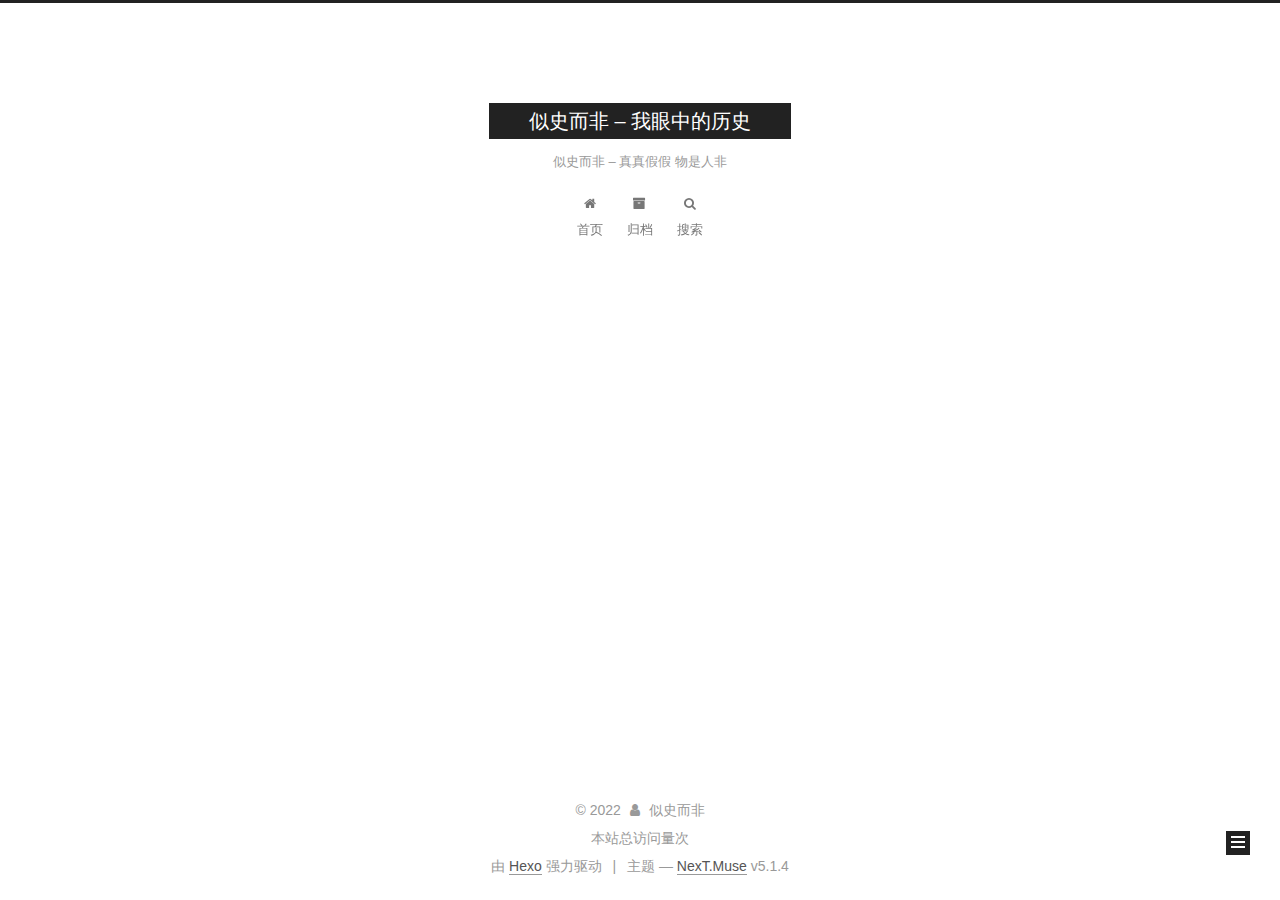
<file: index.html>
<!DOCTYPE html>



  


<html class="theme-next muse use-motion" lang="zh-Hans">
<head><meta name="generator" content="Hexo 3.9.0">
  <meta charset="UTF-8">
<meta http-equiv="X-UA-Compatible" content="IE=edge">
<meta name="viewport" content="width=device-width, initial-scale=1, maximum-scale=1">
<meta name="theme-color" content="#222">









<meta http-equiv="Cache-Control" content="no-transform">
<meta http-equiv="Cache-Control" content="no-siteapp">
















  
  
  <link href="lib/fancybox/source/jquery.fancybox.css?v=2.1.5" rel="stylesheet" type="text/css">







<link href="lib/font-awesome/css/font-awesome.min.css?v=4.6.2" rel="stylesheet" type="text/css">

<link href="css/main.css?v=5.1.4" rel="stylesheet" type="text/css">


  <link rel="apple-touch-icon" sizes="180x180" href="/images/apple-touch-icon-next.png?v=5.1.4">


  <link rel="icon" type="image/png" sizes="32x32" href="/images/favicon-32x32-next.png?v=5.1.4">


  <link rel="icon" type="image/png" sizes="16x16" href="/images/favicon-16x16-next.png?v=5.1.4">


  <link rel="mask-icon" href="/images/logo.svg?v=5.1.4" color="#222">





  <meta name="keywords" content="Hexo, NexT">





  <link rel="alternate" href="atom.xml" title="似史而非 – 我眼中的历史" type="application/atom+xml">






<meta property="og:type" content="website">
<meta property="og:title" content="似史而非 – 我眼中的历史">
<meta property="og:url" content="https://his.newban.cn/index.html">
<meta property="og:site_name" content="似史而非 – 我眼中的历史">
<meta property="og:locale" content="zh-Hans">
<meta name="twitter:card" content="summary">
<meta name="twitter:title" content="似史而非 – 我眼中的历史">



<script type="text/javascript" id="hexo.configurations">
  var NexT = window.NexT || {};
  var CONFIG = {
    root: '/',
    scheme: 'Muse',
    version: '5.1.4',
    sidebar: {"position":"left","display":"post","offset":12,"b2t":false,"scrollpercent":true,"onmobile":false},
    fancybox: true,
    tabs: true,
    motion: {"enable":true,"async":false,"transition":{"post_block":"fadeIn","post_header":"slideDownIn","post_body":"slideDownIn","coll_header":"slideLeftIn","sidebar":"slideUpIn"}},
    duoshuo: {
      userId: '0',
      author: '博主'
    },
    algolia: {
      applicationID: '',
      apiKey: '',
      indexName: '',
      hits: {"per_page":10},
      labels: {"input_placeholder":"Search for Posts","hits_empty":"We didn't find any results for the search: ${query}","hits_stats":"${hits} results found in ${time} ms"}
    }
  };
</script>
<!--谷歌广告验证代码-->
<script async src="https://pagead2.googlesyndication.com/pagead/js/adsbygoogle.js"></script>
<script>
     (adsbygoogle = window.adsbygoogle || []).push({
          google_ad_client: "ca-pub-2626449904708114",
          enable_page_level_ads: true
     });
</script>
<!--谷歌广告验证代码-->



  <link rel="canonical" href="https://his.newban.cn/">





  <title>似史而非 – 我眼中的历史</title>
  








</head>

<body itemscope itemtype="http://schema.org/WebPage" lang="zh-Hans">

  
  
    
  

  <div class="container sidebar-position-left 
  page-home">
    <div class="headband"></div>

    <header id="header" class="header" itemscope itemtype="http://schema.org/WPHeader">
      <div class="header-inner"><div class="site-brand-wrapper">
  <div class="site-meta ">
    

    <div class="custom-logo-site-title">
      <a href="/" class="brand" rel="start">
        <span class="logo-line-before"><i></i></span>
        <span class="site-title">似史而非 – 我眼中的历史</span>
        <span class="logo-line-after"><i></i></span>
      </a>
    </div>
      
        <p class="site-subtitle">似史而非 – 真真假假 物是人非</p>
      
  </div>

  <div class="site-nav-toggle">
    <button>
      <span class="btn-bar"></span>
      <span class="btn-bar"></span>
      <span class="btn-bar"></span>
    </button>
  </div>
</div>

<nav class="site-nav">
  

  
    <ul id="menu" class="menu">
      
        
        <li class="menu-item menu-item-home">
          <a href="http://www.newban.cn/" rel="section">
            
              <i class="menu-item-icon fa fa-fw fa-home"></i> <br>
            
            首页
          </a>
        </li>
      
        
        <li class="menu-item menu-item-archives">
          <a href="http://his.newban.cn/archives/" rel="section">
            
              <i class="menu-item-icon fa fa-fw fa-archive"></i> <br>
            
            归档
          </a>
        </li>
      

      
        <li class="menu-item menu-item-search">
          
            <a href="javascript:;" class="popup-trigger">
          
            
              <i class="menu-item-icon fa fa-search fa-fw"></i> <br>
            
            搜索
          </a>
        </li>
      
    </ul>
  

  
    <div class="site-search">
      
  <div class="popup search-popup local-search-popup">
  <div class="local-search-header clearfix">
    <span class="search-icon">
      <i class="fa fa-search"></i>
    </span>
    <span class="popup-btn-close">
      <i class="fa fa-times-circle"></i>
    </span>
    <div class="local-search-input-wrapper">
      <input autocomplete="off" placeholder="搜索..." spellcheck="false" type="text" id="local-search-input">
    </div>
  </div>
  <div id="local-search-result"></div>
</div>



    </div>
  
</nav>



 </div>
    </header>

    <main id="main" class="main">
      <div class="main-inner">
        <div class="content-wrap">
          <div id="content" class="content">
            
  <section id="posts" class="posts-expand">
    
      

  

  
  
  

  <article class="post post-type-normal" itemscope itemtype="http://schema.org/Article">
  
  
  
  <div class="post-block">
    <link itemprop="mainEntityOfPage" href="https://his.newban.cn1.html">

    <span hidden itemprop="author" itemscope itemtype="http://schema.org/Person">
      <meta itemprop="name" content="似史而非">
      <meta itemprop="description" content>
      <meta itemprop="image" content="images/avatar.gif">
    </span>

    <span hidden itemprop="publisher" itemscope itemtype="http://schema.org/Organization">
      <meta itemprop="name" content="似史而非 – 我眼中的历史">
    </span>

    
      <header class="post-header">

        
        
          <h1 class="post-title" itemprop="name headline">
                
                <a class="post-title-link" href="1.html" itemprop="url">begin</a></h1>
        

        <div class="post-meta">
          <span class="post-time">
            
              <span class="post-meta-item-icon">
                <i class="fa fa-calendar-o"></i>
              </span>
              
                <span class="post-meta-item-text">发表于</span>
              
              <time title="创建于" itemprop="dateCreated datePublished" datetime="2021-12-29T11:19:53+08:00">
                2021-12-29
              </time>
            

            

            
          </span>

          

          
            
          

          
          

          

          

          

        </div>
      </header>
    

    
    
    
    <div class="post-body" itemprop="articleBody">

      
      

      
        
          
            <h3 id="前言"><a href="#前言" class="headerlink" title="前言"></a>前言</h3><p>新的开始</p>
<p><strong>本文为作者原创 转载时请注明出处 谢谢</strong></p>
<p><em><a href="(http://his.newban.cn/)">似是而非 – 似梦非梦清风来 欲言又止物是非</a></em></p>

          
        
      
    </div>
    
    
    

    

    

    

    <footer class="post-footer">
      

      

      

      
      
        <div class="post-eof"></div>
      
    </footer>
  </div>
  
  
  
  </article>


    
  </section>

  


          </div>
          


          

        </div>
        
          
  
  <div class="sidebar-toggle">
    <div class="sidebar-toggle-line-wrap">
      <span class="sidebar-toggle-line sidebar-toggle-line-first"></span>
      <span class="sidebar-toggle-line sidebar-toggle-line-middle"></span>
      <span class="sidebar-toggle-line sidebar-toggle-line-last"></span>
    </div>
  </div>

  <aside id="sidebar" class="sidebar">
    
    <div class="sidebar-inner">

      

      

      <section class="site-overview-wrap sidebar-panel sidebar-panel-active">
        <div class="site-overview">
          <div class="site-author motion-element" itemprop="author" itemscope itemtype="http://schema.org/Person">
            
              <p class="site-author-name" itemprop="name">似史而非</p>
              <p class="site-description motion-element" itemprop="description"></p>
          </div>

          <nav class="site-state motion-element">

            
              <div class="site-state-item site-state-posts">
              
                <a href="http://his.newban.cn/archives/">
              
                  <span class="site-state-item-count">1</span>
                  <span class="site-state-item-name">日志</span>
                </a>
              </div>
            

            

            
              
              
              <div class="site-state-item site-state-tags">
                
                  <span class="site-state-item-count">1</span>
                  <span class="site-state-item-name">标签</span>
                
              </div>
            

          </nav>

          
            <div class="feed-link motion-element">
              <a href="atom.xml" rel="alternate">
                <i class="fa fa-rss"></i>
                RSS
              </a>
            </div>
          

          

          
          

          
          

          

        </div>
      </section>

      

      

    </div>
  </aside>


        
      </div>
    </main>

    <footer id="footer" class="footer">
      <div class="footer-inner">
        <div class="copyright">&copy; <span itemprop="copyrightYear">2022</span>
  <span class="with-love">
    <i class="fa fa-user"></i>
  </span>
  <span class="author" itemprop="copyrightHolder">似史而非</span>
  <div>
  <script async src="//busuanzi.ibruce.info/busuanzi/2.3/busuanzi.pure.mini.js"></script>
  <span id="busuanzi_container_site_pv">本站总访问量<span id="busuanzi_value_site_pv"></span>次</span>
  </div>
  
</div>


  <div class="powered-by">由 <a class="theme-link" target="_blank" href="https://hexo.io">Hexo</a> 强力驱动</div>



  <span class="post-meta-divider">|</span>



  <div class="theme-info">主题 &mdash; <a class="theme-link" target="_blank" href="https://github.com/iissnan/hexo-theme-next">NexT.Muse</a> v5.1.4</div>




        







        
      </div>
    </footer>

    
      <div class="back-to-top">
        <i class="fa fa-arrow-up"></i>
        
          <span id="scrollpercent"><span>0</span>%</span>
        
      </div>
    

    

  </div>

  

<script type="text/javascript">
  if (Object.prototype.toString.call(window.Promise) !== '[object Function]') {
    window.Promise = null;
  }
</script>









  












  
  
    <script type="text/javascript" src="lib/jquery/index.js?v=2.1.3"></script>
  

  
  
    <script type="text/javascript" src="lib/fastclick/lib/fastclick.min.js?v=1.0.6"></script>
  

  
  
    <script type="text/javascript" src="lib/jquery_lazyload/jquery.lazyload.js?v=1.9.7"></script>
  

  
  
    <script type="text/javascript" src="lib/velocity/velocity.min.js?v=1.2.1"></script>
  

  
  
    <script type="text/javascript" src="lib/velocity/velocity.ui.min.js?v=1.2.1"></script>
  

  
  
    <script type="text/javascript" src="lib/fancybox/source/jquery.fancybox.pack.js?v=2.1.5"></script>
  


  


  <script type="text/javascript" src="js/src/utils.js?v=5.1.4"></script>

  <script type="text/javascript" src="js/src/motion.js?v=5.1.4"></script>



  
  

  

  


  <script type="text/javascript" src="js/src/bootstrap.js?v=5.1.4"></script>



  


  




	





  





  












  

  <script type="text/javascript">
    // Popup Window;
    var isfetched = false;
    var isXml = true;
    // Search DB path;
    var search_path = "search.xml";
    if (search_path.length === 0) {
      search_path = "search.xml";
    } else if (/json$/i.test(search_path)) {
      isXml = false;
    }
    var path = "/" + search_path;
    // monitor main search box;

    var onPopupClose = function (e) {
      $('.popup').hide();
      $('#local-search-input').val('');
      $('.search-result-list').remove();
      $('#no-result').remove();
      $(".local-search-pop-overlay").remove();
      $('body').css('overflow', '');
    }

    function proceedsearch() {
      $("body")
        .append('<div class="search-popup-overlay local-search-pop-overlay"></div>')
        .css('overflow', 'hidden');
      $('.search-popup-overlay').click(onPopupClose);
      $('.popup').toggle();
      var $localSearchInput = $('#local-search-input');
      $localSearchInput.attr("autocapitalize", "none");
      $localSearchInput.attr("autocorrect", "off");
      $localSearchInput.focus();
    }

    // search function;
    var searchFunc = function(path, search_id, content_id) {
      'use strict';

      // start loading animation
      $("body")
        .append('<div class="search-popup-overlay local-search-pop-overlay">' +
          '<div id="search-loading-icon">' +
          '<i class="fa fa-spinner fa-pulse fa-5x fa-fw"></i>' +
          '</div>' +
          '</div>')
        .css('overflow', 'hidden');
      $("#search-loading-icon").css('margin', '20% auto 0 auto').css('text-align', 'center');

      $.ajax({
        url: path,
        dataType: isXml ? "xml" : "json",
        async: true,
        success: function(res) {
          // get the contents from search data
          isfetched = true;
          $('.popup').detach().appendTo('.header-inner');
          var datas = isXml ? $("entry", res).map(function() {
            return {
              title: $("title", this).text(),
              content: $("content",this).text(),
              url: $("url" , this).text()
            };
          }).get() : res;
          var input = document.getElementById(search_id);
          var resultContent = document.getElementById(content_id);
          var inputEventFunction = function() {
            var searchText = input.value.trim().toLowerCase();
            var keywords = searchText.split(/[\s\-]+/);
            if (keywords.length > 1) {
              keywords.push(searchText);
            }
            var resultItems = [];
            if (searchText.length > 0) {
              // perform local searching
              datas.forEach(function(data) {
                var isMatch = false;
                var hitCount = 0;
                var searchTextCount = 0;
                var title = data.title.trim();
                var titleInLowerCase = title.toLowerCase();
                var content = data.content.trim().replace(/<[^>]+>/g,"");
                var contentInLowerCase = content.toLowerCase();
                var articleUrl = decodeURIComponent(data.url);
                var indexOfTitle = [];
                var indexOfContent = [];
                // only match articles with not empty titles
                if(title != '') {
                  keywords.forEach(function(keyword) {
                    function getIndexByWord(word, text, caseSensitive) {
                      var wordLen = word.length;
                      if (wordLen === 0) {
                        return [];
                      }
                      var startPosition = 0, position = [], index = [];
                      if (!caseSensitive) {
                        text = text.toLowerCase();
                        word = word.toLowerCase();
                      }
                      while ((position = text.indexOf(word, startPosition)) > -1) {
                        index.push({position: position, word: word});
                        startPosition = position + wordLen;
                      }
                      return index;
                    }

                    indexOfTitle = indexOfTitle.concat(getIndexByWord(keyword, titleInLowerCase, false));
                    indexOfContent = indexOfContent.concat(getIndexByWord(keyword, contentInLowerCase, false));
                  });
                  if (indexOfTitle.length > 0 || indexOfContent.length > 0) {
                    isMatch = true;
                    hitCount = indexOfTitle.length + indexOfContent.length;
                  }
                }

                // show search results

                if (isMatch) {
                  // sort index by position of keyword

                  [indexOfTitle, indexOfContent].forEach(function (index) {
                    index.sort(function (itemLeft, itemRight) {
                      if (itemRight.position !== itemLeft.position) {
                        return itemRight.position - itemLeft.position;
                      } else {
                        return itemLeft.word.length - itemRight.word.length;
                      }
                    });
                  });

                  // merge hits into slices

                  function mergeIntoSlice(text, start, end, index) {
                    var item = index[index.length - 1];
                    var position = item.position;
                    var word = item.word;
                    var hits = [];
                    var searchTextCountInSlice = 0;
                    while (position + word.length <= end && index.length != 0) {
                      if (word === searchText) {
                        searchTextCountInSlice++;
                      }
                      hits.push({position: position, length: word.length});
                      var wordEnd = position + word.length;

                      // move to next position of hit

                      index.pop();
                      while (index.length != 0) {
                        item = index[index.length - 1];
                        position = item.position;
                        word = item.word;
                        if (wordEnd > position) {
                          index.pop();
                        } else {
                          break;
                        }
                      }
                    }
                    searchTextCount += searchTextCountInSlice;
                    return {
                      hits: hits,
                      start: start,
                      end: end,
                      searchTextCount: searchTextCountInSlice
                    };
                  }

                  var slicesOfTitle = [];
                  if (indexOfTitle.length != 0) {
                    slicesOfTitle.push(mergeIntoSlice(title, 0, title.length, indexOfTitle));
                  }

                  var slicesOfContent = [];
                  while (indexOfContent.length != 0) {
                    var item = indexOfContent[indexOfContent.length - 1];
                    var position = item.position;
                    var word = item.word;
                    // cut out 100 characters
                    var start = position - 20;
                    var end = position + 80;
                    if(start < 0){
                      start = 0;
                    }
                    if (end < position + word.length) {
                      end = position + word.length;
                    }
                    if(end > content.length){
                      end = content.length;
                    }
                    slicesOfContent.push(mergeIntoSlice(content, start, end, indexOfContent));
                  }

                  // sort slices in content by search text's count and hits' count

                  slicesOfContent.sort(function (sliceLeft, sliceRight) {
                    if (sliceLeft.searchTextCount !== sliceRight.searchTextCount) {
                      return sliceRight.searchTextCount - sliceLeft.searchTextCount;
                    } else if (sliceLeft.hits.length !== sliceRight.hits.length) {
                      return sliceRight.hits.length - sliceLeft.hits.length;
                    } else {
                      return sliceLeft.start - sliceRight.start;
                    }
                  });

                  // select top N slices in content

                  var upperBound = parseInt('1');
                  if (upperBound >= 0) {
                    slicesOfContent = slicesOfContent.slice(0, upperBound);
                  }

                  // highlight title and content

                  function highlightKeyword(text, slice) {
                    var result = '';
                    var prevEnd = slice.start;
                    slice.hits.forEach(function (hit) {
                      result += text.substring(prevEnd, hit.position);
                      var end = hit.position + hit.length;
                      result += '<b class="search-keyword">' + text.substring(hit.position, end) + '</b>';
                      prevEnd = end;
                    });
                    result += text.substring(prevEnd, slice.end);
                    return result;
                  }

                  var resultItem = '';

                  if (slicesOfTitle.length != 0) {
                    resultItem += "<li><a href='" + articleUrl + "' class='search-result-title'>" + highlightKeyword(title, slicesOfTitle[0]) + "</a>";
                  } else {
                    resultItem += "<li><a href='" + articleUrl + "' class='search-result-title'>" + title + "</a>";
                  }

                  slicesOfContent.forEach(function (slice) {
                    resultItem += "<a href='" + articleUrl + "'>" +
                      "<p class=\"search-result\">" + highlightKeyword(content, slice) +
                      "...</p>" + "</a>";
                  });

                  resultItem += "</li>";
                  resultItems.push({
                    item: resultItem,
                    searchTextCount: searchTextCount,
                    hitCount: hitCount,
                    id: resultItems.length
                  });
                }
              })
            };
            if (keywords.length === 1 && keywords[0] === "") {
              resultContent.innerHTML = '<div id="no-result"><i class="fa fa-search fa-5x" /></div>'
            } else if (resultItems.length === 0) {
              resultContent.innerHTML = '<div id="no-result"><i class="fa fa-frown-o fa-5x" /></div>'
            } else {
              resultItems.sort(function (resultLeft, resultRight) {
                if (resultLeft.searchTextCount !== resultRight.searchTextCount) {
                  return resultRight.searchTextCount - resultLeft.searchTextCount;
                } else if (resultLeft.hitCount !== resultRight.hitCount) {
                  return resultRight.hitCount - resultLeft.hitCount;
                } else {
                  return resultRight.id - resultLeft.id;
                }
              });
              var searchResultList = '<ul class=\"search-result-list\">';
              resultItems.forEach(function (result) {
                searchResultList += result.item;
              })
              searchResultList += "</ul>";
              resultContent.innerHTML = searchResultList;
            }
          }

          if ('auto' === 'auto') {
            input.addEventListener('input', inputEventFunction);
          } else {
            $('.search-icon').click(inputEventFunction);
            input.addEventListener('keypress', function (event) {
              if (event.keyCode === 13) {
                inputEventFunction();
              }
            });
          }

          // remove loading animation
          $(".local-search-pop-overlay").remove();
          $('body').css('overflow', '');

          proceedsearch();
        }
      });
    }

    // handle and trigger popup window;
    $('.popup-trigger').click(function(e) {
      e.stopPropagation();
      if (isfetched === false) {
        searchFunc(path, 'local-search-input', 'local-search-result');
      } else {
        proceedsearch();
      };
    });

    $('.popup-btn-close').click(onPopupClose);
    $('.popup').click(function(e){
      e.stopPropagation();
    });
    $(document).on('keyup', function (event) {
      var shouldDismissSearchPopup = event.which === 27 &&
        $('.search-popup').is(':visible');
      if (shouldDismissSearchPopup) {
        onPopupClose();
      }
    });
  </script>





  

  

  

  
  

  

  

  

</body>
</html>
</file>
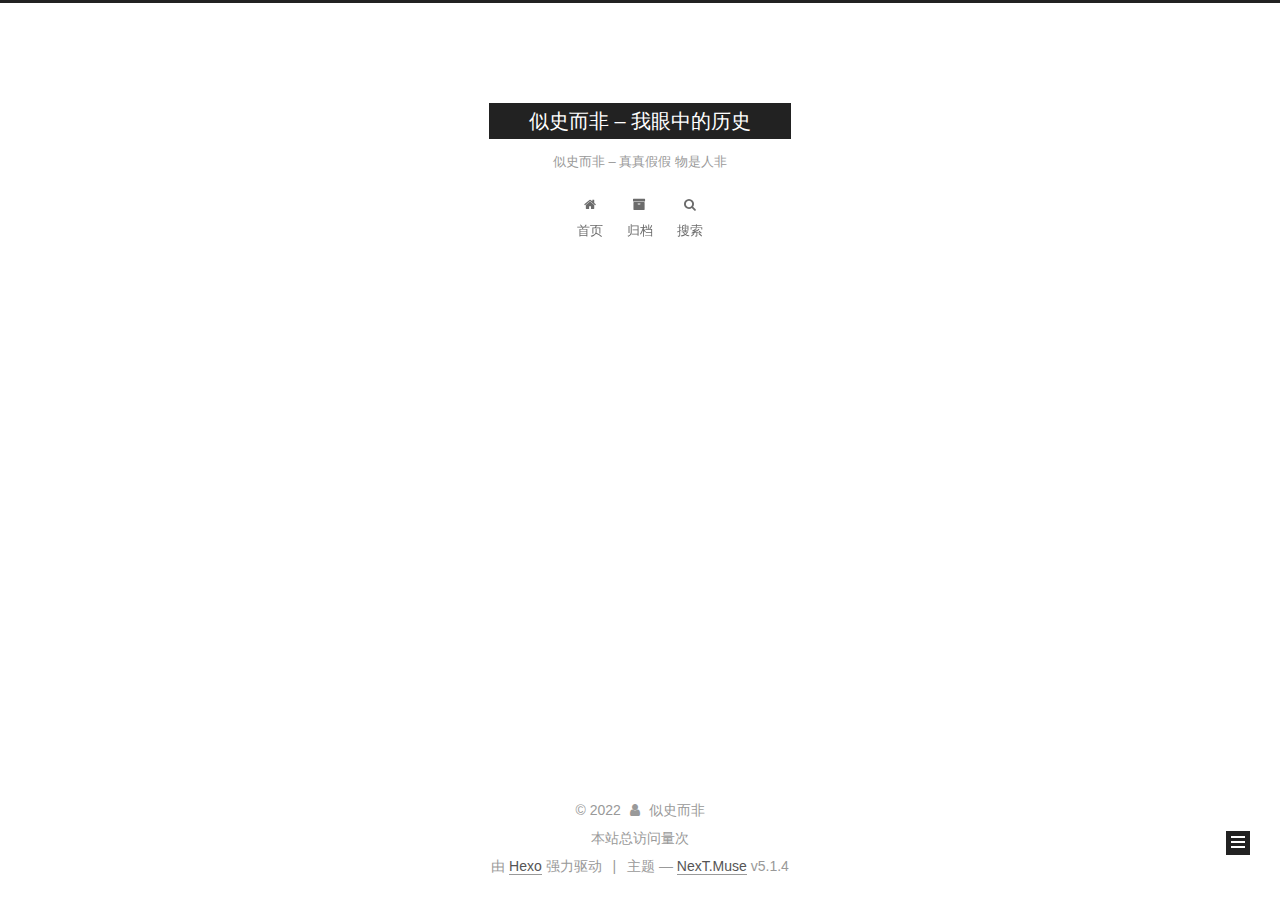
<file: archives/index.html>
<!DOCTYPE html>



  


<html class="theme-next muse use-motion" lang="zh-Hans">
<head><meta name="generator" content="Hexo 3.9.0">
  <meta charset="UTF-8">
<meta http-equiv="X-UA-Compatible" content="IE=edge">
<meta name="viewport" content="width=device-width, initial-scale=1, maximum-scale=1">
<meta name="theme-color" content="#222">









<meta http-equiv="Cache-Control" content="no-transform">
<meta http-equiv="Cache-Control" content="no-siteapp">
















  
  
  <link href="../lib/fancybox/source/jquery.fancybox.css?v=2.1.5" rel="stylesheet" type="text/css">







<link href="../lib/font-awesome/css/font-awesome.min.css?v=4.6.2" rel="stylesheet" type="text/css">

<link href="../css/main.css?v=5.1.4" rel="stylesheet" type="text/css">


  <link rel="apple-touch-icon" sizes="180x180" href="../images/apple-touch-icon-next.png?v=5.1.4">


  <link rel="icon" type="image/png" sizes="32x32" href="../images/favicon-32x32-next.png?v=5.1.4">


  <link rel="icon" type="image/png" sizes="16x16" href="../images/favicon-16x16-next.png?v=5.1.4">


  <link rel="mask-icon" href="../images/logo.svg?v=5.1.4" color="#222">





  <meta name="keywords" content="Hexo, NexT">





  <link rel="alternate" href="../atom.xml" title="似史而非 – 我眼中的历史" type="application/atom+xml">






<meta property="og:type" content="website">
<meta property="og:title" content="似史而非 – 我眼中的历史">
<meta property="og:url" content="https://his.newban.cn/archives/index.html">
<meta property="og:site_name" content="似史而非 – 我眼中的历史">
<meta property="og:locale" content="zh-Hans">
<meta name="twitter:card" content="summary">
<meta name="twitter:title" content="似史而非 – 我眼中的历史">



<script type="text/javascript" id="hexo.configurations">
  var NexT = window.NexT || {};
  var CONFIG = {
    root: '/',
    scheme: 'Muse',
    version: '5.1.4',
    sidebar: {"position":"left","display":"post","offset":12,"b2t":false,"scrollpercent":true,"onmobile":false},
    fancybox: true,
    tabs: true,
    motion: {"enable":true,"async":false,"transition":{"post_block":"fadeIn","post_header":"slideDownIn","post_body":"slideDownIn","coll_header":"slideLeftIn","sidebar":"slideUpIn"}},
    duoshuo: {
      userId: '0',
      author: '博主'
    },
    algolia: {
      applicationID: '',
      apiKey: '',
      indexName: '',
      hits: {"per_page":10},
      labels: {"input_placeholder":"Search for Posts","hits_empty":"We didn't find any results for the search: ${query}","hits_stats":"${hits} results found in ${time} ms"}
    }
  };
</script>
<!--谷歌广告验证代码-->
<script async src="https://pagead2.googlesyndication.com/pagead/js/adsbygoogle.js"></script>
<script>
     (adsbygoogle = window.adsbygoogle || []).push({
          google_ad_client: "ca-pub-2626449904708114",
          enable_page_level_ads: true
     });
</script>
<!--谷歌广告验证代码-->



  <link rel="canonical" href="https://his.newban.cn/archives/">





  <title>归档 | 似史而非 – 我眼中的历史</title>
  








</head>

<body itemscope itemtype="http://schema.org/WebPage" lang="zh-Hans">

  
  
    
  

  <div class="container sidebar-position-left page-archive">
    <div class="headband"></div>

    <header id="header" class="header" itemscope itemtype="http://schema.org/WPHeader">
      <div class="header-inner"><div class="site-brand-wrapper">
  <div class="site-meta ">
    

    <div class="custom-logo-site-title">
      <a href="/" class="brand" rel="start">
        <span class="logo-line-before"><i></i></span>
        <span class="site-title">似史而非 – 我眼中的历史</span>
        <span class="logo-line-after"><i></i></span>
      </a>
    </div>
      
        <p class="site-subtitle">似史而非 – 真真假假 物是人非</p>
      
  </div>

  <div class="site-nav-toggle">
    <button>
      <span class="btn-bar"></span>
      <span class="btn-bar"></span>
      <span class="btn-bar"></span>
    </button>
  </div>
</div>

<nav class="site-nav">
  

  
    <ul id="menu" class="menu">
      
        
        <li class="menu-item menu-item-home">
          <a href="http://www.newban.cn/" rel="section">
            
              <i class="menu-item-icon fa fa-fw fa-home"></i> <br>
            
            首页
          </a>
        </li>
      
        
        <li class="menu-item menu-item-archives">
          <a href="http://his.newban.cn/archives/" rel="section">
            
              <i class="menu-item-icon fa fa-fw fa-archive"></i> <br>
            
            归档
          </a>
        </li>
      

      
        <li class="menu-item menu-item-search">
          
            <a href="javascript:;" class="popup-trigger">
          
            
              <i class="menu-item-icon fa fa-search fa-fw"></i> <br>
            
            搜索
          </a>
        </li>
      
    </ul>
  

  
    <div class="site-search">
      
  <div class="popup search-popup local-search-popup">
  <div class="local-search-header clearfix">
    <span class="search-icon">
      <i class="fa fa-search"></i>
    </span>
    <span class="popup-btn-close">
      <i class="fa fa-times-circle"></i>
    </span>
    <div class="local-search-input-wrapper">
      <input autocomplete="off" placeholder="搜索..." spellcheck="false" type="text" id="local-search-input">
    </div>
  </div>
  <div id="local-search-result"></div>
</div>



    </div>
  
</nav>



 </div>
    </header>

    <main id="main" class="main">
      <div class="main-inner">
        <div class="content-wrap">
          <div id="content" class="content">
            

  
  
  
  <div class="post-block archive">
    <div id="posts" class="posts-collapse">
      <span class="archive-move-on"></span>

      <span class="archive-page-counter">
        
        
        
          
        
        嗯..! 目前共计 1 篇日志。 继续努力。
      </span>

      

        
        
        

        
          
          <div class="collection-title">
            <h1 class="archive-year" id="archive-year-2021">2021</h1>
          </div>
        
        

        

  <article class="post post-type-normal" itemscope itemtype="http://schema.org/Article">
    <header class="post-header">

      <h2 class="post-title">
        
            <a class="post-title-link" href="../1.html" itemprop="url">
              
                <span itemprop="name">历史朝代记忆打油诗</span>
              
            </a>
        
      </h2>

      <div class="post-meta">
        <time class="post-time" itemprop="dateCreated" datetime="2021-12-29T11:19:53+08:00" content="2021-12-29">
          12-29
        </time>
      </div>

    </header>
  </article>



      

    </div>
  </div>
  
  
  

  



          </div>
          


          

        </div>
        
          
  
  <div class="sidebar-toggle">
    <div class="sidebar-toggle-line-wrap">
      <span class="sidebar-toggle-line sidebar-toggle-line-first"></span>
      <span class="sidebar-toggle-line sidebar-toggle-line-middle"></span>
      <span class="sidebar-toggle-line sidebar-toggle-line-last"></span>
    </div>
  </div>

  <aside id="sidebar" class="sidebar">
    
    <div class="sidebar-inner">

      

      

      <section class="site-overview-wrap sidebar-panel sidebar-panel-active">
        <div class="site-overview">
          <div class="site-author motion-element" itemprop="author" itemscope itemtype="http://schema.org/Person">
            
              <p class="site-author-name" itemprop="name">似史而非</p>
              <p class="site-description motion-element" itemprop="description"></p>
          </div>

          <nav class="site-state motion-element">

            
              <div class="site-state-item site-state-posts">
              
                <a href="http://his.newban.cn/archives/">
              
                  <span class="site-state-item-count">1</span>
                  <span class="site-state-item-name">日志</span>
                </a>
              </div>
            

            

            
              
              
              <div class="site-state-item site-state-tags">
                
                  <span class="site-state-item-count">2</span>
                  <span class="site-state-item-name">标签</span>
                
              </div>
            

          </nav>

          
            <div class="feed-link motion-element">
              <a href="../atom.xml" rel="alternate">
                <i class="fa fa-rss"></i>
                RSS
              </a>
            </div>
          

          

          
          

          
          

          

        </div>
      </section>

      

      

    </div>
  </aside>


        
      </div>
    </main>

    <footer id="footer" class="footer">
      <div class="footer-inner">
        <div class="copyright">&copy; <span itemprop="copyrightYear">2022</span>
  <span class="with-love">
    <i class="fa fa-user"></i>
  </span>
  <span class="author" itemprop="copyrightHolder">似史而非</span>
  <div>
  <script async src="//busuanzi.ibruce.info/busuanzi/2.3/busuanzi.pure.mini.js"></script>
  <span id="busuanzi_container_site_pv">本站总访问量<span id="busuanzi_value_site_pv"></span>次</span>
  </div>
  
</div>


  <div class="powered-by">由 <a class="theme-link" target="_blank" href="https://hexo.io">Hexo</a> 强力驱动</div>



  <span class="post-meta-divider">|</span>



  <div class="theme-info">主题 &mdash; <a class="theme-link" target="_blank" href="https://github.com/iissnan/hexo-theme-next">NexT.Muse</a> v5.1.4</div>




        







        
      </div>
    </footer>

    
      <div class="back-to-top">
        <i class="fa fa-arrow-up"></i>
        
          <span id="scrollpercent"><span>0</span>%</span>
        
      </div>
    

    

  </div>

  

<script type="text/javascript">
  if (Object.prototype.toString.call(window.Promise) !== '[object Function]') {
    window.Promise = null;
  }
</script>









  












  
  
    <script type="text/javascript" src="../lib/jquery/index.js?v=2.1.3"></script>
  

  
  
    <script type="text/javascript" src="../lib/fastclick/lib/fastclick.min.js?v=1.0.6"></script>
  

  
  
    <script type="text/javascript" src="../lib/jquery_lazyload/jquery.lazyload.js?v=1.9.7"></script>
  

  
  
    <script type="text/javascript" src="../lib/velocity/velocity.min.js?v=1.2.1"></script>
  

  
  
    <script type="text/javascript" src="../lib/velocity/velocity.ui.min.js?v=1.2.1"></script>
  

  
  
    <script type="text/javascript" src="../lib/fancybox/source/jquery.fancybox.pack.js?v=2.1.5"></script>
  


  


  <script type="text/javascript" src="../js/src/utils.js?v=5.1.4"></script>

  <script type="text/javascript" src="../js/src/motion.js?v=5.1.4"></script>



  
  

  

  


  <script type="text/javascript" src="../js/src/bootstrap.js?v=5.1.4"></script>



  


  




	





  





  












  

  <script type="text/javascript">
    // Popup Window;
    var isfetched = false;
    var isXml = true;
    // Search DB path;
    var search_path = "search.xml";
    if (search_path.length === 0) {
      search_path = "search.xml";
    } else if (/json$/i.test(search_path)) {
      isXml = false;
    }
    var path = "/" + search_path;
    // monitor main search box;

    var onPopupClose = function (e) {
      $('.popup').hide();
      $('#local-search-input').val('');
      $('.search-result-list').remove();
      $('#no-result').remove();
      $(".local-search-pop-overlay").remove();
      $('body').css('overflow', '');
    }

    function proceedsearch() {
      $("body")
        .append('<div class="search-popup-overlay local-search-pop-overlay"></div>')
        .css('overflow', 'hidden');
      $('.search-popup-overlay').click(onPopupClose);
      $('.popup').toggle();
      var $localSearchInput = $('#local-search-input');
      $localSearchInput.attr("autocapitalize", "none");
      $localSearchInput.attr("autocorrect", "off");
      $localSearchInput.focus();
    }

    // search function;
    var searchFunc = function(path, search_id, content_id) {
      'use strict';

      // start loading animation
      $("body")
        .append('<div class="search-popup-overlay local-search-pop-overlay">' +
          '<div id="search-loading-icon">' +
          '<i class="fa fa-spinner fa-pulse fa-5x fa-fw"></i>' +
          '</div>' +
          '</div>')
        .css('overflow', 'hidden');
      $("#search-loading-icon").css('margin', '20% auto 0 auto').css('text-align', 'center');

      $.ajax({
        url: path,
        dataType: isXml ? "xml" : "json",
        async: true,
        success: function(res) {
          // get the contents from search data
          isfetched = true;
          $('.popup').detach().appendTo('.header-inner');
          var datas = isXml ? $("entry", res).map(function() {
            return {
              title: $("title", this).text(),
              content: $("content",this).text(),
              url: $("url" , this).text()
            };
          }).get() : res;
          var input = document.getElementById(search_id);
          var resultContent = document.getElementById(content_id);
          var inputEventFunction = function() {
            var searchText = input.value.trim().toLowerCase();
            var keywords = searchText.split(/[\s\-]+/);
            if (keywords.length > 1) {
              keywords.push(searchText);
            }
            var resultItems = [];
            if (searchText.length > 0) {
              // perform local searching
              datas.forEach(function(data) {
                var isMatch = false;
                var hitCount = 0;
                var searchTextCount = 0;
                var title = data.title.trim();
                var titleInLowerCase = title.toLowerCase();
                var content = data.content.trim().replace(/<[^>]+>/g,"");
                var contentInLowerCase = content.toLowerCase();
                var articleUrl = decodeURIComponent(data.url);
                var indexOfTitle = [];
                var indexOfContent = [];
                // only match articles with not empty titles
                if(title != '') {
                  keywords.forEach(function(keyword) {
                    function getIndexByWord(word, text, caseSensitive) {
                      var wordLen = word.length;
                      if (wordLen === 0) {
                        return [];
                      }
                      var startPosition = 0, position = [], index = [];
                      if (!caseSensitive) {
                        text = text.toLowerCase();
                        word = word.toLowerCase();
                      }
                      while ((position = text.indexOf(word, startPosition)) > -1) {
                        index.push({position: position, word: word});
                        startPosition = position + wordLen;
                      }
                      return index;
                    }

                    indexOfTitle = indexOfTitle.concat(getIndexByWord(keyword, titleInLowerCase, false));
                    indexOfContent = indexOfContent.concat(getIndexByWord(keyword, contentInLowerCase, false));
                  });
                  if (indexOfTitle.length > 0 || indexOfContent.length > 0) {
                    isMatch = true;
                    hitCount = indexOfTitle.length + indexOfContent.length;
                  }
                }

                // show search results

                if (isMatch) {
                  // sort index by position of keyword

                  [indexOfTitle, indexOfContent].forEach(function (index) {
                    index.sort(function (itemLeft, itemRight) {
                      if (itemRight.position !== itemLeft.position) {
                        return itemRight.position - itemLeft.position;
                      } else {
                        return itemLeft.word.length - itemRight.word.length;
                      }
                    });
                  });

                  // merge hits into slices

                  function mergeIntoSlice(text, start, end, index) {
                    var item = index[index.length - 1];
                    var position = item.position;
                    var word = item.word;
                    var hits = [];
                    var searchTextCountInSlice = 0;
                    while (position + word.length <= end && index.length != 0) {
                      if (word === searchText) {
                        searchTextCountInSlice++;
                      }
                      hits.push({position: position, length: word.length});
                      var wordEnd = position + word.length;

                      // move to next position of hit

                      index.pop();
                      while (index.length != 0) {
                        item = index[index.length - 1];
                        position = item.position;
                        word = item.word;
                        if (wordEnd > position) {
                          index.pop();
                        } else {
                          break;
                        }
                      }
                    }
                    searchTextCount += searchTextCountInSlice;
                    return {
                      hits: hits,
                      start: start,
                      end: end,
                      searchTextCount: searchTextCountInSlice
                    };
                  }

                  var slicesOfTitle = [];
                  if (indexOfTitle.length != 0) {
                    slicesOfTitle.push(mergeIntoSlice(title, 0, title.length, indexOfTitle));
                  }

                  var slicesOfContent = [];
                  while (indexOfContent.length != 0) {
                    var item = indexOfContent[indexOfContent.length - 1];
                    var position = item.position;
                    var word = item.word;
                    // cut out 100 characters
                    var start = position - 20;
                    var end = position + 80;
                    if(start < 0){
                      start = 0;
                    }
                    if (end < position + word.length) {
                      end = position + word.length;
                    }
                    if(end > content.length){
                      end = content.length;
                    }
                    slicesOfContent.push(mergeIntoSlice(content, start, end, indexOfContent));
                  }

                  // sort slices in content by search text's count and hits' count

                  slicesOfContent.sort(function (sliceLeft, sliceRight) {
                    if (sliceLeft.searchTextCount !== sliceRight.searchTextCount) {
                      return sliceRight.searchTextCount - sliceLeft.searchTextCount;
                    } else if (sliceLeft.hits.length !== sliceRight.hits.length) {
                      return sliceRight.hits.length - sliceLeft.hits.length;
                    } else {
                      return sliceLeft.start - sliceRight.start;
                    }
                  });

                  // select top N slices in content

                  var upperBound = parseInt('1');
                  if (upperBound >= 0) {
                    slicesOfContent = slicesOfContent.slice(0, upperBound);
                  }

                  // highlight title and content

                  function highlightKeyword(text, slice) {
                    var result = '';
                    var prevEnd = slice.start;
                    slice.hits.forEach(function (hit) {
                      result += text.substring(prevEnd, hit.position);
                      var end = hit.position + hit.length;
                      result += '<b class="search-keyword">' + text.substring(hit.position, end) + '</b>';
                      prevEnd = end;
                    });
                    result += text.substring(prevEnd, slice.end);
                    return result;
                  }

                  var resultItem = '';

                  if (slicesOfTitle.length != 0) {
                    resultItem += "<li><a href='" + articleUrl + "' class='search-result-title'>" + highlightKeyword(title, slicesOfTitle[0]) + "</a>";
                  } else {
                    resultItem += "<li><a href='" + articleUrl + "' class='search-result-title'>" + title + "</a>";
                  }

                  slicesOfContent.forEach(function (slice) {
                    resultItem += "<a href='" + articleUrl + "'>" +
                      "<p class=\"search-result\">" + highlightKeyword(content, slice) +
                      "...</p>" + "</a>";
                  });

                  resultItem += "</li>";
                  resultItems.push({
                    item: resultItem,
                    searchTextCount: searchTextCount,
                    hitCount: hitCount,
                    id: resultItems.length
                  });
                }
              })
            };
            if (keywords.length === 1 && keywords[0] === "") {
              resultContent.innerHTML = '<div id="no-result"><i class="fa fa-search fa-5x" /></div>'
            } else if (resultItems.length === 0) {
              resultContent.innerHTML = '<div id="no-result"><i class="fa fa-frown-o fa-5x" /></div>'
            } else {
              resultItems.sort(function (resultLeft, resultRight) {
                if (resultLeft.searchTextCount !== resultRight.searchTextCount) {
                  return resultRight.searchTextCount - resultLeft.searchTextCount;
                } else if (resultLeft.hitCount !== resultRight.hitCount) {
                  return resultRight.hitCount - resultLeft.hitCount;
                } else {
                  return resultRight.id - resultLeft.id;
                }
              });
              var searchResultList = '<ul class=\"search-result-list\">';
              resultItems.forEach(function (result) {
                searchResultList += result.item;
              })
              searchResultList += "</ul>";
              resultContent.innerHTML = searchResultList;
            }
          }

          if ('auto' === 'auto') {
            input.addEventListener('input', inputEventFunction);
          } else {
            $('.search-icon').click(inputEventFunction);
            input.addEventListener('keypress', function (event) {
              if (event.keyCode === 13) {
                inputEventFunction();
              }
            });
          }

          // remove loading animation
          $(".local-search-pop-overlay").remove();
          $('body').css('overflow', '');

          proceedsearch();
        }
      });
    }

    // handle and trigger popup window;
    $('.popup-trigger').click(function(e) {
      e.stopPropagation();
      if (isfetched === false) {
        searchFunc(path, 'local-search-input', 'local-search-result');
      } else {
        proceedsearch();
      };
    });

    $('.popup-btn-close').click(onPopupClose);
    $('.popup').click(function(e){
      e.stopPropagation();
    });
    $(document).on('keyup', function (event) {
      var shouldDismissSearchPopup = event.which === 27 &&
        $('.search-popup').is(':visible');
      if (shouldDismissSearchPopup) {
        onPopupClose();
      }
    });
  </script>





  

  

  

  
  

  

  

  

</body>
</html>
</file>
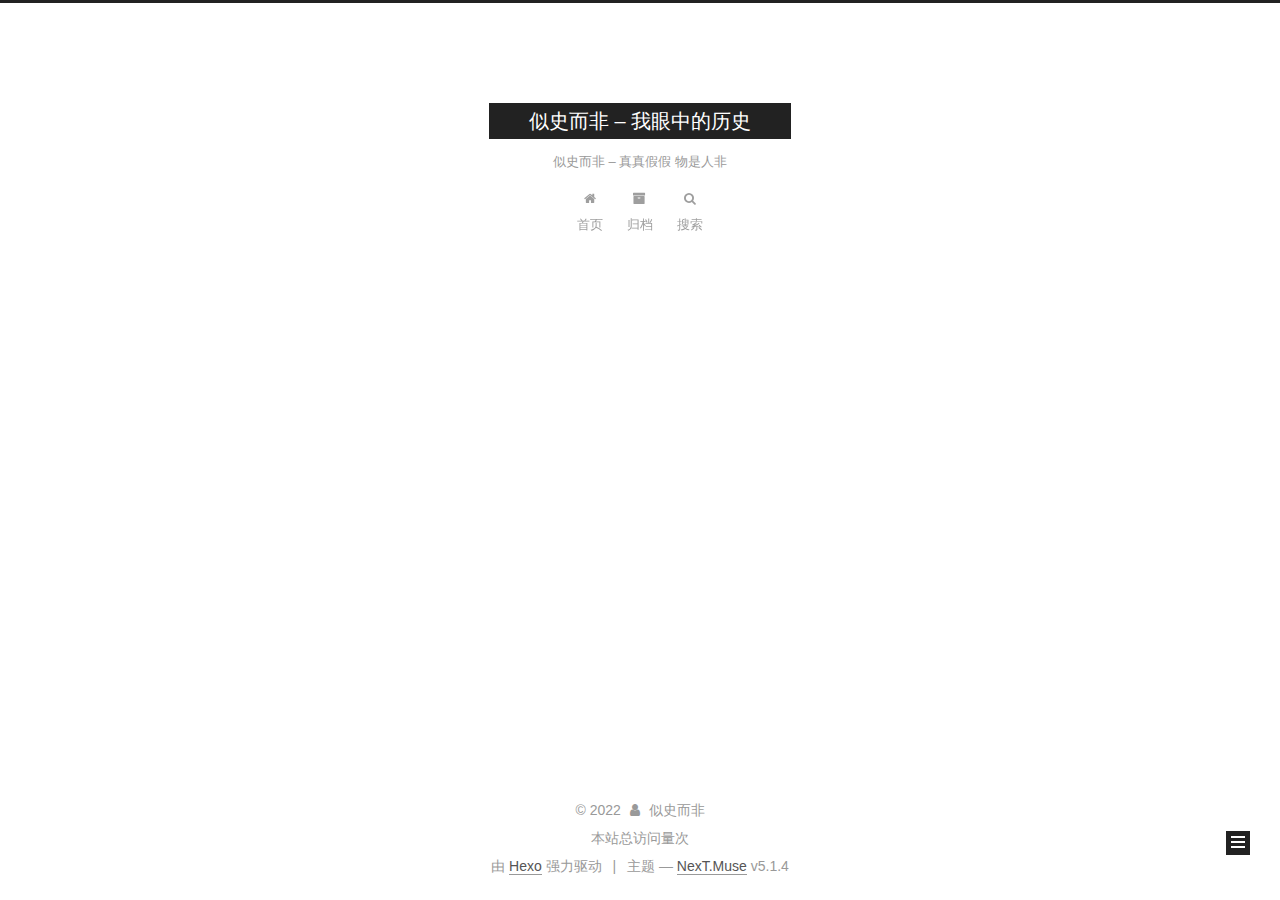
<file: archives/2021/index.html>
<!DOCTYPE html>



  


<html class="theme-next muse use-motion" lang="zh-Hans">
<head><meta name="generator" content="Hexo 3.9.0">
  <meta charset="UTF-8">
<meta http-equiv="X-UA-Compatible" content="IE=edge">
<meta name="viewport" content="width=device-width, initial-scale=1, maximum-scale=1">
<meta name="theme-color" content="#222">









<meta http-equiv="Cache-Control" content="no-transform">
<meta http-equiv="Cache-Control" content="no-siteapp">
















  
  
  <link href="../../lib/fancybox/source/jquery.fancybox.css?v=2.1.5" rel="stylesheet" type="text/css">







<link href="../../lib/font-awesome/css/font-awesome.min.css?v=4.6.2" rel="stylesheet" type="text/css">

<link href="../../css/main.css?v=5.1.4" rel="stylesheet" type="text/css">


  <link rel="apple-touch-icon" sizes="180x180" href="../../images/apple-touch-icon-next.png?v=5.1.4">


  <link rel="icon" type="image/png" sizes="32x32" href="../../images/favicon-32x32-next.png?v=5.1.4">


  <link rel="icon" type="image/png" sizes="16x16" href="../../images/favicon-16x16-next.png?v=5.1.4">


  <link rel="mask-icon" href="../../images/logo.svg?v=5.1.4" color="#222">





  <meta name="keywords" content="Hexo, NexT">





  <link rel="alternate" href="../../atom.xml" title="似史而非 – 我眼中的历史" type="application/atom+xml">






<meta property="og:type" content="website">
<meta property="og:title" content="似史而非 – 我眼中的历史">
<meta property="og:url" content="https://his.newban.cn/archives/2021/index.html">
<meta property="og:site_name" content="似史而非 – 我眼中的历史">
<meta property="og:locale" content="zh-Hans">
<meta name="twitter:card" content="summary">
<meta name="twitter:title" content="似史而非 – 我眼中的历史">



<script type="text/javascript" id="hexo.configurations">
  var NexT = window.NexT || {};
  var CONFIG = {
    root: '/',
    scheme: 'Muse',
    version: '5.1.4',
    sidebar: {"position":"left","display":"post","offset":12,"b2t":false,"scrollpercent":true,"onmobile":false},
    fancybox: true,
    tabs: true,
    motion: {"enable":true,"async":false,"transition":{"post_block":"fadeIn","post_header":"slideDownIn","post_body":"slideDownIn","coll_header":"slideLeftIn","sidebar":"slideUpIn"}},
    duoshuo: {
      userId: '0',
      author: '博主'
    },
    algolia: {
      applicationID: '',
      apiKey: '',
      indexName: '',
      hits: {"per_page":10},
      labels: {"input_placeholder":"Search for Posts","hits_empty":"We didn't find any results for the search: ${query}","hits_stats":"${hits} results found in ${time} ms"}
    }
  };
</script>
<!--谷歌广告验证代码-->
<script async src="https://pagead2.googlesyndication.com/pagead/js/adsbygoogle.js"></script>
<script>
     (adsbygoogle = window.adsbygoogle || []).push({
          google_ad_client: "ca-pub-2626449904708114",
          enable_page_level_ads: true
     });
</script>
<!--谷歌广告验证代码-->



  <link rel="canonical" href="https://his.newban.cn/archives/2021/">





  <title>归档 | 似史而非 – 我眼中的历史</title>
  








</head>

<body itemscope itemtype="http://schema.org/WebPage" lang="zh-Hans">

  
  
    
  

  <div class="container sidebar-position-left page-archive">
    <div class="headband"></div>

    <header id="header" class="header" itemscope itemtype="http://schema.org/WPHeader">
      <div class="header-inner"><div class="site-brand-wrapper">
  <div class="site-meta ">
    

    <div class="custom-logo-site-title">
      <a href="/" class="brand" rel="start">
        <span class="logo-line-before"><i></i></span>
        <span class="site-title">似史而非 – 我眼中的历史</span>
        <span class="logo-line-after"><i></i></span>
      </a>
    </div>
      
        <p class="site-subtitle">似史而非 – 真真假假 物是人非</p>
      
  </div>

  <div class="site-nav-toggle">
    <button>
      <span class="btn-bar"></span>
      <span class="btn-bar"></span>
      <span class="btn-bar"></span>
    </button>
  </div>
</div>

<nav class="site-nav">
  

  
    <ul id="menu" class="menu">
      
        
        <li class="menu-item menu-item-home">
          <a href="http://www.newban.cn/" rel="section">
            
              <i class="menu-item-icon fa fa-fw fa-home"></i> <br>
            
            首页
          </a>
        </li>
      
        
        <li class="menu-item menu-item-archives">
          <a href="http://his.newban.cn/archives/" rel="section">
            
              <i class="menu-item-icon fa fa-fw fa-archive"></i> <br>
            
            归档
          </a>
        </li>
      

      
        <li class="menu-item menu-item-search">
          
            <a href="javascript:;" class="popup-trigger">
          
            
              <i class="menu-item-icon fa fa-search fa-fw"></i> <br>
            
            搜索
          </a>
        </li>
      
    </ul>
  

  
    <div class="site-search">
      
  <div class="popup search-popup local-search-popup">
  <div class="local-search-header clearfix">
    <span class="search-icon">
      <i class="fa fa-search"></i>
    </span>
    <span class="popup-btn-close">
      <i class="fa fa-times-circle"></i>
    </span>
    <div class="local-search-input-wrapper">
      <input autocomplete="off" placeholder="搜索..." spellcheck="false" type="text" id="local-search-input">
    </div>
  </div>
  <div id="local-search-result"></div>
</div>



    </div>
  
</nav>



 </div>
    </header>

    <main id="main" class="main">
      <div class="main-inner">
        <div class="content-wrap">
          <div id="content" class="content">
            

  
  
  
  <div class="post-block archive">
    <div id="posts" class="posts-collapse">
      <span class="archive-move-on"></span>

      <span class="archive-page-counter">
        
        
        
          
        
        嗯..! 目前共计 1 篇日志。 继续努力。
      </span>

      

        
        
        

        
          
          <div class="collection-title">
            <h1 class="archive-year" id="archive-year-2021">2021</h1>
          </div>
        
        

        

  <article class="post post-type-normal" itemscope itemtype="http://schema.org/Article">
    <header class="post-header">

      <h2 class="post-title">
        
            <a class="post-title-link" href="../../1.html" itemprop="url">
              
                <span itemprop="name">历史朝代记忆打油诗</span>
              
            </a>
        
      </h2>

      <div class="post-meta">
        <time class="post-time" itemprop="dateCreated" datetime="2021-12-29T11:19:53+08:00" content="2021-12-29">
          12-29
        </time>
      </div>

    </header>
  </article>



      

    </div>
  </div>
  
  
  

  



          </div>
          


          

        </div>
        
          
  
  <div class="sidebar-toggle">
    <div class="sidebar-toggle-line-wrap">
      <span class="sidebar-toggle-line sidebar-toggle-line-first"></span>
      <span class="sidebar-toggle-line sidebar-toggle-line-middle"></span>
      <span class="sidebar-toggle-line sidebar-toggle-line-last"></span>
    </div>
  </div>

  <aside id="sidebar" class="sidebar">
    
    <div class="sidebar-inner">

      

      

      <section class="site-overview-wrap sidebar-panel sidebar-panel-active">
        <div class="site-overview">
          <div class="site-author motion-element" itemprop="author" itemscope itemtype="http://schema.org/Person">
            
              <p class="site-author-name" itemprop="name">似史而非</p>
              <p class="site-description motion-element" itemprop="description"></p>
          </div>

          <nav class="site-state motion-element">

            
              <div class="site-state-item site-state-posts">
              
                <a href="http://his.newban.cn/archives/">
              
                  <span class="site-state-item-count">1</span>
                  <span class="site-state-item-name">日志</span>
                </a>
              </div>
            

            

            
              
              
              <div class="site-state-item site-state-tags">
                
                  <span class="site-state-item-count">2</span>
                  <span class="site-state-item-name">标签</span>
                
              </div>
            

          </nav>

          
            <div class="feed-link motion-element">
              <a href="../../atom.xml" rel="alternate">
                <i class="fa fa-rss"></i>
                RSS
              </a>
            </div>
          

          

          
          

          
          

          

        </div>
      </section>

      

      

    </div>
  </aside>


        
      </div>
    </main>

    <footer id="footer" class="footer">
      <div class="footer-inner">
        <div class="copyright">&copy; <span itemprop="copyrightYear">2022</span>
  <span class="with-love">
    <i class="fa fa-user"></i>
  </span>
  <span class="author" itemprop="copyrightHolder">似史而非</span>
  <div>
  <script async src="//busuanzi.ibruce.info/busuanzi/2.3/busuanzi.pure.mini.js"></script>
  <span id="busuanzi_container_site_pv">本站总访问量<span id="busuanzi_value_site_pv"></span>次</span>
  </div>
  
</div>


  <div class="powered-by">由 <a class="theme-link" target="_blank" href="https://hexo.io">Hexo</a> 强力驱动</div>



  <span class="post-meta-divider">|</span>



  <div class="theme-info">主题 &mdash; <a class="theme-link" target="_blank" href="https://github.com/iissnan/hexo-theme-next">NexT.Muse</a> v5.1.4</div>




        







        
      </div>
    </footer>

    
      <div class="back-to-top">
        <i class="fa fa-arrow-up"></i>
        
          <span id="scrollpercent"><span>0</span>%</span>
        
      </div>
    

    

  </div>

  

<script type="text/javascript">
  if (Object.prototype.toString.call(window.Promise) !== '[object Function]') {
    window.Promise = null;
  }
</script>









  












  
  
    <script type="text/javascript" src="../../lib/jquery/index.js?v=2.1.3"></script>
  

  
  
    <script type="text/javascript" src="../../lib/fastclick/lib/fastclick.min.js?v=1.0.6"></script>
  

  
  
    <script type="text/javascript" src="../../lib/jquery_lazyload/jquery.lazyload.js?v=1.9.7"></script>
  

  
  
    <script type="text/javascript" src="../../lib/velocity/velocity.min.js?v=1.2.1"></script>
  

  
  
    <script type="text/javascript" src="../../lib/velocity/velocity.ui.min.js?v=1.2.1"></script>
  

  
  
    <script type="text/javascript" src="../../lib/fancybox/source/jquery.fancybox.pack.js?v=2.1.5"></script>
  


  


  <script type="text/javascript" src="../../js/src/utils.js?v=5.1.4"></script>

  <script type="text/javascript" src="../../js/src/motion.js?v=5.1.4"></script>



  
  

  

  


  <script type="text/javascript" src="../../js/src/bootstrap.js?v=5.1.4"></script>



  


  




	





  





  












  

  <script type="text/javascript">
    // Popup Window;
    var isfetched = false;
    var isXml = true;
    // Search DB path;
    var search_path = "search.xml";
    if (search_path.length === 0) {
      search_path = "search.xml";
    } else if (/json$/i.test(search_path)) {
      isXml = false;
    }
    var path = "/" + search_path;
    // monitor main search box;

    var onPopupClose = function (e) {
      $('.popup').hide();
      $('#local-search-input').val('');
      $('.search-result-list').remove();
      $('#no-result').remove();
      $(".local-search-pop-overlay").remove();
      $('body').css('overflow', '');
    }

    function proceedsearch() {
      $("body")
        .append('<div class="search-popup-overlay local-search-pop-overlay"></div>')
        .css('overflow', 'hidden');
      $('.search-popup-overlay').click(onPopupClose);
      $('.popup').toggle();
      var $localSearchInput = $('#local-search-input');
      $localSearchInput.attr("autocapitalize", "none");
      $localSearchInput.attr("autocorrect", "off");
      $localSearchInput.focus();
    }

    // search function;
    var searchFunc = function(path, search_id, content_id) {
      'use strict';

      // start loading animation
      $("body")
        .append('<div class="search-popup-overlay local-search-pop-overlay">' +
          '<div id="search-loading-icon">' +
          '<i class="fa fa-spinner fa-pulse fa-5x fa-fw"></i>' +
          '</div>' +
          '</div>')
        .css('overflow', 'hidden');
      $("#search-loading-icon").css('margin', '20% auto 0 auto').css('text-align', 'center');

      $.ajax({
        url: path,
        dataType: isXml ? "xml" : "json",
        async: true,
        success: function(res) {
          // get the contents from search data
          isfetched = true;
          $('.popup').detach().appendTo('.header-inner');
          var datas = isXml ? $("entry", res).map(function() {
            return {
              title: $("title", this).text(),
              content: $("content",this).text(),
              url: $("url" , this).text()
            };
          }).get() : res;
          var input = document.getElementById(search_id);
          var resultContent = document.getElementById(content_id);
          var inputEventFunction = function() {
            var searchText = input.value.trim().toLowerCase();
            var keywords = searchText.split(/[\s\-]+/);
            if (keywords.length > 1) {
              keywords.push(searchText);
            }
            var resultItems = [];
            if (searchText.length > 0) {
              // perform local searching
              datas.forEach(function(data) {
                var isMatch = false;
                var hitCount = 0;
                var searchTextCount = 0;
                var title = data.title.trim();
                var titleInLowerCase = title.toLowerCase();
                var content = data.content.trim().replace(/<[^>]+>/g,"");
                var contentInLowerCase = content.toLowerCase();
                var articleUrl = decodeURIComponent(data.url);
                var indexOfTitle = [];
                var indexOfContent = [];
                // only match articles with not empty titles
                if(title != '') {
                  keywords.forEach(function(keyword) {
                    function getIndexByWord(word, text, caseSensitive) {
                      var wordLen = word.length;
                      if (wordLen === 0) {
                        return [];
                      }
                      var startPosition = 0, position = [], index = [];
                      if (!caseSensitive) {
                        text = text.toLowerCase();
                        word = word.toLowerCase();
                      }
                      while ((position = text.indexOf(word, startPosition)) > -1) {
                        index.push({position: position, word: word});
                        startPosition = position + wordLen;
                      }
                      return index;
                    }

                    indexOfTitle = indexOfTitle.concat(getIndexByWord(keyword, titleInLowerCase, false));
                    indexOfContent = indexOfContent.concat(getIndexByWord(keyword, contentInLowerCase, false));
                  });
                  if (indexOfTitle.length > 0 || indexOfContent.length > 0) {
                    isMatch = true;
                    hitCount = indexOfTitle.length + indexOfContent.length;
                  }
                }

                // show search results

                if (isMatch) {
                  // sort index by position of keyword

                  [indexOfTitle, indexOfContent].forEach(function (index) {
                    index.sort(function (itemLeft, itemRight) {
                      if (itemRight.position !== itemLeft.position) {
                        return itemRight.position - itemLeft.position;
                      } else {
                        return itemLeft.word.length - itemRight.word.length;
                      }
                    });
                  });

                  // merge hits into slices

                  function mergeIntoSlice(text, start, end, index) {
                    var item = index[index.length - 1];
                    var position = item.position;
                    var word = item.word;
                    var hits = [];
                    var searchTextCountInSlice = 0;
                    while (position + word.length <= end && index.length != 0) {
                      if (word === searchText) {
                        searchTextCountInSlice++;
                      }
                      hits.push({position: position, length: word.length});
                      var wordEnd = position + word.length;

                      // move to next position of hit

                      index.pop();
                      while (index.length != 0) {
                        item = index[index.length - 1];
                        position = item.position;
                        word = item.word;
                        if (wordEnd > position) {
                          index.pop();
                        } else {
                          break;
                        }
                      }
                    }
                    searchTextCount += searchTextCountInSlice;
                    return {
                      hits: hits,
                      start: start,
                      end: end,
                      searchTextCount: searchTextCountInSlice
                    };
                  }

                  var slicesOfTitle = [];
                  if (indexOfTitle.length != 0) {
                    slicesOfTitle.push(mergeIntoSlice(title, 0, title.length, indexOfTitle));
                  }

                  var slicesOfContent = [];
                  while (indexOfContent.length != 0) {
                    var item = indexOfContent[indexOfContent.length - 1];
                    var position = item.position;
                    var word = item.word;
                    // cut out 100 characters
                    var start = position - 20;
                    var end = position + 80;
                    if(start < 0){
                      start = 0;
                    }
                    if (end < position + word.length) {
                      end = position + word.length;
                    }
                    if(end > content.length){
                      end = content.length;
                    }
                    slicesOfContent.push(mergeIntoSlice(content, start, end, indexOfContent));
                  }

                  // sort slices in content by search text's count and hits' count

                  slicesOfContent.sort(function (sliceLeft, sliceRight) {
                    if (sliceLeft.searchTextCount !== sliceRight.searchTextCount) {
                      return sliceRight.searchTextCount - sliceLeft.searchTextCount;
                    } else if (sliceLeft.hits.length !== sliceRight.hits.length) {
                      return sliceRight.hits.length - sliceLeft.hits.length;
                    } else {
                      return sliceLeft.start - sliceRight.start;
                    }
                  });

                  // select top N slices in content

                  var upperBound = parseInt('1');
                  if (upperBound >= 0) {
                    slicesOfContent = slicesOfContent.slice(0, upperBound);
                  }

                  // highlight title and content

                  function highlightKeyword(text, slice) {
                    var result = '';
                    var prevEnd = slice.start;
                    slice.hits.forEach(function (hit) {
                      result += text.substring(prevEnd, hit.position);
                      var end = hit.position + hit.length;
                      result += '<b class="search-keyword">' + text.substring(hit.position, end) + '</b>';
                      prevEnd = end;
                    });
                    result += text.substring(prevEnd, slice.end);
                    return result;
                  }

                  var resultItem = '';

                  if (slicesOfTitle.length != 0) {
                    resultItem += "<li><a href='" + articleUrl + "' class='search-result-title'>" + highlightKeyword(title, slicesOfTitle[0]) + "</a>";
                  } else {
                    resultItem += "<li><a href='" + articleUrl + "' class='search-result-title'>" + title + "</a>";
                  }

                  slicesOfContent.forEach(function (slice) {
                    resultItem += "<a href='" + articleUrl + "'>" +
                      "<p class=\"search-result\">" + highlightKeyword(content, slice) +
                      "...</p>" + "</a>";
                  });

                  resultItem += "</li>";
                  resultItems.push({
                    item: resultItem,
                    searchTextCount: searchTextCount,
                    hitCount: hitCount,
                    id: resultItems.length
                  });
                }
              })
            };
            if (keywords.length === 1 && keywords[0] === "") {
              resultContent.innerHTML = '<div id="no-result"><i class="fa fa-search fa-5x" /></div>'
            } else if (resultItems.length === 0) {
              resultContent.innerHTML = '<div id="no-result"><i class="fa fa-frown-o fa-5x" /></div>'
            } else {
              resultItems.sort(function (resultLeft, resultRight) {
                if (resultLeft.searchTextCount !== resultRight.searchTextCount) {
                  return resultRight.searchTextCount - resultLeft.searchTextCount;
                } else if (resultLeft.hitCount !== resultRight.hitCount) {
                  return resultRight.hitCount - resultLeft.hitCount;
                } else {
                  return resultRight.id - resultLeft.id;
                }
              });
              var searchResultList = '<ul class=\"search-result-list\">';
              resultItems.forEach(function (result) {
                searchResultList += result.item;
              })
              searchResultList += "</ul>";
              resultContent.innerHTML = searchResultList;
            }
          }

          if ('auto' === 'auto') {
            input.addEventListener('input', inputEventFunction);
          } else {
            $('.search-icon').click(inputEventFunction);
            input.addEventListener('keypress', function (event) {
              if (event.keyCode === 13) {
                inputEventFunction();
              }
            });
          }

          // remove loading animation
          $(".local-search-pop-overlay").remove();
          $('body').css('overflow', '');

          proceedsearch();
        }
      });
    }

    // handle and trigger popup window;
    $('.popup-trigger').click(function(e) {
      e.stopPropagation();
      if (isfetched === false) {
        searchFunc(path, 'local-search-input', 'local-search-result');
      } else {
        proceedsearch();
      };
    });

    $('.popup-btn-close').click(onPopupClose);
    $('.popup').click(function(e){
      e.stopPropagation();
    });
    $(document).on('keyup', function (event) {
      var shouldDismissSearchPopup = event.which === 27 &&
        $('.search-popup').is(':visible');
      if (shouldDismissSearchPopup) {
        onPopupClose();
      }
    });
  </script>





  

  

  

  
  

  

  

  

</body>
</html>
</file>
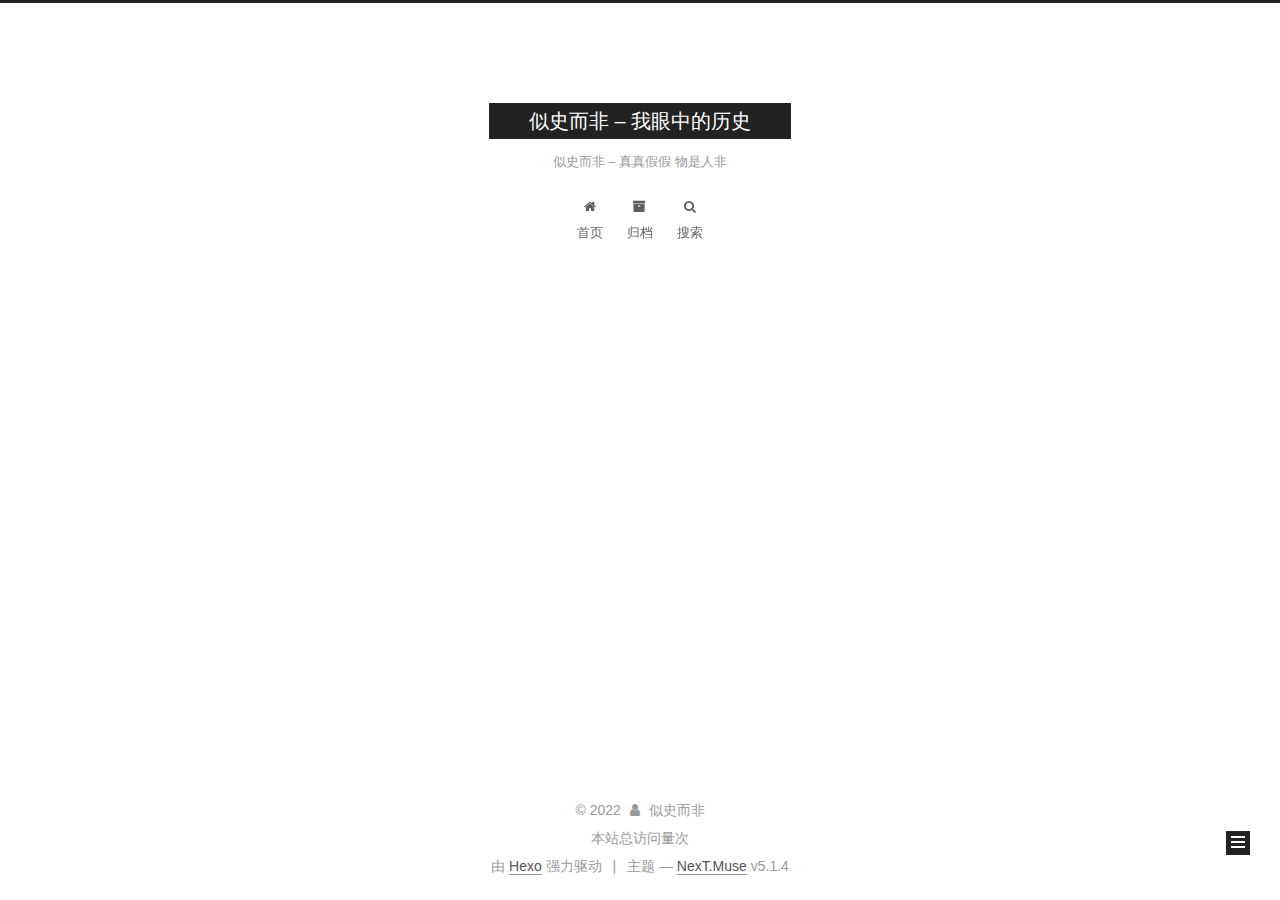
<file: tags/打油诗/index.html>
<!DOCTYPE html>



  


<html class="theme-next muse use-motion" lang="zh-Hans">
<head><meta name="generator" content="Hexo 3.9.0">
  <meta charset="UTF-8">
<meta http-equiv="X-UA-Compatible" content="IE=edge">
<meta name="viewport" content="width=device-width, initial-scale=1, maximum-scale=1">
<meta name="theme-color" content="#222">









<meta http-equiv="Cache-Control" content="no-transform">
<meta http-equiv="Cache-Control" content="no-siteapp">
















  
  
  <link href="../../lib/fancybox/source/jquery.fancybox.css?v=2.1.5" rel="stylesheet" type="text/css">







<link href="../../lib/font-awesome/css/font-awesome.min.css?v=4.6.2" rel="stylesheet" type="text/css">

<link href="../../css/main.css?v=5.1.4" rel="stylesheet" type="text/css">


  <link rel="apple-touch-icon" sizes="180x180" href="../../images/apple-touch-icon-next.png?v=5.1.4">


  <link rel="icon" type="image/png" sizes="32x32" href="../../images/favicon-32x32-next.png?v=5.1.4">


  <link rel="icon" type="image/png" sizes="16x16" href="../../images/favicon-16x16-next.png?v=5.1.4">


  <link rel="mask-icon" href="../../images/logo.svg?v=5.1.4" color="#222">





  <meta name="keywords" content="Hexo, NexT">





  <link rel="alternate" href="../../atom.xml" title="似史而非 – 我眼中的历史" type="application/atom+xml">






<meta property="og:type" content="website">
<meta property="og:title" content="似史而非 – 我眼中的历史">
<meta property="og:url" content="https://his.newban.cn/tags/打油诗/index.html">
<meta property="og:site_name" content="似史而非 – 我眼中的历史">
<meta property="og:locale" content="zh-Hans">
<meta name="twitter:card" content="summary">
<meta name="twitter:title" content="似史而非 – 我眼中的历史">



<script type="text/javascript" id="hexo.configurations">
  var NexT = window.NexT || {};
  var CONFIG = {
    root: '/',
    scheme: 'Muse',
    version: '5.1.4',
    sidebar: {"position":"left","display":"post","offset":12,"b2t":false,"scrollpercent":true,"onmobile":false},
    fancybox: true,
    tabs: true,
    motion: {"enable":true,"async":false,"transition":{"post_block":"fadeIn","post_header":"slideDownIn","post_body":"slideDownIn","coll_header":"slideLeftIn","sidebar":"slideUpIn"}},
    duoshuo: {
      userId: '0',
      author: '博主'
    },
    algolia: {
      applicationID: '',
      apiKey: '',
      indexName: '',
      hits: {"per_page":10},
      labels: {"input_placeholder":"Search for Posts","hits_empty":"We didn't find any results for the search: ${query}","hits_stats":"${hits} results found in ${time} ms"}
    }
  };
</script>
<!--谷歌广告验证代码-->
<script async src="https://pagead2.googlesyndication.com/pagead/js/adsbygoogle.js"></script>
<script>
     (adsbygoogle = window.adsbygoogle || []).push({
          google_ad_client: "ca-pub-2626449904708114",
          enable_page_level_ads: true
     });
</script>
<!--谷歌广告验证代码-->



  <link rel="canonical" href="https://his.newban.cn/tags/打油诗/">





  <title>标签: 打油诗 | 似史而非 – 我眼中的历史</title>
  








</head>

<body itemscope itemtype="http://schema.org/WebPage" lang="zh-Hans">

  
  
    
  

  <div class="container sidebar-position-left ">
    <div class="headband"></div>

    <header id="header" class="header" itemscope itemtype="http://schema.org/WPHeader">
      <div class="header-inner"><div class="site-brand-wrapper">
  <div class="site-meta ">
    

    <div class="custom-logo-site-title">
      <a href="/" class="brand" rel="start">
        <span class="logo-line-before"><i></i></span>
        <span class="site-title">似史而非 – 我眼中的历史</span>
        <span class="logo-line-after"><i></i></span>
      </a>
    </div>
      
        <p class="site-subtitle">似史而非 – 真真假假 物是人非</p>
      
  </div>

  <div class="site-nav-toggle">
    <button>
      <span class="btn-bar"></span>
      <span class="btn-bar"></span>
      <span class="btn-bar"></span>
    </button>
  </div>
</div>

<nav class="site-nav">
  

  
    <ul id="menu" class="menu">
      
        
        <li class="menu-item menu-item-home">
          <a href="http://www.newban.cn/" rel="section">
            
              <i class="menu-item-icon fa fa-fw fa-home"></i> <br>
            
            首页
          </a>
        </li>
      
        
        <li class="menu-item menu-item-archives">
          <a href="http://his.newban.cn/archives/" rel="section">
            
              <i class="menu-item-icon fa fa-fw fa-archive"></i> <br>
            
            归档
          </a>
        </li>
      

      
        <li class="menu-item menu-item-search">
          
            <a href="javascript:;" class="popup-trigger">
          
            
              <i class="menu-item-icon fa fa-search fa-fw"></i> <br>
            
            搜索
          </a>
        </li>
      
    </ul>
  

  
    <div class="site-search">
      
  <div class="popup search-popup local-search-popup">
  <div class="local-search-header clearfix">
    <span class="search-icon">
      <i class="fa fa-search"></i>
    </span>
    <span class="popup-btn-close">
      <i class="fa fa-times-circle"></i>
    </span>
    <div class="local-search-input-wrapper">
      <input autocomplete="off" placeholder="搜索..." spellcheck="false" type="text" id="local-search-input">
    </div>
  </div>
  <div id="local-search-result"></div>
</div>



    </div>
  
</nav>



 </div>
    </header>

    <main id="main" class="main">
      <div class="main-inner">
        <div class="content-wrap">
          <div id="content" class="content">
            

  
  
  
  <div class="post-block tag">

    <div id="posts" class="posts-collapse">
      <div class="collection-title">
        <h1>打油诗<small>标签</small>
        </h1>
      </div>

      
        

  <article class="post post-type-normal" itemscope itemtype="http://schema.org/Article">
    <header class="post-header">

      <h2 class="post-title">
        
            <a class="post-title-link" href="../../1.html" itemprop="url">
              
                <span itemprop="name">历史朝代记忆打油诗</span>
              
            </a>
        
      </h2>

      <div class="post-meta">
        <time class="post-time" itemprop="dateCreated" datetime="2021-12-29T11:19:53+08:00" content="2021-12-29">
          12-29
        </time>
      </div>

    </header>
  </article>


      
    </div>

  </div>
  
  
  

  


          </div>
          


          

        </div>
        
          
  
  <div class="sidebar-toggle">
    <div class="sidebar-toggle-line-wrap">
      <span class="sidebar-toggle-line sidebar-toggle-line-first"></span>
      <span class="sidebar-toggle-line sidebar-toggle-line-middle"></span>
      <span class="sidebar-toggle-line sidebar-toggle-line-last"></span>
    </div>
  </div>

  <aside id="sidebar" class="sidebar">
    
    <div class="sidebar-inner">

      

      

      <section class="site-overview-wrap sidebar-panel sidebar-panel-active">
        <div class="site-overview">
          <div class="site-author motion-element" itemprop="author" itemscope itemtype="http://schema.org/Person">
            
              <p class="site-author-name" itemprop="name">似史而非</p>
              <p class="site-description motion-element" itemprop="description"></p>
          </div>

          <nav class="site-state motion-element">

            
              <div class="site-state-item site-state-posts">
              
                <a href="http://his.newban.cn/archives/">
              
                  <span class="site-state-item-count">1</span>
                  <span class="site-state-item-name">日志</span>
                </a>
              </div>
            

            

            
              
              
              <div class="site-state-item site-state-tags">
                
                  <span class="site-state-item-count">2</span>
                  <span class="site-state-item-name">标签</span>
                
              </div>
            

          </nav>

          
            <div class="feed-link motion-element">
              <a href="../../atom.xml" rel="alternate">
                <i class="fa fa-rss"></i>
                RSS
              </a>
            </div>
          

          

          
          

          
          

          

        </div>
      </section>

      

      

    </div>
  </aside>


        
      </div>
    </main>

    <footer id="footer" class="footer">
      <div class="footer-inner">
        <div class="copyright">&copy; <span itemprop="copyrightYear">2022</span>
  <span class="with-love">
    <i class="fa fa-user"></i>
  </span>
  <span class="author" itemprop="copyrightHolder">似史而非</span>
  <div>
  <script async src="//busuanzi.ibruce.info/busuanzi/2.3/busuanzi.pure.mini.js"></script>
  <span id="busuanzi_container_site_pv">本站总访问量<span id="busuanzi_value_site_pv"></span>次</span>
  </div>
  
</div>


  <div class="powered-by">由 <a class="theme-link" target="_blank" href="https://hexo.io">Hexo</a> 强力驱动</div>



  <span class="post-meta-divider">|</span>



  <div class="theme-info">主题 &mdash; <a class="theme-link" target="_blank" href="https://github.com/iissnan/hexo-theme-next">NexT.Muse</a> v5.1.4</div>




        







        
      </div>
    </footer>

    
      <div class="back-to-top">
        <i class="fa fa-arrow-up"></i>
        
          <span id="scrollpercent"><span>0</span>%</span>
        
      </div>
    

    

  </div>

  

<script type="text/javascript">
  if (Object.prototype.toString.call(window.Promise) !== '[object Function]') {
    window.Promise = null;
  }
</script>









  












  
  
    <script type="text/javascript" src="../../lib/jquery/index.js?v=2.1.3"></script>
  

  
  
    <script type="text/javascript" src="../../lib/fastclick/lib/fastclick.min.js?v=1.0.6"></script>
  

  
  
    <script type="text/javascript" src="../../lib/jquery_lazyload/jquery.lazyload.js?v=1.9.7"></script>
  

  
  
    <script type="text/javascript" src="../../lib/velocity/velocity.min.js?v=1.2.1"></script>
  

  
  
    <script type="text/javascript" src="../../lib/velocity/velocity.ui.min.js?v=1.2.1"></script>
  

  
  
    <script type="text/javascript" src="../../lib/fancybox/source/jquery.fancybox.pack.js?v=2.1.5"></script>
  


  


  <script type="text/javascript" src="../../js/src/utils.js?v=5.1.4"></script>

  <script type="text/javascript" src="../../js/src/motion.js?v=5.1.4"></script>



  
  

  

  


  <script type="text/javascript" src="../../js/src/bootstrap.js?v=5.1.4"></script>



  


  




	





  





  












  

  <script type="text/javascript">
    // Popup Window;
    var isfetched = false;
    var isXml = true;
    // Search DB path;
    var search_path = "search.xml";
    if (search_path.length === 0) {
      search_path = "search.xml";
    } else if (/json$/i.test(search_path)) {
      isXml = false;
    }
    var path = "/" + search_path;
    // monitor main search box;

    var onPopupClose = function (e) {
      $('.popup').hide();
      $('#local-search-input').val('');
      $('.search-result-list').remove();
      $('#no-result').remove();
      $(".local-search-pop-overlay").remove();
      $('body').css('overflow', '');
    }

    function proceedsearch() {
      $("body")
        .append('<div class="search-popup-overlay local-search-pop-overlay"></div>')
        .css('overflow', 'hidden');
      $('.search-popup-overlay').click(onPopupClose);
      $('.popup').toggle();
      var $localSearchInput = $('#local-search-input');
      $localSearchInput.attr("autocapitalize", "none");
      $localSearchInput.attr("autocorrect", "off");
      $localSearchInput.focus();
    }

    // search function;
    var searchFunc = function(path, search_id, content_id) {
      'use strict';

      // start loading animation
      $("body")
        .append('<div class="search-popup-overlay local-search-pop-overlay">' +
          '<div id="search-loading-icon">' +
          '<i class="fa fa-spinner fa-pulse fa-5x fa-fw"></i>' +
          '</div>' +
          '</div>')
        .css('overflow', 'hidden');
      $("#search-loading-icon").css('margin', '20% auto 0 auto').css('text-align', 'center');

      $.ajax({
        url: path,
        dataType: isXml ? "xml" : "json",
        async: true,
        success: function(res) {
          // get the contents from search data
          isfetched = true;
          $('.popup').detach().appendTo('.header-inner');
          var datas = isXml ? $("entry", res).map(function() {
            return {
              title: $("title", this).text(),
              content: $("content",this).text(),
              url: $("url" , this).text()
            };
          }).get() : res;
          var input = document.getElementById(search_id);
          var resultContent = document.getElementById(content_id);
          var inputEventFunction = function() {
            var searchText = input.value.trim().toLowerCase();
            var keywords = searchText.split(/[\s\-]+/);
            if (keywords.length > 1) {
              keywords.push(searchText);
            }
            var resultItems = [];
            if (searchText.length > 0) {
              // perform local searching
              datas.forEach(function(data) {
                var isMatch = false;
                var hitCount = 0;
                var searchTextCount = 0;
                var title = data.title.trim();
                var titleInLowerCase = title.toLowerCase();
                var content = data.content.trim().replace(/<[^>]+>/g,"");
                var contentInLowerCase = content.toLowerCase();
                var articleUrl = decodeURIComponent(data.url);
                var indexOfTitle = [];
                var indexOfContent = [];
                // only match articles with not empty titles
                if(title != '') {
                  keywords.forEach(function(keyword) {
                    function getIndexByWord(word, text, caseSensitive) {
                      var wordLen = word.length;
                      if (wordLen === 0) {
                        return [];
                      }
                      var startPosition = 0, position = [], index = [];
                      if (!caseSensitive) {
                        text = text.toLowerCase();
                        word = word.toLowerCase();
                      }
                      while ((position = text.indexOf(word, startPosition)) > -1) {
                        index.push({position: position, word: word});
                        startPosition = position + wordLen;
                      }
                      return index;
                    }

                    indexOfTitle = indexOfTitle.concat(getIndexByWord(keyword, titleInLowerCase, false));
                    indexOfContent = indexOfContent.concat(getIndexByWord(keyword, contentInLowerCase, false));
                  });
                  if (indexOfTitle.length > 0 || indexOfContent.length > 0) {
                    isMatch = true;
                    hitCount = indexOfTitle.length + indexOfContent.length;
                  }
                }

                // show search results

                if (isMatch) {
                  // sort index by position of keyword

                  [indexOfTitle, indexOfContent].forEach(function (index) {
                    index.sort(function (itemLeft, itemRight) {
                      if (itemRight.position !== itemLeft.position) {
                        return itemRight.position - itemLeft.position;
                      } else {
                        return itemLeft.word.length - itemRight.word.length;
                      }
                    });
                  });

                  // merge hits into slices

                  function mergeIntoSlice(text, start, end, index) {
                    var item = index[index.length - 1];
                    var position = item.position;
                    var word = item.word;
                    var hits = [];
                    var searchTextCountInSlice = 0;
                    while (position + word.length <= end && index.length != 0) {
                      if (word === searchText) {
                        searchTextCountInSlice++;
                      }
                      hits.push({position: position, length: word.length});
                      var wordEnd = position + word.length;

                      // move to next position of hit

                      index.pop();
                      while (index.length != 0) {
                        item = index[index.length - 1];
                        position = item.position;
                        word = item.word;
                        if (wordEnd > position) {
                          index.pop();
                        } else {
                          break;
                        }
                      }
                    }
                    searchTextCount += searchTextCountInSlice;
                    return {
                      hits: hits,
                      start: start,
                      end: end,
                      searchTextCount: searchTextCountInSlice
                    };
                  }

                  var slicesOfTitle = [];
                  if (indexOfTitle.length != 0) {
                    slicesOfTitle.push(mergeIntoSlice(title, 0, title.length, indexOfTitle));
                  }

                  var slicesOfContent = [];
                  while (indexOfContent.length != 0) {
                    var item = indexOfContent[indexOfContent.length - 1];
                    var position = item.position;
                    var word = item.word;
                    // cut out 100 characters
                    var start = position - 20;
                    var end = position + 80;
                    if(start < 0){
                      start = 0;
                    }
                    if (end < position + word.length) {
                      end = position + word.length;
                    }
                    if(end > content.length){
                      end = content.length;
                    }
                    slicesOfContent.push(mergeIntoSlice(content, start, end, indexOfContent));
                  }

                  // sort slices in content by search text's count and hits' count

                  slicesOfContent.sort(function (sliceLeft, sliceRight) {
                    if (sliceLeft.searchTextCount !== sliceRight.searchTextCount) {
                      return sliceRight.searchTextCount - sliceLeft.searchTextCount;
                    } else if (sliceLeft.hits.length !== sliceRight.hits.length) {
                      return sliceRight.hits.length - sliceLeft.hits.length;
                    } else {
                      return sliceLeft.start - sliceRight.start;
                    }
                  });

                  // select top N slices in content

                  var upperBound = parseInt('1');
                  if (upperBound >= 0) {
                    slicesOfContent = slicesOfContent.slice(0, upperBound);
                  }

                  // highlight title and content

                  function highlightKeyword(text, slice) {
                    var result = '';
                    var prevEnd = slice.start;
                    slice.hits.forEach(function (hit) {
                      result += text.substring(prevEnd, hit.position);
                      var end = hit.position + hit.length;
                      result += '<b class="search-keyword">' + text.substring(hit.position, end) + '</b>';
                      prevEnd = end;
                    });
                    result += text.substring(prevEnd, slice.end);
                    return result;
                  }

                  var resultItem = '';

                  if (slicesOfTitle.length != 0) {
                    resultItem += "<li><a href='" + articleUrl + "' class='search-result-title'>" + highlightKeyword(title, slicesOfTitle[0]) + "</a>";
                  } else {
                    resultItem += "<li><a href='" + articleUrl + "' class='search-result-title'>" + title + "</a>";
                  }

                  slicesOfContent.forEach(function (slice) {
                    resultItem += "<a href='" + articleUrl + "'>" +
                      "<p class=\"search-result\">" + highlightKeyword(content, slice) +
                      "...</p>" + "</a>";
                  });

                  resultItem += "</li>";
                  resultItems.push({
                    item: resultItem,
                    searchTextCount: searchTextCount,
                    hitCount: hitCount,
                    id: resultItems.length
                  });
                }
              })
            };
            if (keywords.length === 1 && keywords[0] === "") {
              resultContent.innerHTML = '<div id="no-result"><i class="fa fa-search fa-5x" /></div>'
            } else if (resultItems.length === 0) {
              resultContent.innerHTML = '<div id="no-result"><i class="fa fa-frown-o fa-5x" /></div>'
            } else {
              resultItems.sort(function (resultLeft, resultRight) {
                if (resultLeft.searchTextCount !== resultRight.searchTextCount) {
                  return resultRight.searchTextCount - resultLeft.searchTextCount;
                } else if (resultLeft.hitCount !== resultRight.hitCount) {
                  return resultRight.hitCount - resultLeft.hitCount;
                } else {
                  return resultRight.id - resultLeft.id;
                }
              });
              var searchResultList = '<ul class=\"search-result-list\">';
              resultItems.forEach(function (result) {
                searchResultList += result.item;
              })
              searchResultList += "</ul>";
              resultContent.innerHTML = searchResultList;
            }
          }

          if ('auto' === 'auto') {
            input.addEventListener('input', inputEventFunction);
          } else {
            $('.search-icon').click(inputEventFunction);
            input.addEventListener('keypress', function (event) {
              if (event.keyCode === 13) {
                inputEventFunction();
              }
            });
          }

          // remove loading animation
          $(".local-search-pop-overlay").remove();
          $('body').css('overflow', '');

          proceedsearch();
        }
      });
    }

    // handle and trigger popup window;
    $('.popup-trigger').click(function(e) {
      e.stopPropagation();
      if (isfetched === false) {
        searchFunc(path, 'local-search-input', 'local-search-result');
      } else {
        proceedsearch();
      };
    });

    $('.popup-btn-close').click(onPopupClose);
    $('.popup').click(function(e){
      e.stopPropagation();
    });
    $(document).on('keyup', function (event) {
      var shouldDismissSearchPopup = event.which === 27 &&
        $('.search-popup').is(':visible');
      if (shouldDismissSearchPopup) {
        onPopupClose();
      }
    });
  </script>





  

  

  

  
  

  

  

  

</body>
</html>
</file>
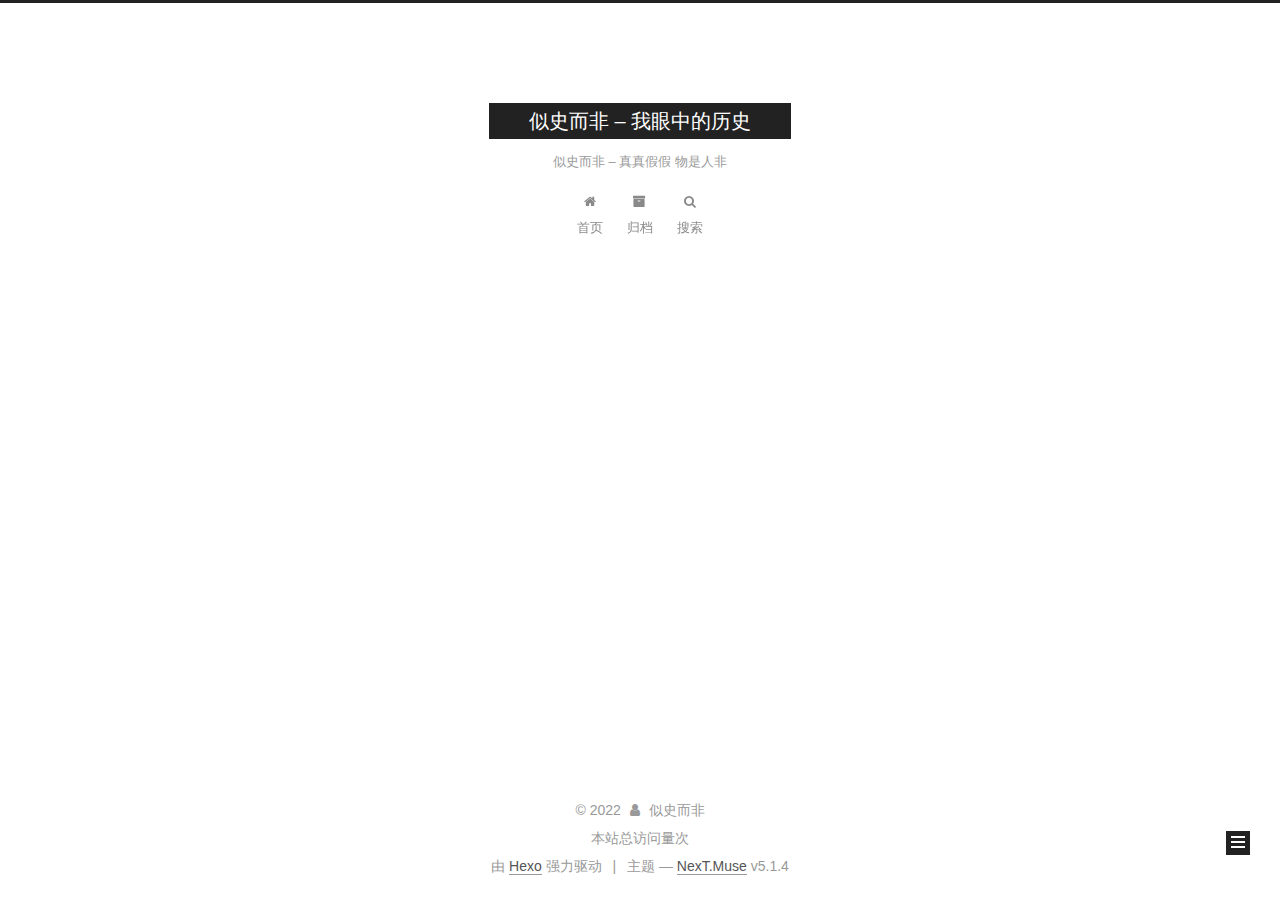
<file: tags/杠杆/index.html>
<!DOCTYPE html>



  


<html class="theme-next muse use-motion" lang="zh-Hans">
<head><meta name="generator" content="Hexo 3.9.0">
  <meta charset="UTF-8">
<meta http-equiv="X-UA-Compatible" content="IE=edge">
<meta name="viewport" content="width=device-width, initial-scale=1, maximum-scale=1">
<meta name="theme-color" content="#222">









<meta http-equiv="Cache-Control" content="no-transform">
<meta http-equiv="Cache-Control" content="no-siteapp">
















  
  
  <link href="../../lib/fancybox/source/jquery.fancybox.css?v=2.1.5" rel="stylesheet" type="text/css">







<link href="../../lib/font-awesome/css/font-awesome.min.css?v=4.6.2" rel="stylesheet" type="text/css">

<link href="../../css/main.css?v=5.1.4" rel="stylesheet" type="text/css">


  <link rel="apple-touch-icon" sizes="180x180" href="../../images/apple-touch-icon-next.png?v=5.1.4">


  <link rel="icon" type="image/png" sizes="32x32" href="../../images/favicon-32x32-next.png?v=5.1.4">


  <link rel="icon" type="image/png" sizes="16x16" href="../../images/favicon-16x16-next.png?v=5.1.4">


  <link rel="mask-icon" href="../../images/logo.svg?v=5.1.4" color="#222">





  <meta name="keywords" content="Hexo, NexT">





  <link rel="alternate" href="../../atom.xml" title="似史而非 – 我眼中的历史" type="application/atom+xml">






<meta property="og:type" content="website">
<meta property="og:title" content="似史而非 – 我眼中的历史">
<meta property="og:url" content="https://his.newban.cn/tags/杠杆/index.html">
<meta property="og:site_name" content="似史而非 – 我眼中的历史">
<meta property="og:locale" content="zh-Hans">
<meta name="twitter:card" content="summary">
<meta name="twitter:title" content="似史而非 – 我眼中的历史">



<script type="text/javascript" id="hexo.configurations">
  var NexT = window.NexT || {};
  var CONFIG = {
    root: '/',
    scheme: 'Muse',
    version: '5.1.4',
    sidebar: {"position":"left","display":"post","offset":12,"b2t":false,"scrollpercent":true,"onmobile":false},
    fancybox: true,
    tabs: true,
    motion: {"enable":true,"async":false,"transition":{"post_block":"fadeIn","post_header":"slideDownIn","post_body":"slideDownIn","coll_header":"slideLeftIn","sidebar":"slideUpIn"}},
    duoshuo: {
      userId: '0',
      author: '博主'
    },
    algolia: {
      applicationID: '',
      apiKey: '',
      indexName: '',
      hits: {"per_page":10},
      labels: {"input_placeholder":"Search for Posts","hits_empty":"We didn't find any results for the search: ${query}","hits_stats":"${hits} results found in ${time} ms"}
    }
  };
</script>
<!--谷歌广告验证代码-->
<script async src="https://pagead2.googlesyndication.com/pagead/js/adsbygoogle.js"></script>
<script>
     (adsbygoogle = window.adsbygoogle || []).push({
          google_ad_client: "ca-pub-2626449904708114",
          enable_page_level_ads: true
     });
</script>
<!--谷歌广告验证代码-->



  <link rel="canonical" href="https://his.newban.cn/tags/杠杆/">





  <title>标签: 杠杆 | 似史而非 – 我眼中的历史</title>
  








</head>

<body itemscope itemtype="http://schema.org/WebPage" lang="zh-Hans">

  
  
    
  

  <div class="container sidebar-position-left ">
    <div class="headband"></div>

    <header id="header" class="header" itemscope itemtype="http://schema.org/WPHeader">
      <div class="header-inner"><div class="site-brand-wrapper">
  <div class="site-meta ">
    

    <div class="custom-logo-site-title">
      <a href="/" class="brand" rel="start">
        <span class="logo-line-before"><i></i></span>
        <span class="site-title">似史而非 – 我眼中的历史</span>
        <span class="logo-line-after"><i></i></span>
      </a>
    </div>
      
        <p class="site-subtitle">似史而非 – 真真假假 物是人非</p>
      
  </div>

  <div class="site-nav-toggle">
    <button>
      <span class="btn-bar"></span>
      <span class="btn-bar"></span>
      <span class="btn-bar"></span>
    </button>
  </div>
</div>

<nav class="site-nav">
  

  
    <ul id="menu" class="menu">
      
        
        <li class="menu-item menu-item-home">
          <a href="http://www.newban.cn/" rel="section">
            
              <i class="menu-item-icon fa fa-fw fa-home"></i> <br>
            
            首页
          </a>
        </li>
      
        
        <li class="menu-item menu-item-archives">
          <a href="http://his.newban.cn/archives/" rel="section">
            
              <i class="menu-item-icon fa fa-fw fa-archive"></i> <br>
            
            归档
          </a>
        </li>
      

      
        <li class="menu-item menu-item-search">
          
            <a href="javascript:;" class="popup-trigger">
          
            
              <i class="menu-item-icon fa fa-search fa-fw"></i> <br>
            
            搜索
          </a>
        </li>
      
    </ul>
  

  
    <div class="site-search">
      
  <div class="popup search-popup local-search-popup">
  <div class="local-search-header clearfix">
    <span class="search-icon">
      <i class="fa fa-search"></i>
    </span>
    <span class="popup-btn-close">
      <i class="fa fa-times-circle"></i>
    </span>
    <div class="local-search-input-wrapper">
      <input autocomplete="off" placeholder="搜索..." spellcheck="false" type="text" id="local-search-input">
    </div>
  </div>
  <div id="local-search-result"></div>
</div>



    </div>
  
</nav>



 </div>
    </header>

    <main id="main" class="main">
      <div class="main-inner">
        <div class="content-wrap">
          <div id="content" class="content">
            

  
  
  
  <div class="post-block tag">

    <div id="posts" class="posts-collapse">
      <div class="collection-title">
        <h1>杠杆<small>标签</small>
        </h1>
      </div>

      
        

  <article class="post post-type-normal" itemscope itemtype="http://schema.org/Article">
    <header class="post-header">

      <h2 class="post-title">
        
            <a class="post-title-link" href="../../1.html" itemprop="url">
              
                <span itemprop="name">begin</span>
              
            </a>
        
      </h2>

      <div class="post-meta">
        <time class="post-time" itemprop="dateCreated" datetime="2021-12-29T11:19:53+08:00" content="2021-12-29">
          12-29
        </time>
      </div>

    </header>
  </article>


      
    </div>

  </div>
  
  
  

  


          </div>
          


          

        </div>
        
          
  
  <div class="sidebar-toggle">
    <div class="sidebar-toggle-line-wrap">
      <span class="sidebar-toggle-line sidebar-toggle-line-first"></span>
      <span class="sidebar-toggle-line sidebar-toggle-line-middle"></span>
      <span class="sidebar-toggle-line sidebar-toggle-line-last"></span>
    </div>
  </div>

  <aside id="sidebar" class="sidebar">
    
    <div class="sidebar-inner">

      

      

      <section class="site-overview-wrap sidebar-panel sidebar-panel-active">
        <div class="site-overview">
          <div class="site-author motion-element" itemprop="author" itemscope itemtype="http://schema.org/Person">
            
              <p class="site-author-name" itemprop="name">似史而非</p>
              <p class="site-description motion-element" itemprop="description"></p>
          </div>

          <nav class="site-state motion-element">

            
              <div class="site-state-item site-state-posts">
              
                <a href="http://his.newban.cn/archives/">
              
                  <span class="site-state-item-count">1</span>
                  <span class="site-state-item-name">日志</span>
                </a>
              </div>
            

            

            
              
              
              <div class="site-state-item site-state-tags">
                
                  <span class="site-state-item-count">1</span>
                  <span class="site-state-item-name">标签</span>
                
              </div>
            

          </nav>

          
            <div class="feed-link motion-element">
              <a href="../../atom.xml" rel="alternate">
                <i class="fa fa-rss"></i>
                RSS
              </a>
            </div>
          

          

          
          

          
          

          

        </div>
      </section>

      

      

    </div>
  </aside>


        
      </div>
    </main>

    <footer id="footer" class="footer">
      <div class="footer-inner">
        <div class="copyright">&copy; <span itemprop="copyrightYear">2022</span>
  <span class="with-love">
    <i class="fa fa-user"></i>
  </span>
  <span class="author" itemprop="copyrightHolder">似史而非</span>
  <div>
  <script async src="//busuanzi.ibruce.info/busuanzi/2.3/busuanzi.pure.mini.js"></script>
  <span id="busuanzi_container_site_pv">本站总访问量<span id="busuanzi_value_site_pv"></span>次</span>
  </div>
  
</div>


  <div class="powered-by">由 <a class="theme-link" target="_blank" href="https://hexo.io">Hexo</a> 强力驱动</div>



  <span class="post-meta-divider">|</span>



  <div class="theme-info">主题 &mdash; <a class="theme-link" target="_blank" href="https://github.com/iissnan/hexo-theme-next">NexT.Muse</a> v5.1.4</div>




        







        
      </div>
    </footer>

    
      <div class="back-to-top">
        <i class="fa fa-arrow-up"></i>
        
          <span id="scrollpercent"><span>0</span>%</span>
        
      </div>
    

    

  </div>

  

<script type="text/javascript">
  if (Object.prototype.toString.call(window.Promise) !== '[object Function]') {
    window.Promise = null;
  }
</script>









  












  
  
    <script type="text/javascript" src="../../lib/jquery/index.js?v=2.1.3"></script>
  

  
  
    <script type="text/javascript" src="../../lib/fastclick/lib/fastclick.min.js?v=1.0.6"></script>
  

  
  
    <script type="text/javascript" src="../../lib/jquery_lazyload/jquery.lazyload.js?v=1.9.7"></script>
  

  
  
    <script type="text/javascript" src="../../lib/velocity/velocity.min.js?v=1.2.1"></script>
  

  
  
    <script type="text/javascript" src="../../lib/velocity/velocity.ui.min.js?v=1.2.1"></script>
  

  
  
    <script type="text/javascript" src="../../lib/fancybox/source/jquery.fancybox.pack.js?v=2.1.5"></script>
  


  


  <script type="text/javascript" src="../../js/src/utils.js?v=5.1.4"></script>

  <script type="text/javascript" src="../../js/src/motion.js?v=5.1.4"></script>



  
  

  

  


  <script type="text/javascript" src="../../js/src/bootstrap.js?v=5.1.4"></script>



  


  




	





  





  












  

  <script type="text/javascript">
    // Popup Window;
    var isfetched = false;
    var isXml = true;
    // Search DB path;
    var search_path = "search.xml";
    if (search_path.length === 0) {
      search_path = "search.xml";
    } else if (/json$/i.test(search_path)) {
      isXml = false;
    }
    var path = "/" + search_path;
    // monitor main search box;

    var onPopupClose = function (e) {
      $('.popup').hide();
      $('#local-search-input').val('');
      $('.search-result-list').remove();
      $('#no-result').remove();
      $(".local-search-pop-overlay").remove();
      $('body').css('overflow', '');
    }

    function proceedsearch() {
      $("body")
        .append('<div class="search-popup-overlay local-search-pop-overlay"></div>')
        .css('overflow', 'hidden');
      $('.search-popup-overlay').click(onPopupClose);
      $('.popup').toggle();
      var $localSearchInput = $('#local-search-input');
      $localSearchInput.attr("autocapitalize", "none");
      $localSearchInput.attr("autocorrect", "off");
      $localSearchInput.focus();
    }

    // search function;
    var searchFunc = function(path, search_id, content_id) {
      'use strict';

      // start loading animation
      $("body")
        .append('<div class="search-popup-overlay local-search-pop-overlay">' +
          '<div id="search-loading-icon">' +
          '<i class="fa fa-spinner fa-pulse fa-5x fa-fw"></i>' +
          '</div>' +
          '</div>')
        .css('overflow', 'hidden');
      $("#search-loading-icon").css('margin', '20% auto 0 auto').css('text-align', 'center');

      $.ajax({
        url: path,
        dataType: isXml ? "xml" : "json",
        async: true,
        success: function(res) {
          // get the contents from search data
          isfetched = true;
          $('.popup').detach().appendTo('.header-inner');
          var datas = isXml ? $("entry", res).map(function() {
            return {
              title: $("title", this).text(),
              content: $("content",this).text(),
              url: $("url" , this).text()
            };
          }).get() : res;
          var input = document.getElementById(search_id);
          var resultContent = document.getElementById(content_id);
          var inputEventFunction = function() {
            var searchText = input.value.trim().toLowerCase();
            var keywords = searchText.split(/[\s\-]+/);
            if (keywords.length > 1) {
              keywords.push(searchText);
            }
            var resultItems = [];
            if (searchText.length > 0) {
              // perform local searching
              datas.forEach(function(data) {
                var isMatch = false;
                var hitCount = 0;
                var searchTextCount = 0;
                var title = data.title.trim();
                var titleInLowerCase = title.toLowerCase();
                var content = data.content.trim().replace(/<[^>]+>/g,"");
                var contentInLowerCase = content.toLowerCase();
                var articleUrl = decodeURIComponent(data.url);
                var indexOfTitle = [];
                var indexOfContent = [];
                // only match articles with not empty titles
                if(title != '') {
                  keywords.forEach(function(keyword) {
                    function getIndexByWord(word, text, caseSensitive) {
                      var wordLen = word.length;
                      if (wordLen === 0) {
                        return [];
                      }
                      var startPosition = 0, position = [], index = [];
                      if (!caseSensitive) {
                        text = text.toLowerCase();
                        word = word.toLowerCase();
                      }
                      while ((position = text.indexOf(word, startPosition)) > -1) {
                        index.push({position: position, word: word});
                        startPosition = position + wordLen;
                      }
                      return index;
                    }

                    indexOfTitle = indexOfTitle.concat(getIndexByWord(keyword, titleInLowerCase, false));
                    indexOfContent = indexOfContent.concat(getIndexByWord(keyword, contentInLowerCase, false));
                  });
                  if (indexOfTitle.length > 0 || indexOfContent.length > 0) {
                    isMatch = true;
                    hitCount = indexOfTitle.length + indexOfContent.length;
                  }
                }

                // show search results

                if (isMatch) {
                  // sort index by position of keyword

                  [indexOfTitle, indexOfContent].forEach(function (index) {
                    index.sort(function (itemLeft, itemRight) {
                      if (itemRight.position !== itemLeft.position) {
                        return itemRight.position - itemLeft.position;
                      } else {
                        return itemLeft.word.length - itemRight.word.length;
                      }
                    });
                  });

                  // merge hits into slices

                  function mergeIntoSlice(text, start, end, index) {
                    var item = index[index.length - 1];
                    var position = item.position;
                    var word = item.word;
                    var hits = [];
                    var searchTextCountInSlice = 0;
                    while (position + word.length <= end && index.length != 0) {
                      if (word === searchText) {
                        searchTextCountInSlice++;
                      }
                      hits.push({position: position, length: word.length});
                      var wordEnd = position + word.length;

                      // move to next position of hit

                      index.pop();
                      while (index.length != 0) {
                        item = index[index.length - 1];
                        position = item.position;
                        word = item.word;
                        if (wordEnd > position) {
                          index.pop();
                        } else {
                          break;
                        }
                      }
                    }
                    searchTextCount += searchTextCountInSlice;
                    return {
                      hits: hits,
                      start: start,
                      end: end,
                      searchTextCount: searchTextCountInSlice
                    };
                  }

                  var slicesOfTitle = [];
                  if (indexOfTitle.length != 0) {
                    slicesOfTitle.push(mergeIntoSlice(title, 0, title.length, indexOfTitle));
                  }

                  var slicesOfContent = [];
                  while (indexOfContent.length != 0) {
                    var item = indexOfContent[indexOfContent.length - 1];
                    var position = item.position;
                    var word = item.word;
                    // cut out 100 characters
                    var start = position - 20;
                    var end = position + 80;
                    if(start < 0){
                      start = 0;
                    }
                    if (end < position + word.length) {
                      end = position + word.length;
                    }
                    if(end > content.length){
                      end = content.length;
                    }
                    slicesOfContent.push(mergeIntoSlice(content, start, end, indexOfContent));
                  }

                  // sort slices in content by search text's count and hits' count

                  slicesOfContent.sort(function (sliceLeft, sliceRight) {
                    if (sliceLeft.searchTextCount !== sliceRight.searchTextCount) {
                      return sliceRight.searchTextCount - sliceLeft.searchTextCount;
                    } else if (sliceLeft.hits.length !== sliceRight.hits.length) {
                      return sliceRight.hits.length - sliceLeft.hits.length;
                    } else {
                      return sliceLeft.start - sliceRight.start;
                    }
                  });

                  // select top N slices in content

                  var upperBound = parseInt('1');
                  if (upperBound >= 0) {
                    slicesOfContent = slicesOfContent.slice(0, upperBound);
                  }

                  // highlight title and content

                  function highlightKeyword(text, slice) {
                    var result = '';
                    var prevEnd = slice.start;
                    slice.hits.forEach(function (hit) {
                      result += text.substring(prevEnd, hit.position);
                      var end = hit.position + hit.length;
                      result += '<b class="search-keyword">' + text.substring(hit.position, end) + '</b>';
                      prevEnd = end;
                    });
                    result += text.substring(prevEnd, slice.end);
                    return result;
                  }

                  var resultItem = '';

                  if (slicesOfTitle.length != 0) {
                    resultItem += "<li><a href='" + articleUrl + "' class='search-result-title'>" + highlightKeyword(title, slicesOfTitle[0]) + "</a>";
                  } else {
                    resultItem += "<li><a href='" + articleUrl + "' class='search-result-title'>" + title + "</a>";
                  }

                  slicesOfContent.forEach(function (slice) {
                    resultItem += "<a href='" + articleUrl + "'>" +
                      "<p class=\"search-result\">" + highlightKeyword(content, slice) +
                      "...</p>" + "</a>";
                  });

                  resultItem += "</li>";
                  resultItems.push({
                    item: resultItem,
                    searchTextCount: searchTextCount,
                    hitCount: hitCount,
                    id: resultItems.length
                  });
                }
              })
            };
            if (keywords.length === 1 && keywords[0] === "") {
              resultContent.innerHTML = '<div id="no-result"><i class="fa fa-search fa-5x" /></div>'
            } else if (resultItems.length === 0) {
              resultContent.innerHTML = '<div id="no-result"><i class="fa fa-frown-o fa-5x" /></div>'
            } else {
              resultItems.sort(function (resultLeft, resultRight) {
                if (resultLeft.searchTextCount !== resultRight.searchTextCount) {
                  return resultRight.searchTextCount - resultLeft.searchTextCount;
                } else if (resultLeft.hitCount !== resultRight.hitCount) {
                  return resultRight.hitCount - resultLeft.hitCount;
                } else {
                  return resultRight.id - resultLeft.id;
                }
              });
              var searchResultList = '<ul class=\"search-result-list\">';
              resultItems.forEach(function (result) {
                searchResultList += result.item;
              })
              searchResultList += "</ul>";
              resultContent.innerHTML = searchResultList;
            }
          }

          if ('auto' === 'auto') {
            input.addEventListener('input', inputEventFunction);
          } else {
            $('.search-icon').click(inputEventFunction);
            input.addEventListener('keypress', function (event) {
              if (event.keyCode === 13) {
                inputEventFunction();
              }
            });
          }

          // remove loading animation
          $(".local-search-pop-overlay").remove();
          $('body').css('overflow', '');

          proceedsearch();
        }
      });
    }

    // handle and trigger popup window;
    $('.popup-trigger').click(function(e) {
      e.stopPropagation();
      if (isfetched === false) {
        searchFunc(path, 'local-search-input', 'local-search-result');
      } else {
        proceedsearch();
      };
    });

    $('.popup-btn-close').click(onPopupClose);
    $('.popup').click(function(e){
      e.stopPropagation();
    });
    $(document).on('keyup', function (event) {
      var shouldDismissSearchPopup = event.which === 27 &&
        $('.search-popup').is(':visible');
      if (shouldDismissSearchPopup) {
        onPopupClose();
      }
    });
  </script>





  

  

  

  
  

  

  

  

</body>
</html>
</file>
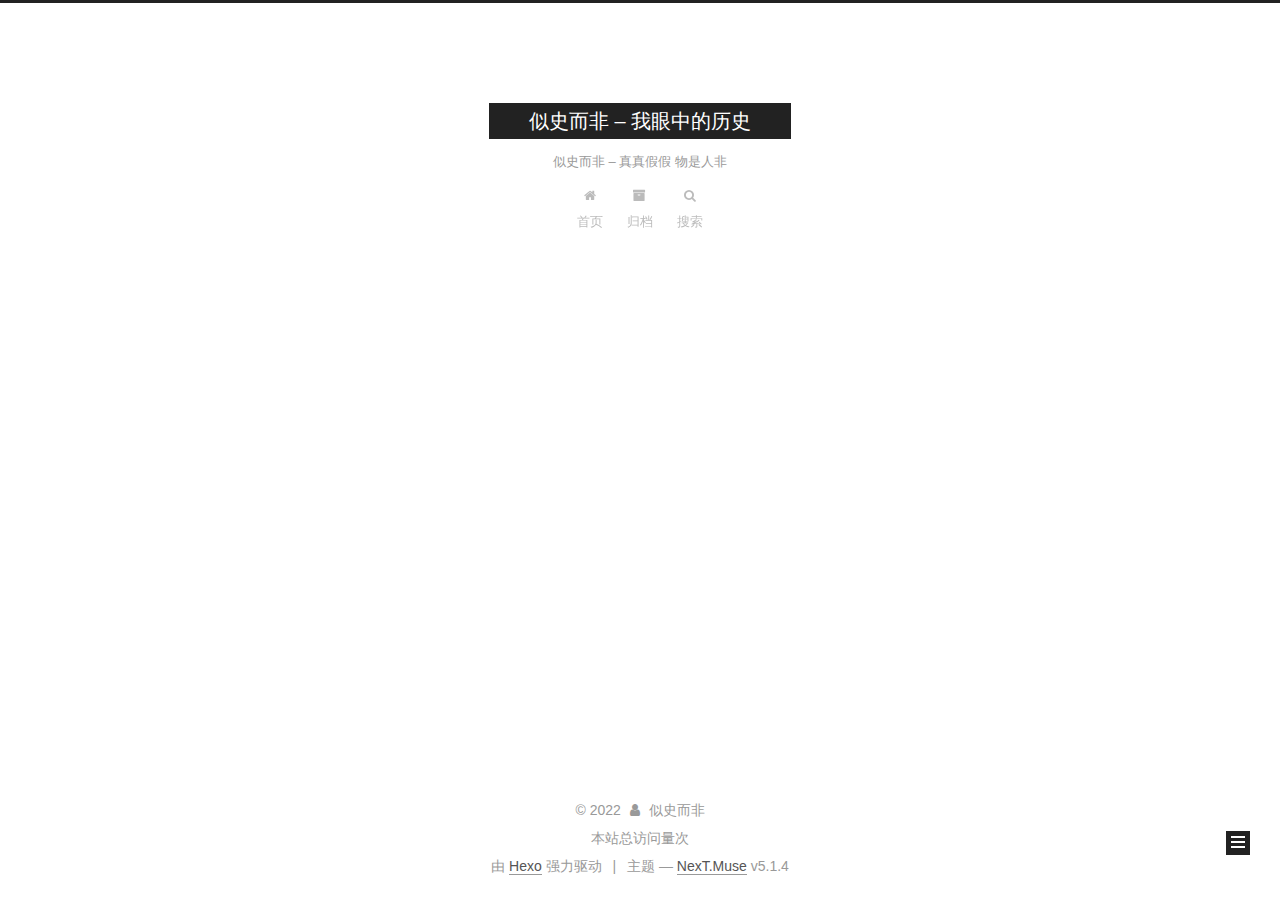
<file: archives/2021/12/index.html>
<!DOCTYPE html>



  


<html class="theme-next muse use-motion" lang="zh-Hans">
<head><meta name="generator" content="Hexo 3.9.0">
  <meta charset="UTF-8">
<meta http-equiv="X-UA-Compatible" content="IE=edge">
<meta name="viewport" content="width=device-width, initial-scale=1, maximum-scale=1">
<meta name="theme-color" content="#222">









<meta http-equiv="Cache-Control" content="no-transform">
<meta http-equiv="Cache-Control" content="no-siteapp">
















  
  
  <link href="../../../lib/fancybox/source/jquery.fancybox.css?v=2.1.5" rel="stylesheet" type="text/css">







<link href="../../../lib/font-awesome/css/font-awesome.min.css?v=4.6.2" rel="stylesheet" type="text/css">

<link href="../../../css/main.css?v=5.1.4" rel="stylesheet" type="text/css">


  <link rel="apple-touch-icon" sizes="180x180" href="../../../images/apple-touch-icon-next.png?v=5.1.4">


  <link rel="icon" type="image/png" sizes="32x32" href="../../../images/favicon-32x32-next.png?v=5.1.4">


  <link rel="icon" type="image/png" sizes="16x16" href="../../../images/favicon-16x16-next.png?v=5.1.4">


  <link rel="mask-icon" href="../../../images/logo.svg?v=5.1.4" color="#222">





  <meta name="keywords" content="Hexo, NexT">





  <link rel="alternate" href="../../../atom.xml" title="似史而非 – 我眼中的历史" type="application/atom+xml">






<meta property="og:type" content="website">
<meta property="og:title" content="似史而非 – 我眼中的历史">
<meta property="og:url" content="https://his.newban.cn/archives/2021/12/index.html">
<meta property="og:site_name" content="似史而非 – 我眼中的历史">
<meta property="og:locale" content="zh-Hans">
<meta name="twitter:card" content="summary">
<meta name="twitter:title" content="似史而非 – 我眼中的历史">



<script type="text/javascript" id="hexo.configurations">
  var NexT = window.NexT || {};
  var CONFIG = {
    root: '/',
    scheme: 'Muse',
    version: '5.1.4',
    sidebar: {"position":"left","display":"post","offset":12,"b2t":false,"scrollpercent":true,"onmobile":false},
    fancybox: true,
    tabs: true,
    motion: {"enable":true,"async":false,"transition":{"post_block":"fadeIn","post_header":"slideDownIn","post_body":"slideDownIn","coll_header":"slideLeftIn","sidebar":"slideUpIn"}},
    duoshuo: {
      userId: '0',
      author: '博主'
    },
    algolia: {
      applicationID: '',
      apiKey: '',
      indexName: '',
      hits: {"per_page":10},
      labels: {"input_placeholder":"Search for Posts","hits_empty":"We didn't find any results for the search: ${query}","hits_stats":"${hits} results found in ${time} ms"}
    }
  };
</script>
<!--谷歌广告验证代码-->
<script async src="https://pagead2.googlesyndication.com/pagead/js/adsbygoogle.js"></script>
<script>
     (adsbygoogle = window.adsbygoogle || []).push({
          google_ad_client: "ca-pub-2626449904708114",
          enable_page_level_ads: true
     });
</script>
<!--谷歌广告验证代码-->



  <link rel="canonical" href="https://his.newban.cn/archives/2021/12/">





  <title>归档 | 似史而非 – 我眼中的历史</title>
  








</head>

<body itemscope itemtype="http://schema.org/WebPage" lang="zh-Hans">

  
  
    
  

  <div class="container sidebar-position-left page-archive">
    <div class="headband"></div>

    <header id="header" class="header" itemscope itemtype="http://schema.org/WPHeader">
      <div class="header-inner"><div class="site-brand-wrapper">
  <div class="site-meta ">
    

    <div class="custom-logo-site-title">
      <a href="/" class="brand" rel="start">
        <span class="logo-line-before"><i></i></span>
        <span class="site-title">似史而非 – 我眼中的历史</span>
        <span class="logo-line-after"><i></i></span>
      </a>
    </div>
      
        <p class="site-subtitle">似史而非 – 真真假假 物是人非</p>
      
  </div>

  <div class="site-nav-toggle">
    <button>
      <span class="btn-bar"></span>
      <span class="btn-bar"></span>
      <span class="btn-bar"></span>
    </button>
  </div>
</div>

<nav class="site-nav">
  

  
    <ul id="menu" class="menu">
      
        
        <li class="menu-item menu-item-home">
          <a href="http://www.newban.cn/" rel="section">
            
              <i class="menu-item-icon fa fa-fw fa-home"></i> <br>
            
            首页
          </a>
        </li>
      
        
        <li class="menu-item menu-item-archives">
          <a href="http://his.newban.cn/archives/" rel="section">
            
              <i class="menu-item-icon fa fa-fw fa-archive"></i> <br>
            
            归档
          </a>
        </li>
      

      
        <li class="menu-item menu-item-search">
          
            <a href="javascript:;" class="popup-trigger">
          
            
              <i class="menu-item-icon fa fa-search fa-fw"></i> <br>
            
            搜索
          </a>
        </li>
      
    </ul>
  

  
    <div class="site-search">
      
  <div class="popup search-popup local-search-popup">
  <div class="local-search-header clearfix">
    <span class="search-icon">
      <i class="fa fa-search"></i>
    </span>
    <span class="popup-btn-close">
      <i class="fa fa-times-circle"></i>
    </span>
    <div class="local-search-input-wrapper">
      <input autocomplete="off" placeholder="搜索..." spellcheck="false" type="text" id="local-search-input">
    </div>
  </div>
  <div id="local-search-result"></div>
</div>



    </div>
  
</nav>



 </div>
    </header>

    <main id="main" class="main">
      <div class="main-inner">
        <div class="content-wrap">
          <div id="content" class="content">
            

  
  
  
  <div class="post-block archive">
    <div id="posts" class="posts-collapse">
      <span class="archive-move-on"></span>

      <span class="archive-page-counter">
        
        
        
          
        
        嗯..! 目前共计 1 篇日志。 继续努力。
      </span>

      

        
        
        

        
          
          <div class="collection-title">
            <h1 class="archive-year" id="archive-year-2021">2021</h1>
          </div>
        
        

        

  <article class="post post-type-normal" itemscope itemtype="http://schema.org/Article">
    <header class="post-header">

      <h2 class="post-title">
        
            <a class="post-title-link" href="../../../1.html" itemprop="url">
              
                <span itemprop="name">历史朝代记忆打油诗</span>
              
            </a>
        
      </h2>

      <div class="post-meta">
        <time class="post-time" itemprop="dateCreated" datetime="2021-12-29T11:19:53+08:00" content="2021-12-29">
          12-29
        </time>
      </div>

    </header>
  </article>



      

    </div>
  </div>
  
  
  

  



          </div>
          


          

        </div>
        
          
  
  <div class="sidebar-toggle">
    <div class="sidebar-toggle-line-wrap">
      <span class="sidebar-toggle-line sidebar-toggle-line-first"></span>
      <span class="sidebar-toggle-line sidebar-toggle-line-middle"></span>
      <span class="sidebar-toggle-line sidebar-toggle-line-last"></span>
    </div>
  </div>

  <aside id="sidebar" class="sidebar">
    
    <div class="sidebar-inner">

      

      

      <section class="site-overview-wrap sidebar-panel sidebar-panel-active">
        <div class="site-overview">
          <div class="site-author motion-element" itemprop="author" itemscope itemtype="http://schema.org/Person">
            
              <p class="site-author-name" itemprop="name">似史而非</p>
              <p class="site-description motion-element" itemprop="description"></p>
          </div>

          <nav class="site-state motion-element">

            
              <div class="site-state-item site-state-posts">
              
                <a href="http://his.newban.cn/archives/">
              
                  <span class="site-state-item-count">1</span>
                  <span class="site-state-item-name">日志</span>
                </a>
              </div>
            

            

            
              
              
              <div class="site-state-item site-state-tags">
                
                  <span class="site-state-item-count">2</span>
                  <span class="site-state-item-name">标签</span>
                
              </div>
            

          </nav>

          
            <div class="feed-link motion-element">
              <a href="../../../atom.xml" rel="alternate">
                <i class="fa fa-rss"></i>
                RSS
              </a>
            </div>
          

          

          
          

          
          

          

        </div>
      </section>

      

      

    </div>
  </aside>


        
      </div>
    </main>

    <footer id="footer" class="footer">
      <div class="footer-inner">
        <div class="copyright">&copy; <span itemprop="copyrightYear">2022</span>
  <span class="with-love">
    <i class="fa fa-user"></i>
  </span>
  <span class="author" itemprop="copyrightHolder">似史而非</span>
  <div>
  <script async src="//busuanzi.ibruce.info/busuanzi/2.3/busuanzi.pure.mini.js"></script>
  <span id="busuanzi_container_site_pv">本站总访问量<span id="busuanzi_value_site_pv"></span>次</span>
  </div>
  
</div>


  <div class="powered-by">由 <a class="theme-link" target="_blank" href="https://hexo.io">Hexo</a> 强力驱动</div>



  <span class="post-meta-divider">|</span>



  <div class="theme-info">主题 &mdash; <a class="theme-link" target="_blank" href="https://github.com/iissnan/hexo-theme-next">NexT.Muse</a> v5.1.4</div>




        







        
      </div>
    </footer>

    
      <div class="back-to-top">
        <i class="fa fa-arrow-up"></i>
        
          <span id="scrollpercent"><span>0</span>%</span>
        
      </div>
    

    

  </div>

  

<script type="text/javascript">
  if (Object.prototype.toString.call(window.Promise) !== '[object Function]') {
    window.Promise = null;
  }
</script>









  












  
  
    <script type="text/javascript" src="../../../lib/jquery/index.js?v=2.1.3"></script>
  

  
  
    <script type="text/javascript" src="../../../lib/fastclick/lib/fastclick.min.js?v=1.0.6"></script>
  

  
  
    <script type="text/javascript" src="../../../lib/jquery_lazyload/jquery.lazyload.js?v=1.9.7"></script>
  

  
  
    <script type="text/javascript" src="../../../lib/velocity/velocity.min.js?v=1.2.1"></script>
  

  
  
    <script type="text/javascript" src="../../../lib/velocity/velocity.ui.min.js?v=1.2.1"></script>
  

  
  
    <script type="text/javascript" src="../../../lib/fancybox/source/jquery.fancybox.pack.js?v=2.1.5"></script>
  


  


  <script type="text/javascript" src="../../../js/src/utils.js?v=5.1.4"></script>

  <script type="text/javascript" src="../../../js/src/motion.js?v=5.1.4"></script>



  
  

  

  


  <script type="text/javascript" src="../../../js/src/bootstrap.js?v=5.1.4"></script>



  


  




	





  





  












  

  <script type="text/javascript">
    // Popup Window;
    var isfetched = false;
    var isXml = true;
    // Search DB path;
    var search_path = "search.xml";
    if (search_path.length === 0) {
      search_path = "search.xml";
    } else if (/json$/i.test(search_path)) {
      isXml = false;
    }
    var path = "/" + search_path;
    // monitor main search box;

    var onPopupClose = function (e) {
      $('.popup').hide();
      $('#local-search-input').val('');
      $('.search-result-list').remove();
      $('#no-result').remove();
      $(".local-search-pop-overlay").remove();
      $('body').css('overflow', '');
    }

    function proceedsearch() {
      $("body")
        .append('<div class="search-popup-overlay local-search-pop-overlay"></div>')
        .css('overflow', 'hidden');
      $('.search-popup-overlay').click(onPopupClose);
      $('.popup').toggle();
      var $localSearchInput = $('#local-search-input');
      $localSearchInput.attr("autocapitalize", "none");
      $localSearchInput.attr("autocorrect", "off");
      $localSearchInput.focus();
    }

    // search function;
    var searchFunc = function(path, search_id, content_id) {
      'use strict';

      // start loading animation
      $("body")
        .append('<div class="search-popup-overlay local-search-pop-overlay">' +
          '<div id="search-loading-icon">' +
          '<i class="fa fa-spinner fa-pulse fa-5x fa-fw"></i>' +
          '</div>' +
          '</div>')
        .css('overflow', 'hidden');
      $("#search-loading-icon").css('margin', '20% auto 0 auto').css('text-align', 'center');

      $.ajax({
        url: path,
        dataType: isXml ? "xml" : "json",
        async: true,
        success: function(res) {
          // get the contents from search data
          isfetched = true;
          $('.popup').detach().appendTo('.header-inner');
          var datas = isXml ? $("entry", res).map(function() {
            return {
              title: $("title", this).text(),
              content: $("content",this).text(),
              url: $("url" , this).text()
            };
          }).get() : res;
          var input = document.getElementById(search_id);
          var resultContent = document.getElementById(content_id);
          var inputEventFunction = function() {
            var searchText = input.value.trim().toLowerCase();
            var keywords = searchText.split(/[\s\-]+/);
            if (keywords.length > 1) {
              keywords.push(searchText);
            }
            var resultItems = [];
            if (searchText.length > 0) {
              // perform local searching
              datas.forEach(function(data) {
                var isMatch = false;
                var hitCount = 0;
                var searchTextCount = 0;
                var title = data.title.trim();
                var titleInLowerCase = title.toLowerCase();
                var content = data.content.trim().replace(/<[^>]+>/g,"");
                var contentInLowerCase = content.toLowerCase();
                var articleUrl = decodeURIComponent(data.url);
                var indexOfTitle = [];
                var indexOfContent = [];
                // only match articles with not empty titles
                if(title != '') {
                  keywords.forEach(function(keyword) {
                    function getIndexByWord(word, text, caseSensitive) {
                      var wordLen = word.length;
                      if (wordLen === 0) {
                        return [];
                      }
                      var startPosition = 0, position = [], index = [];
                      if (!caseSensitive) {
                        text = text.toLowerCase();
                        word = word.toLowerCase();
                      }
                      while ((position = text.indexOf(word, startPosition)) > -1) {
                        index.push({position: position, word: word});
                        startPosition = position + wordLen;
                      }
                      return index;
                    }

                    indexOfTitle = indexOfTitle.concat(getIndexByWord(keyword, titleInLowerCase, false));
                    indexOfContent = indexOfContent.concat(getIndexByWord(keyword, contentInLowerCase, false));
                  });
                  if (indexOfTitle.length > 0 || indexOfContent.length > 0) {
                    isMatch = true;
                    hitCount = indexOfTitle.length + indexOfContent.length;
                  }
                }

                // show search results

                if (isMatch) {
                  // sort index by position of keyword

                  [indexOfTitle, indexOfContent].forEach(function (index) {
                    index.sort(function (itemLeft, itemRight) {
                      if (itemRight.position !== itemLeft.position) {
                        return itemRight.position - itemLeft.position;
                      } else {
                        return itemLeft.word.length - itemRight.word.length;
                      }
                    });
                  });

                  // merge hits into slices

                  function mergeIntoSlice(text, start, end, index) {
                    var item = index[index.length - 1];
                    var position = item.position;
                    var word = item.word;
                    var hits = [];
                    var searchTextCountInSlice = 0;
                    while (position + word.length <= end && index.length != 0) {
                      if (word === searchText) {
                        searchTextCountInSlice++;
                      }
                      hits.push({position: position, length: word.length});
                      var wordEnd = position + word.length;

                      // move to next position of hit

                      index.pop();
                      while (index.length != 0) {
                        item = index[index.length - 1];
                        position = item.position;
                        word = item.word;
                        if (wordEnd > position) {
                          index.pop();
                        } else {
                          break;
                        }
                      }
                    }
                    searchTextCount += searchTextCountInSlice;
                    return {
                      hits: hits,
                      start: start,
                      end: end,
                      searchTextCount: searchTextCountInSlice
                    };
                  }

                  var slicesOfTitle = [];
                  if (indexOfTitle.length != 0) {
                    slicesOfTitle.push(mergeIntoSlice(title, 0, title.length, indexOfTitle));
                  }

                  var slicesOfContent = [];
                  while (indexOfContent.length != 0) {
                    var item = indexOfContent[indexOfContent.length - 1];
                    var position = item.position;
                    var word = item.word;
                    // cut out 100 characters
                    var start = position - 20;
                    var end = position + 80;
                    if(start < 0){
                      start = 0;
                    }
                    if (end < position + word.length) {
                      end = position + word.length;
                    }
                    if(end > content.length){
                      end = content.length;
                    }
                    slicesOfContent.push(mergeIntoSlice(content, start, end, indexOfContent));
                  }

                  // sort slices in content by search text's count and hits' count

                  slicesOfContent.sort(function (sliceLeft, sliceRight) {
                    if (sliceLeft.searchTextCount !== sliceRight.searchTextCount) {
                      return sliceRight.searchTextCount - sliceLeft.searchTextCount;
                    } else if (sliceLeft.hits.length !== sliceRight.hits.length) {
                      return sliceRight.hits.length - sliceLeft.hits.length;
                    } else {
                      return sliceLeft.start - sliceRight.start;
                    }
                  });

                  // select top N slices in content

                  var upperBound = parseInt('1');
                  if (upperBound >= 0) {
                    slicesOfContent = slicesOfContent.slice(0, upperBound);
                  }

                  // highlight title and content

                  function highlightKeyword(text, slice) {
                    var result = '';
                    var prevEnd = slice.start;
                    slice.hits.forEach(function (hit) {
                      result += text.substring(prevEnd, hit.position);
                      var end = hit.position + hit.length;
                      result += '<b class="search-keyword">' + text.substring(hit.position, end) + '</b>';
                      prevEnd = end;
                    });
                    result += text.substring(prevEnd, slice.end);
                    return result;
                  }

                  var resultItem = '';

                  if (slicesOfTitle.length != 0) {
                    resultItem += "<li><a href='" + articleUrl + "' class='search-result-title'>" + highlightKeyword(title, slicesOfTitle[0]) + "</a>";
                  } else {
                    resultItem += "<li><a href='" + articleUrl + "' class='search-result-title'>" + title + "</a>";
                  }

                  slicesOfContent.forEach(function (slice) {
                    resultItem += "<a href='" + articleUrl + "'>" +
                      "<p class=\"search-result\">" + highlightKeyword(content, slice) +
                      "...</p>" + "</a>";
                  });

                  resultItem += "</li>";
                  resultItems.push({
                    item: resultItem,
                    searchTextCount: searchTextCount,
                    hitCount: hitCount,
                    id: resultItems.length
                  });
                }
              })
            };
            if (keywords.length === 1 && keywords[0] === "") {
              resultContent.innerHTML = '<div id="no-result"><i class="fa fa-search fa-5x" /></div>'
            } else if (resultItems.length === 0) {
              resultContent.innerHTML = '<div id="no-result"><i class="fa fa-frown-o fa-5x" /></div>'
            } else {
              resultItems.sort(function (resultLeft, resultRight) {
                if (resultLeft.searchTextCount !== resultRight.searchTextCount) {
                  return resultRight.searchTextCount - resultLeft.searchTextCount;
                } else if (resultLeft.hitCount !== resultRight.hitCount) {
                  return resultRight.hitCount - resultLeft.hitCount;
                } else {
                  return resultRight.id - resultLeft.id;
                }
              });
              var searchResultList = '<ul class=\"search-result-list\">';
              resultItems.forEach(function (result) {
                searchResultList += result.item;
              })
              searchResultList += "</ul>";
              resultContent.innerHTML = searchResultList;
            }
          }

          if ('auto' === 'auto') {
            input.addEventListener('input', inputEventFunction);
          } else {
            $('.search-icon').click(inputEventFunction);
            input.addEventListener('keypress', function (event) {
              if (event.keyCode === 13) {
                inputEventFunction();
              }
            });
          }

          // remove loading animation
          $(".local-search-pop-overlay").remove();
          $('body').css('overflow', '');

          proceedsearch();
        }
      });
    }

    // handle and trigger popup window;
    $('.popup-trigger').click(function(e) {
      e.stopPropagation();
      if (isfetched === false) {
        searchFunc(path, 'local-search-input', 'local-search-result');
      } else {
        proceedsearch();
      };
    });

    $('.popup-btn-close').click(onPopupClose);
    $('.popup').click(function(e){
      e.stopPropagation();
    });
    $(document).on('keyup', function (event) {
      var shouldDismissSearchPopup = event.which === 27 &&
        $('.search-popup').is(':visible');
      if (shouldDismissSearchPopup) {
        onPopupClose();
      }
    });
  </script>





  

  

  

  
  

  

  

  

</body>
</html>
</file>
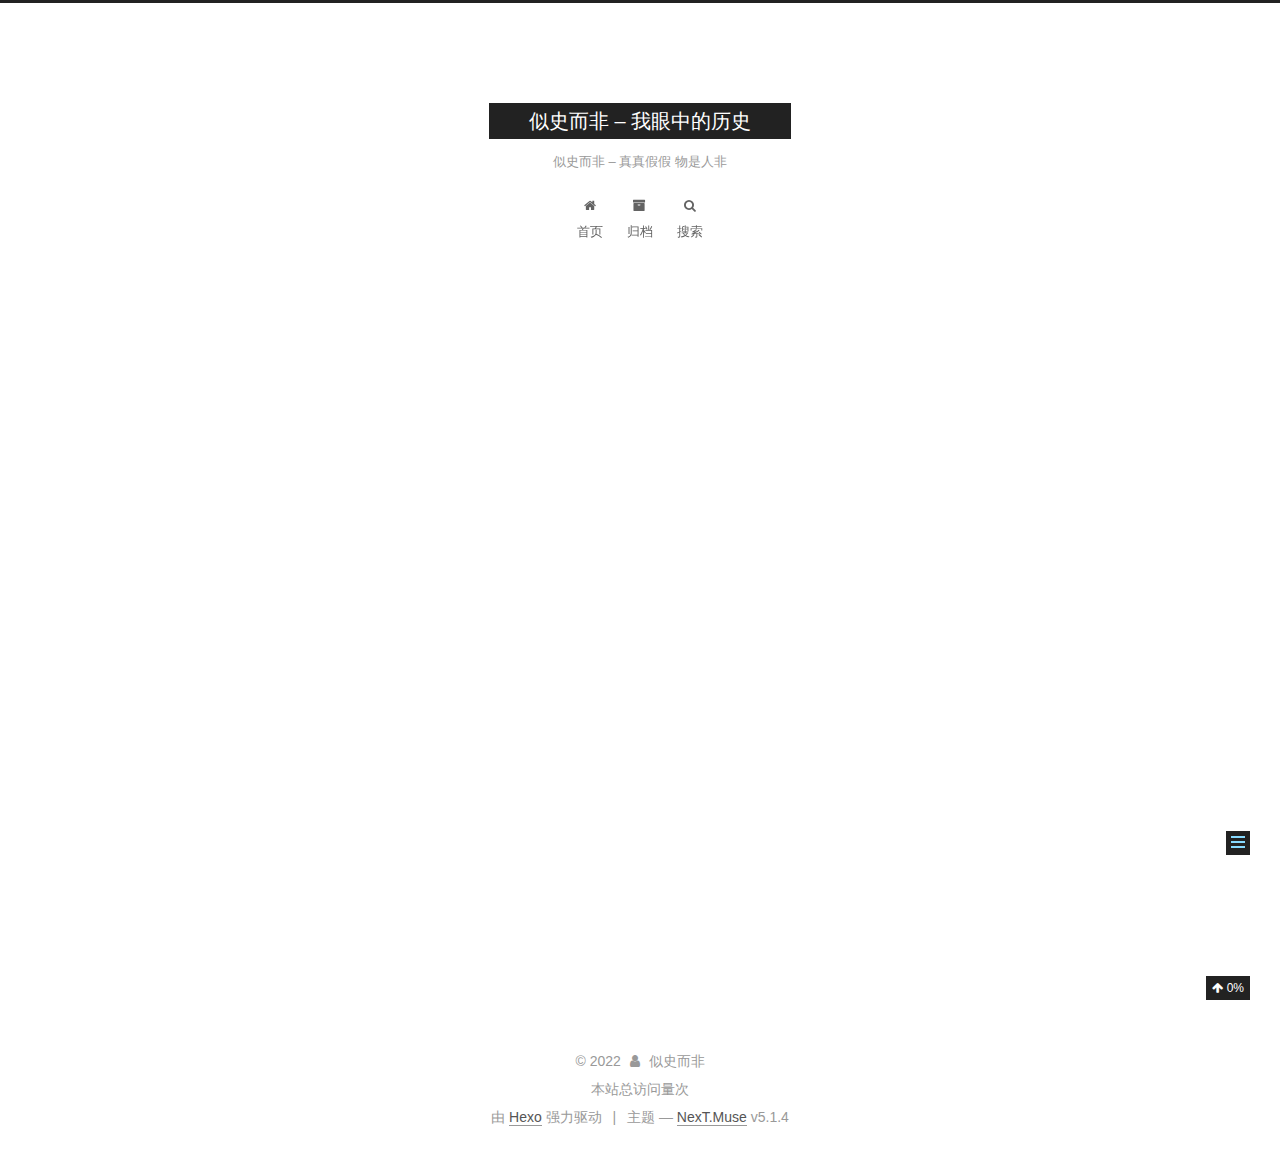
<file: 1.html>
<!DOCTYPE html>



  


<html class="theme-next muse use-motion" lang="zh-Hans">
<head><meta name="generator" content="Hexo 3.9.0">
  <meta charset="UTF-8">
<meta http-equiv="X-UA-Compatible" content="IE=edge">
<meta name="viewport" content="width=device-width, initial-scale=1, maximum-scale=1">
<meta name="theme-color" content="#222">









<meta http-equiv="Cache-Control" content="no-transform">
<meta http-equiv="Cache-Control" content="no-siteapp">
















  
  
  <link href="lib/fancybox/source/jquery.fancybox.css?v=2.1.5" rel="stylesheet" type="text/css">







<link href="lib/font-awesome/css/font-awesome.min.css?v=4.6.2" rel="stylesheet" type="text/css">

<link href="css/main.css?v=5.1.4" rel="stylesheet" type="text/css">


  <link rel="apple-touch-icon" sizes="180x180" href="/images/apple-touch-icon-next.png?v=5.1.4">


  <link rel="icon" type="image/png" sizes="32x32" href="/images/favicon-32x32-next.png?v=5.1.4">


  <link rel="icon" type="image/png" sizes="16x16" href="/images/favicon-16x16-next.png?v=5.1.4">


  <link rel="mask-icon" href="/images/logo.svg?v=5.1.4" color="#222">





  <meta name="keywords" content="打油诗,">




  


  <link rel="alternate" href="atom.xml" title="似史而非 – 我眼中的历史" type="application/atom+xml">






<meta name="description" content="前言高中语文老师教的, 记忆犹新, 分享给大家 哈哈 打油诗一尧二舜夏商周, 春秋战国乱悠悠. 秦汉三国晋统一, 南朝北朝是对头. 隋唐五代又十国, 宋元明清帝王休. 中华民国三七年, 人民共和万古流. 本文为作者原创 转载时请注明出处 谢谢 似是而非 – 似梦非梦清风来 欲言又止物是非">
<meta name="keywords" content="打油诗">
<meta property="og:type" content="article">
<meta property="og:title" content="历史朝代记忆打油诗">
<meta property="og:url" content="https://his.newban.cn/1.html">
<meta property="og:site_name" content="似史而非 – 我眼中的历史">
<meta property="og:description" content="前言高中语文老师教的, 记忆犹新, 分享给大家 哈哈 打油诗一尧二舜夏商周, 春秋战国乱悠悠. 秦汉三国晋统一, 南朝北朝是对头. 隋唐五代又十国, 宋元明清帝王休. 中华民国三七年, 人民共和万古流. 本文为作者原创 转载时请注明出处 谢谢 似是而非 – 似梦非梦清风来 欲言又止物是非">
<meta property="og:locale" content="zh-Hans">
<meta property="og:updated_time" content="2022-07-05T06:02:52.297Z">
<meta name="twitter:card" content="summary">
<meta name="twitter:title" content="历史朝代记忆打油诗">
<meta name="twitter:description" content="前言高中语文老师教的, 记忆犹新, 分享给大家 哈哈 打油诗一尧二舜夏商周, 春秋战国乱悠悠. 秦汉三国晋统一, 南朝北朝是对头. 隋唐五代又十国, 宋元明清帝王休. 中华民国三七年, 人民共和万古流. 本文为作者原创 转载时请注明出处 谢谢 似是而非 – 似梦非梦清风来 欲言又止物是非">



<script type="text/javascript" id="hexo.configurations">
  var NexT = window.NexT || {};
  var CONFIG = {
    root: '/',
    scheme: 'Muse',
    version: '5.1.4',
    sidebar: {"position":"left","display":"post","offset":12,"b2t":false,"scrollpercent":true,"onmobile":false},
    fancybox: true,
    tabs: true,
    motion: {"enable":true,"async":false,"transition":{"post_block":"fadeIn","post_header":"slideDownIn","post_body":"slideDownIn","coll_header":"slideLeftIn","sidebar":"slideUpIn"}},
    duoshuo: {
      userId: '0',
      author: '博主'
    },
    algolia: {
      applicationID: '',
      apiKey: '',
      indexName: '',
      hits: {"per_page":10},
      labels: {"input_placeholder":"Search for Posts","hits_empty":"We didn't find any results for the search: ${query}","hits_stats":"${hits} results found in ${time} ms"}
    }
  };
</script>
<!--谷歌广告验证代码-->
<script async src="https://pagead2.googlesyndication.com/pagead/js/adsbygoogle.js"></script>
<script>
     (adsbygoogle = window.adsbygoogle || []).push({
          google_ad_client: "ca-pub-2626449904708114",
          enable_page_level_ads: true
     });
</script>
<!--谷歌广告验证代码-->



  <link rel="canonical" href="https://his.newban.cn/1.html">





  <title>历史朝代记忆打油诗 | 似史而非 – 我眼中的历史</title>
  








</head>

<body itemscope itemtype="http://schema.org/WebPage" lang="zh-Hans">

  
  
    
  

  <div class="container sidebar-position-left page-post-detail">
    <div class="headband"></div>

    <header id="header" class="header" itemscope itemtype="http://schema.org/WPHeader">
      <div class="header-inner"><div class="site-brand-wrapper">
  <div class="site-meta ">
    

    <div class="custom-logo-site-title">
      <a href="/" class="brand" rel="start">
        <span class="logo-line-before"><i></i></span>
        <span class="site-title">似史而非 – 我眼中的历史</span>
        <span class="logo-line-after"><i></i></span>
      </a>
    </div>
      
        <p class="site-subtitle">似史而非 – 真真假假 物是人非</p>
      
  </div>

  <div class="site-nav-toggle">
    <button>
      <span class="btn-bar"></span>
      <span class="btn-bar"></span>
      <span class="btn-bar"></span>
    </button>
  </div>
</div>

<nav class="site-nav">
  

  
    <ul id="menu" class="menu">
      
        
        <li class="menu-item menu-item-home">
          <a href="http://www.newban.cn/" rel="section">
            
              <i class="menu-item-icon fa fa-fw fa-home"></i> <br>
            
            首页
          </a>
        </li>
      
        
        <li class="menu-item menu-item-archives">
          <a href="http://his.newban.cn/archives/" rel="section">
            
              <i class="menu-item-icon fa fa-fw fa-archive"></i> <br>
            
            归档
          </a>
        </li>
      

      
        <li class="menu-item menu-item-search">
          
            <a href="javascript:;" class="popup-trigger">
          
            
              <i class="menu-item-icon fa fa-search fa-fw"></i> <br>
            
            搜索
          </a>
        </li>
      
    </ul>
  

  
    <div class="site-search">
      
  <div class="popup search-popup local-search-popup">
  <div class="local-search-header clearfix">
    <span class="search-icon">
      <i class="fa fa-search"></i>
    </span>
    <span class="popup-btn-close">
      <i class="fa fa-times-circle"></i>
    </span>
    <div class="local-search-input-wrapper">
      <input autocomplete="off" placeholder="搜索..." spellcheck="false" type="text" id="local-search-input">
    </div>
  </div>
  <div id="local-search-result"></div>
</div>



    </div>
  
</nav>



 </div>
    </header>

    <main id="main" class="main">
      <div class="main-inner">
        <div class="content-wrap">
          <div id="content" class="content">
            

  <div id="posts" class="posts-expand">
    

  

  
  
  

  <article class="post post-type-normal" itemscope itemtype="http://schema.org/Article">
  
  
  
  <div class="post-block">
    <link itemprop="mainEntityOfPage" href="https://his.newban.cn">

    <span hidden itemprop="author" itemscope itemtype="http://schema.org/Person">
      <meta itemprop="name" content="似史而非">
      <meta itemprop="description" content>
      <meta itemprop="image" content="images/avatar.gif">
    </span>

    <span hidden itemprop="publisher" itemscope itemtype="http://schema.org/Organization">
      <meta itemprop="name" content="似史而非 – 我眼中的历史">
    </span>

    
      <header class="post-header">

        
        
          <h1 class="post-title" itemprop="name headline">历史朝代记忆打油诗</h1>
        

        <div class="post-meta">
          <span class="post-time">
            
              <span class="post-meta-item-icon">
                <i class="fa fa-calendar-o"></i>
              </span>
              
                <span class="post-meta-item-text">发表于</span>
              
              <time title="创建于" itemprop="dateCreated datePublished" datetime="2021-12-29T11:19:53+08:00">
                2021-12-29
              </time>
            

            

            
          </span>

          

          
            
          

          
          

          

          

          

        </div>
      </header>
    

    
    
    
    <div class="post-body" itemprop="articleBody">

      
      

      
        <h3 id="前言"><a href="#前言" class="headerlink" title="前言"></a>前言</h3><p>高中语文老师教的, 记忆犹新, 分享给大家 哈哈</p>
<h3 id="打油诗"><a href="#打油诗" class="headerlink" title="打油诗"></a>打油诗</h3><p>一尧二舜夏商周, 春秋战国乱悠悠.</p>
<p>秦汉三国晋统一, 南朝北朝是对头.</p>
<p>隋唐五代又十国, 宋元明清帝王休.</p>
<p>中华民国三七年, 人民共和万古流.</p>
<p><strong>本文为作者原创 转载时请注明出处 谢谢</strong></p>
<p><em><a href="(http://his.newban.cn/)">似是而非 – 似梦非梦清风来 欲言又止物是非</a></em></p>

      
    </div>
    
    
    

    

    

    

    <footer class="post-footer">
      
        <div class="post-tags">
          
            <a href="tags/打油诗/" rel="tag"># 打油诗</a>
          
        </div>
      

      
      
      

      

      
      
    </footer>
  </div>
  
  
  
  </article>


    <!-- 有瓣音频文章内嵌广告 -->
<script async src="https://pagead2.googlesyndication.com/pagead/js/adsbygoogle.js"></script>
<ins class="adsbygoogle" style="display:block; text-align:center;" data-ad-layout="in-article" data-ad-format="fluid" data-ad-client="ca-pub-2626449904708114" data-ad-slot="6145016388"></ins>
<script>
     (adsbygoogle = window.adsbygoogle || []).push({});
</script>

    <div class="post-spread">
      
    </div>
  </div>
  <!-- 有瓣音频信息流广告 -->
<script async src="https://pagead2.googlesyndication.com/pagead/js/adsbygoogle.js"></script>
<ins class="adsbygoogle" style="display:block" data-ad-format="fluid" data-ad-layout-key="-6t+ed+2i-1n-4w" data-ad-client="ca-pub-2626449904708114" data-ad-slot="6455528644"></ins>
<script>
     (adsbygoogle = window.adsbygoogle || []).push({});
</script>


          </div>
          


          

  



        </div>
        
          
  
  <div class="sidebar-toggle">
    <div class="sidebar-toggle-line-wrap">
      <span class="sidebar-toggle-line sidebar-toggle-line-first"></span>
      <span class="sidebar-toggle-line sidebar-toggle-line-middle"></span>
      <span class="sidebar-toggle-line sidebar-toggle-line-last"></span>
    </div>
  </div>

  <aside id="sidebar" class="sidebar">
    
    <div class="sidebar-inner">

      

      
        <ul class="sidebar-nav motion-element">
          <li class="sidebar-nav-toc sidebar-nav-active" data-target="post-toc-wrap">
            文章目录
          </li>
          <li class="sidebar-nav-overview" data-target="site-overview-wrap">
            站点概览
          </li>
        </ul>
      

      <section class="site-overview-wrap sidebar-panel">
        <div class="site-overview">
          <div class="site-author motion-element" itemprop="author" itemscope itemtype="http://schema.org/Person">
            
              <p class="site-author-name" itemprop="name">似史而非</p>
              <p class="site-description motion-element" itemprop="description"></p>
          </div>

          <nav class="site-state motion-element">

            
              <div class="site-state-item site-state-posts">
              
                <a href="http://his.newban.cn/archives/">
              
                  <span class="site-state-item-count">1</span>
                  <span class="site-state-item-name">日志</span>
                </a>
              </div>
            

            

            
              
              
              <div class="site-state-item site-state-tags">
                
                  <span class="site-state-item-count">2</span>
                  <span class="site-state-item-name">标签</span>
                
              </div>
            

          </nav>

          
            <div class="feed-link motion-element">
              <a href="atom.xml" rel="alternate">
                <i class="fa fa-rss"></i>
                RSS
              </a>
            </div>
          

          

          
          

          
          

          

        </div>
      </section>

      
      <!--noindex-->
        <section class="post-toc-wrap motion-element sidebar-panel sidebar-panel-active">
          <div class="post-toc">

            
              
            

            
              <div class="post-toc-content"><ol class="nav"><li class="nav-item nav-level-3"><a class="nav-link" href="#前言"><span class="nav-number">1.</span> <span class="nav-text">前言</span></a></li><li class="nav-item nav-level-3"><a class="nav-link" href="#打油诗"><span class="nav-number">2.</span> <span class="nav-text">打油诗</span></a></li></ol></div>
            

          </div>
        </section>
      <!--/noindex-->
      

      

    </div>
  </aside>


        
      </div>
    </main>

    <footer id="footer" class="footer">
      <div class="footer-inner">
        <div class="copyright">&copy; <span itemprop="copyrightYear">2022</span>
  <span class="with-love">
    <i class="fa fa-user"></i>
  </span>
  <span class="author" itemprop="copyrightHolder">似史而非</span>
  <div>
  <script async src="//busuanzi.ibruce.info/busuanzi/2.3/busuanzi.pure.mini.js"></script>
  <span id="busuanzi_container_site_pv">本站总访问量<span id="busuanzi_value_site_pv"></span>次</span>
  </div>
  
</div>


  <div class="powered-by">由 <a class="theme-link" target="_blank" href="https://hexo.io">Hexo</a> 强力驱动</div>



  <span class="post-meta-divider">|</span>



  <div class="theme-info">主题 &mdash; <a class="theme-link" target="_blank" href="https://github.com/iissnan/hexo-theme-next">NexT.Muse</a> v5.1.4</div>




        







        
      </div>
    </footer>

    
      <div class="back-to-top">
        <i class="fa fa-arrow-up"></i>
        
          <span id="scrollpercent"><span>0</span>%</span>
        
      </div>
    

    

  </div>

  

<script type="text/javascript">
  if (Object.prototype.toString.call(window.Promise) !== '[object Function]') {
    window.Promise = null;
  }
</script>









  












  
  
    <script type="text/javascript" src="lib/jquery/index.js?v=2.1.3"></script>
  

  
  
    <script type="text/javascript" src="lib/fastclick/lib/fastclick.min.js?v=1.0.6"></script>
  

  
  
    <script type="text/javascript" src="lib/jquery_lazyload/jquery.lazyload.js?v=1.9.7"></script>
  

  
  
    <script type="text/javascript" src="lib/velocity/velocity.min.js?v=1.2.1"></script>
  

  
  
    <script type="text/javascript" src="lib/velocity/velocity.ui.min.js?v=1.2.1"></script>
  

  
  
    <script type="text/javascript" src="lib/fancybox/source/jquery.fancybox.pack.js?v=2.1.5"></script>
  


  


  <script type="text/javascript" src="js/src/utils.js?v=5.1.4"></script>

  <script type="text/javascript" src="js/src/motion.js?v=5.1.4"></script>



  
  

  
  <script type="text/javascript" src="js/src/scrollspy.js?v=5.1.4"></script>
<script type="text/javascript" src="js/src/post-details.js?v=5.1.4"></script>



  


  <script type="text/javascript" src="js/src/bootstrap.js?v=5.1.4"></script>



  


  




	





  





  












  

  <script type="text/javascript">
    // Popup Window;
    var isfetched = false;
    var isXml = true;
    // Search DB path;
    var search_path = "search.xml";
    if (search_path.length === 0) {
      search_path = "search.xml";
    } else if (/json$/i.test(search_path)) {
      isXml = false;
    }
    var path = "/" + search_path;
    // monitor main search box;

    var onPopupClose = function (e) {
      $('.popup').hide();
      $('#local-search-input').val('');
      $('.search-result-list').remove();
      $('#no-result').remove();
      $(".local-search-pop-overlay").remove();
      $('body').css('overflow', '');
    }

    function proceedsearch() {
      $("body")
        .append('<div class="search-popup-overlay local-search-pop-overlay"></div>')
        .css('overflow', 'hidden');
      $('.search-popup-overlay').click(onPopupClose);
      $('.popup').toggle();
      var $localSearchInput = $('#local-search-input');
      $localSearchInput.attr("autocapitalize", "none");
      $localSearchInput.attr("autocorrect", "off");
      $localSearchInput.focus();
    }

    // search function;
    var searchFunc = function(path, search_id, content_id) {
      'use strict';

      // start loading animation
      $("body")
        .append('<div class="search-popup-overlay local-search-pop-overlay">' +
          '<div id="search-loading-icon">' +
          '<i class="fa fa-spinner fa-pulse fa-5x fa-fw"></i>' +
          '</div>' +
          '</div>')
        .css('overflow', 'hidden');
      $("#search-loading-icon").css('margin', '20% auto 0 auto').css('text-align', 'center');

      $.ajax({
        url: path,
        dataType: isXml ? "xml" : "json",
        async: true,
        success: function(res) {
          // get the contents from search data
          isfetched = true;
          $('.popup').detach().appendTo('.header-inner');
          var datas = isXml ? $("entry", res).map(function() {
            return {
              title: $("title", this).text(),
              content: $("content",this).text(),
              url: $("url" , this).text()
            };
          }).get() : res;
          var input = document.getElementById(search_id);
          var resultContent = document.getElementById(content_id);
          var inputEventFunction = function() {
            var searchText = input.value.trim().toLowerCase();
            var keywords = searchText.split(/[\s\-]+/);
            if (keywords.length > 1) {
              keywords.push(searchText);
            }
            var resultItems = [];
            if (searchText.length > 0) {
              // perform local searching
              datas.forEach(function(data) {
                var isMatch = false;
                var hitCount = 0;
                var searchTextCount = 0;
                var title = data.title.trim();
                var titleInLowerCase = title.toLowerCase();
                var content = data.content.trim().replace(/<[^>]+>/g,"");
                var contentInLowerCase = content.toLowerCase();
                var articleUrl = decodeURIComponent(data.url);
                var indexOfTitle = [];
                var indexOfContent = [];
                // only match articles with not empty titles
                if(title != '') {
                  keywords.forEach(function(keyword) {
                    function getIndexByWord(word, text, caseSensitive) {
                      var wordLen = word.length;
                      if (wordLen === 0) {
                        return [];
                      }
                      var startPosition = 0, position = [], index = [];
                      if (!caseSensitive) {
                        text = text.toLowerCase();
                        word = word.toLowerCase();
                      }
                      while ((position = text.indexOf(word, startPosition)) > -1) {
                        index.push({position: position, word: word});
                        startPosition = position + wordLen;
                      }
                      return index;
                    }

                    indexOfTitle = indexOfTitle.concat(getIndexByWord(keyword, titleInLowerCase, false));
                    indexOfContent = indexOfContent.concat(getIndexByWord(keyword, contentInLowerCase, false));
                  });
                  if (indexOfTitle.length > 0 || indexOfContent.length > 0) {
                    isMatch = true;
                    hitCount = indexOfTitle.length + indexOfContent.length;
                  }
                }

                // show search results

                if (isMatch) {
                  // sort index by position of keyword

                  [indexOfTitle, indexOfContent].forEach(function (index) {
                    index.sort(function (itemLeft, itemRight) {
                      if (itemRight.position !== itemLeft.position) {
                        return itemRight.position - itemLeft.position;
                      } else {
                        return itemLeft.word.length - itemRight.word.length;
                      }
                    });
                  });

                  // merge hits into slices

                  function mergeIntoSlice(text, start, end, index) {
                    var item = index[index.length - 1];
                    var position = item.position;
                    var word = item.word;
                    var hits = [];
                    var searchTextCountInSlice = 0;
                    while (position + word.length <= end && index.length != 0) {
                      if (word === searchText) {
                        searchTextCountInSlice++;
                      }
                      hits.push({position: position, length: word.length});
                      var wordEnd = position + word.length;

                      // move to next position of hit

                      index.pop();
                      while (index.length != 0) {
                        item = index[index.length - 1];
                        position = item.position;
                        word = item.word;
                        if (wordEnd > position) {
                          index.pop();
                        } else {
                          break;
                        }
                      }
                    }
                    searchTextCount += searchTextCountInSlice;
                    return {
                      hits: hits,
                      start: start,
                      end: end,
                      searchTextCount: searchTextCountInSlice
                    };
                  }

                  var slicesOfTitle = [];
                  if (indexOfTitle.length != 0) {
                    slicesOfTitle.push(mergeIntoSlice(title, 0, title.length, indexOfTitle));
                  }

                  var slicesOfContent = [];
                  while (indexOfContent.length != 0) {
                    var item = indexOfContent[indexOfContent.length - 1];
                    var position = item.position;
                    var word = item.word;
                    // cut out 100 characters
                    var start = position - 20;
                    var end = position + 80;
                    if(start < 0){
                      start = 0;
                    }
                    if (end < position + word.length) {
                      end = position + word.length;
                    }
                    if(end > content.length){
                      end = content.length;
                    }
                    slicesOfContent.push(mergeIntoSlice(content, start, end, indexOfContent));
                  }

                  // sort slices in content by search text's count and hits' count

                  slicesOfContent.sort(function (sliceLeft, sliceRight) {
                    if (sliceLeft.searchTextCount !== sliceRight.searchTextCount) {
                      return sliceRight.searchTextCount - sliceLeft.searchTextCount;
                    } else if (sliceLeft.hits.length !== sliceRight.hits.length) {
                      return sliceRight.hits.length - sliceLeft.hits.length;
                    } else {
                      return sliceLeft.start - sliceRight.start;
                    }
                  });

                  // select top N slices in content

                  var upperBound = parseInt('1');
                  if (upperBound >= 0) {
                    slicesOfContent = slicesOfContent.slice(0, upperBound);
                  }

                  // highlight title and content

                  function highlightKeyword(text, slice) {
                    var result = '';
                    var prevEnd = slice.start;
                    slice.hits.forEach(function (hit) {
                      result += text.substring(prevEnd, hit.position);
                      var end = hit.position + hit.length;
                      result += '<b class="search-keyword">' + text.substring(hit.position, end) + '</b>';
                      prevEnd = end;
                    });
                    result += text.substring(prevEnd, slice.end);
                    return result;
                  }

                  var resultItem = '';

                  if (slicesOfTitle.length != 0) {
                    resultItem += "<li><a href='" + articleUrl + "' class='search-result-title'>" + highlightKeyword(title, slicesOfTitle[0]) + "</a>";
                  } else {
                    resultItem += "<li><a href='" + articleUrl + "' class='search-result-title'>" + title + "</a>";
                  }

                  slicesOfContent.forEach(function (slice) {
                    resultItem += "<a href='" + articleUrl + "'>" +
                      "<p class=\"search-result\">" + highlightKeyword(content, slice) +
                      "...</p>" + "</a>";
                  });

                  resultItem += "</li>";
                  resultItems.push({
                    item: resultItem,
                    searchTextCount: searchTextCount,
                    hitCount: hitCount,
                    id: resultItems.length
                  });
                }
              })
            };
            if (keywords.length === 1 && keywords[0] === "") {
              resultContent.innerHTML = '<div id="no-result"><i class="fa fa-search fa-5x" /></div>'
            } else if (resultItems.length === 0) {
              resultContent.innerHTML = '<div id="no-result"><i class="fa fa-frown-o fa-5x" /></div>'
            } else {
              resultItems.sort(function (resultLeft, resultRight) {
                if (resultLeft.searchTextCount !== resultRight.searchTextCount) {
                  return resultRight.searchTextCount - resultLeft.searchTextCount;
                } else if (resultLeft.hitCount !== resultRight.hitCount) {
                  return resultRight.hitCount - resultLeft.hitCount;
                } else {
                  return resultRight.id - resultLeft.id;
                }
              });
              var searchResultList = '<ul class=\"search-result-list\">';
              resultItems.forEach(function (result) {
                searchResultList += result.item;
              })
              searchResultList += "</ul>";
              resultContent.innerHTML = searchResultList;
            }
          }

          if ('auto' === 'auto') {
            input.addEventListener('input', inputEventFunction);
          } else {
            $('.search-icon').click(inputEventFunction);
            input.addEventListener('keypress', function (event) {
              if (event.keyCode === 13) {
                inputEventFunction();
              }
            });
          }

          // remove loading animation
          $(".local-search-pop-overlay").remove();
          $('body').css('overflow', '');

          proceedsearch();
        }
      });
    }

    // handle and trigger popup window;
    $('.popup-trigger').click(function(e) {
      e.stopPropagation();
      if (isfetched === false) {
        searchFunc(path, 'local-search-input', 'local-search-result');
      } else {
        proceedsearch();
      };
    });

    $('.popup-btn-close').click(onPopupClose);
    $('.popup').click(function(e){
      e.stopPropagation();
    });
    $(document).on('keyup', function (event) {
      var shouldDismissSearchPopup = event.which === 27 &&
        $('.search-popup').is(':visible');
      if (shouldDismissSearchPopup) {
        onPopupClose();
      }
    });
  </script>





  

  

  

  
  

  

  

  

</body>
</html>
</file>
<file: css/main.css>
/* normalize.css v3.0.2 | MIT License | git.io/normalize */
html {
  font-family: sans-serif; /* 1 */
  -ms-text-size-adjust: 100%; /* 2 */
  -webkit-text-size-adjust: 100%; /* 2 */
}
body {
  margin: 0;
}
article,
aside,
details,
figcaption,
figure,
footer,
header,
hgroup,
main,
menu,
nav,
section,
summary {
  display: block;
}
audio,
canvas,
progress,
video {
  display: inline-block; /* 1 */
  vertical-align: baseline; /* 2 */
}
audio:not([controls]) {
  display: none;
  height: 0;
}
[hidden],
template {
  display: none;
}
a {
  background-color: transparent;
}
a:active,
a:hover {
  outline: 0;
}
abbr[title] {
  border-bottom: 1px dotted;
}
b,
strong {
  font-weight: bold;
}
dfn {
  font-style: italic;
}
h1 {
  font-size: 2em;
  margin: 0.67em 0;
}
mark {
  background: #ff0;
  color: #000;
}
small {
  font-size: 80%;
}
sub,
sup {
  font-size: 75%;
  line-height: 0;
  position: relative;
  vertical-align: baseline;
}
sup {
  top: -0.5em;
}
sub {
  bottom: -0.25em;
}
img {
  border: 0;
}
svg:not(:root) {
  overflow: hidden;
}
figure {
  margin: 1em 40px;
}
hr {
  -moz-box-sizing: content-box;
  box-sizing: content-box;
  height: 0;
}
pre {
  overflow: auto;
}
code,
kbd,
pre,
samp {
  font-family: monospace, monospace;
  font-size: 1em;
}
button,
input,
optgroup,
select,
textarea {
  color: inherit; /* 1 */
  font: inherit; /* 2 */
  margin: 0; /* 3 */
}
button {
  overflow: visible;
}
button,
select {
  text-transform: none;
}
button,
html input[type="button"],
input[type="reset"],
input[type="submit"] {
  -webkit-appearance: button; /* 2 */
  cursor: pointer; /* 3 */
}
button[disabled],
html input[disabled] {
  cursor: default;
}
button::-moz-focus-inner,
input::-moz-focus-inner {
  border: 0;
  padding: 0;
}
input {
  line-height: normal;
}
input[type="checkbox"],
input[type="radio"] {
  box-sizing: border-box; /* 1 */
  padding: 0; /* 2 */
}
input[type="number"]::-webkit-inner-spin-button,
input[type="number"]::-webkit-outer-spin-button {
  height: auto;
}
input[type="search"] {
  -webkit-appearance: textfield; /* 1 */
  -moz-box-sizing: content-box;
  -webkit-box-sizing: content-box; /* 2 */
  box-sizing: content-box;
}
input[type="search"]::-webkit-search-cancel-button,
input[type="search"]::-webkit-search-decoration {
  -webkit-appearance: none;
}
fieldset {
  border: 1px solid #c0c0c0;
  margin: 0 2px;
  padding: 0.35em 0.625em 0.75em;
}
legend {
  border: 0; /* 1 */
  padding: 0; /* 2 */
}
textarea {
  overflow: auto;
}
optgroup {
  font-weight: bold;
}
table {
  border-collapse: collapse;
  border-spacing: 0;
}
td,
th {
  padding: 0;
}
::selection {
  background: #262a30;
  color: #fff;
}
body {
  position: relative;
  font-family: 'Lato', "PingFang SC", "Microsoft YaHei", sans-serif;
  font-size: 14px;
  line-height: 2;
  color: #555;
  background: #fff;
}
@media (max-width: 767px) {
  body {
    padding-right: 0 !important;
  }
}
@media (min-width: 768px) and (max-width: 991px) {
  body {
    padding-right: 0 !important;
  }
}
@media (min-width: 1600px) {
  body {
    font-size: 16px;
  }
}
h1,
h2,
h3,
h4,
h5,
h6 {
  margin: 0;
  padding: 0;
  font-weight: bold;
  line-height: 1.5;
  font-family: 'Lato', "PingFang SC", "Microsoft YaHei", sans-serif;
}
h2,
h3,
h4,
h5,
h6 {
  margin: 20px 0 15px;
}
h1 {
  font-size: 22px;
}
@media (max-width: 767px) {
  h1 {
    font-size: 18px;
  }
}
h2 {
  font-size: 20px;
}
@media (max-width: 767px) {
  h2 {
    font-size: 16px;
  }
}
h3 {
  font-size: 18px;
}
@media (max-width: 767px) {
  h3 {
    font-size: 14px;
  }
}
h4 {
  font-size: 16px;
}
@media (max-width: 767px) {
  h4 {
    font-size: 12px;
  }
}
h5 {
  font-size: 14px;
}
@media (max-width: 767px) {
  h5 {
    font-size: 10px;
  }
}
h6 {
  font-size: 12px;
}
@media (max-width: 767px) {
  h6 {
    font-size: 8px;
  }
}
p {
  margin: 0 0 20px 0;
}
a {
  color: #555;
  text-decoration: none;
  outline: none;
  border-bottom: 1px solid #999;
  word-wrap: break-word;
}
a:hover {
  color: #222;
  border-bottom-color: #222;
}
blockquote {
  margin: 0;
  padding: 0;
}
img {
  display: block;
  margin: auto;
  max-width: 100%;
  height: auto;
}
hr {
  margin: 40px 0;
  height: 3px;
  border: none;
  background-color: #ddd;
  background-image: repeating-linear-gradient(-45deg, #fff, #fff 4px, transparent 4px, transparent 8px);
}
blockquote {
  padding: 0 15px;
  color: #666;
  border-left: 4px solid #ddd;
}
blockquote cite::before {
  content: "-";
  padding: 0 5px;
}
dt {
  font-weight: 700;
}
dd {
  margin: 0;
  padding: 0;
}
kbd {
  border: 1px solid #ccc;
  border-radius: 0.2em;
  box-shadow: 0.1em 0.1em 0.2em rgba(0,0,0,0.1);
  background-color: #f9f9f9;
  font-family: inherit;
  background-image: -webkit-linear-gradient(top, #eee, #fff, #eee);
  padding: 0.1em 0.3em;
  white-space: nowrap;
}
.text-left {
  text-align: left;
}
.text-center {
  text-align: center;
}
.text-right {
  text-align: right;
}
.text-justify {
  text-align: justify;
}
.text-nowrap {
  white-space: nowrap;
}
.text-lowercase {
  text-transform: lowercase;
}
.text-uppercase {
  text-transform: uppercase;
}
.text-capitalize {
  text-transform: capitalize;
}
.center-block {
  display: block;
  margin-left: auto;
  margin-right: auto;
}
.clearfix:before,
.clearfix:after {
  content: " ";
  display: table;
}
.clearfix:after {
  clear: both;
}
.pullquote {
  width: 45%;
}
.pullquote.left {
  float: left;
  margin-left: 5px;
  margin-right: 10px;
}
.pullquote.right {
  float: right;
  margin-left: 10px;
  margin-right: 5px;
}
.affix.affix.affix {
  position: fixed;
}
.translation {
  margin-top: -20px;
  font-size: 14px;
  color: #999;
}
.scrollbar-measure {
  width: 100px;
  height: 100px;
  overflow: scroll;
  position: absolute;
  top: -9999px;
}
.use-motion .motion-element {
  opacity: 0;
}
table {
  margin: 20px 0;
  width: 100%;
  border-collapse: collapse;
  border-spacing: 0;
  border: 1px solid #ddd;
  font-size: 14px;
  table-layout: fixed;
  word-wrap: break-all;
}
table>tbody>tr:nth-of-type(odd) {
  background-color: #f9f9f9;
}
table>tbody>tr:hover {
  background-color: #f5f5f5;
}
caption,
th,
td {
  padding: 8px;
  text-align: left;
  vertical-align: middle;
  font-weight: normal;
}
th,
td {
  border-bottom: 3px solid #ddd;
  border-right: 1px solid #eee;
}
th {
  padding-bottom: 10px;
  font-weight: 700;
}
td {
  border-bottom-width: 1px;
}
html,
body {
  height: 100%;
}
.container {
  position: relative;
  min-height: 100%;
}
.header-inner {
  margin: 0 auto;
  padding: 100px 0 70px;
  width: 700px;
}
@media (min-width: 1600px) {
  .container .header-inner {
    width: 900px;
  }
}
.main {
  padding-bottom: 150px;
}
.main-inner {
  margin: 0 auto;
  width: 700px;
}
@media (min-width: 1600px) {
  .container .main-inner {
    width: 900px;
  }
}
.footer {
  position: absolute;
  left: 0;
  bottom: 0;
  width: 100%;
  min-height: 50px;
}
.footer-inner {
  box-sizing: border-box;
  margin: 20px auto;
  width: 700px;
}
@media (min-width: 1600px) {
  .container .footer-inner {
    width: 900px;
  }
}
pre,
.highlight {
  overflow: auto;
  margin: 20px 0;
  padding: 0;
  font-size: 13px;
  color: #4d4d4c;
  background: #f7f7f7;
  line-height: 1.6;
}
pre,
code {
  font-family: consolas, Menlo, "PingFang SC", "Microsoft YaHei", monospace;
}
code {
  padding: 2px 4px;
  word-wrap: break-word;
  color: #555;
  background: #eee;
  border-radius: 3px;
  font-size: 13px;
}
pre {
  padding: 10px;
}
pre code {
  padding: 0;
  color: #4d4d4c;
  background: none;
  text-shadow: none;
}
.highlight {
  border-radius: 1px;
}
.highlight pre {
  border: none;
  margin: 0;
  padding: 10px 0;
}
.highlight table {
  margin: 0;
  width: auto;
  border: none;
}
.highlight td {
  border: none;
  padding: 0;
}
.highlight figcaption {
  font-size: 1em;
  color: #4d4d4c;
  line-height: 1em;
  margin-bottom: 1em;
}
.highlight figcaption:before,
.highlight figcaption:after {
  content: " ";
  display: table;
}
.highlight figcaption:after {
  clear: both;
}
.highlight figcaption a {
  float: right;
  color: #4d4d4c;
}
.highlight figcaption a:hover {
  border-bottom-color: #4d4d4c;
}
.highlight .gutter pre {
  padding-left: 10px;
  padding-right: 10px;
  color: #869194;
  text-align: right;
  background-color: #eff2f3;
}
.highlight .code pre {
  width: 100%;
  padding-left: 10px;
  padding-right: 10px;
  background-color: #f7f7f7;
}
.highlight .line {
  height: 20px;
}
.gutter {
  -webkit-user-select: none;
  -moz-user-select: none;
  -ms-user-select: none;
  user-select: none;
}
.gist table {
  width: auto;
}
.gist table td {
  border: none;
}
pre .deletion {
  background: #fdd;
}
pre .addition {
  background: #dfd;
}
pre .meta {
  color: #8959a8;
}
pre .comment {
  color: #8e908c;
}
pre .variable,
pre .attribute,
pre .tag,
pre .regexp,
pre .ruby .constant,
pre .xml .tag .title,
pre .xml .pi,
pre .xml .doctype,
pre .html .doctype,
pre .css .id,
pre .css .class,
pre .css .pseudo {
  color: #c82829;
}
pre .number,
pre .preprocessor,
pre .built_in,
pre .literal,
pre .params,
pre .constant,
pre .command {
  color: #f5871f;
}
pre .ruby .class .title,
pre .css .rules .attribute,
pre .string,
pre .value,
pre .inheritance,
pre .header,
pre .ruby .symbol,
pre .xml .cdata,
pre .special,
pre .number,
pre .formula {
  color: #718c00;
}
pre .title,
pre .css .hexcolor {
  color: #3e999f;
}
pre .function,
pre .python .decorator,
pre .python .title,
pre .ruby .function .title,
pre .ruby .title .keyword,
pre .perl .sub,
pre .javascript .title,
pre .coffeescript .title {
  color: #4271ae;
}
pre .keyword,
pre .javascript .function {
  color: #8959a8;
}
.full-image.full-image.full-image.full-image {
  border: none;
  max-width: 100%;
  width: auto;
  margin: 20px auto 25px;
}
@media (min-width: 992px) {
  .full-image.full-image.full-image.full-image {
    max-width: none;
    width: 110%;
    margin: 25px -5%;
  }
}
.blockquote-center,
.page-home .post-type-quote blockquote,
.page-post-detail .post-type-quote blockquote {
  position: relative;
  margin: 40px 0;
  padding: 0;
  border-left: none;
  text-align: center;
}
.blockquote-center::before,
.page-home .post-type-quote blockquote::before,
.page-post-detail .post-type-quote blockquote::before,
.blockquote-center::after,
.page-home .post-type-quote blockquote::after,
.page-post-detail .post-type-quote blockquote::after {
  position: absolute;
  content: ' ';
  display: block;
  width: 100%;
  height: 24px;
  opacity: 0.2;
  background-repeat: no-repeat;
  background-position: 0 -6px;
  background-size: 22px 22px;
}
.blockquote-center::before,
.page-home .post-type-quote blockquote::before,
.page-post-detail .post-type-quote blockquote::before {
  top: -20px;
  background-image: url("../images/quote-l.svg");
  border-top: 1px solid #ccc;
}
.blockquote-center::after,
.page-home .post-type-quote blockquote::after,
.page-post-detail .post-type-quote blockquote::after {
  bottom: -20px;
  background-image: url("../images/quote-r.svg");
  border-bottom: 1px solid #ccc;
  background-position: 100% 8px;
}
.blockquote-center p,
.page-home .post-type-quote blockquote p,
.page-post-detail .post-type-quote blockquote p,
.blockquote-center div,
.page-home .post-type-quote blockquote div,
.page-post-detail .post-type-quote blockquote div {
  text-align: center;
}
.post .post-body .group-picture img {
  box-sizing: border-box;
  padding: 0 3px;
  border: none;
}
.post .group-picture-row {
  overflow: hidden;
  margin-top: 6px;
}
.post .group-picture-row:first-child {
  margin-top: 0;
}
.post .group-picture-column {
  float: left;
}
.page-post-detail .post-body .group-picture-column {
  float: none;
  margin-top: 10px;
  width: auto !important;
}
.page-post-detail .post-body .group-picture-column img {
  margin: 0 auto;
}
.page-archive .group-picture-container {
  overflow: hidden;
}
.page-archive .group-picture-row {
  float: left;
}
.page-archive .group-picture-row:first-child {
  margin-top: 6px;
}
.page-archive .group-picture-column {
  max-width: 150px;
  max-height: 150px;
}
.post-body .note {
  position: relative;
  padding: 15px;
  margin-bottom: 20px;
  border: 1px solid #eee;
  border-left-width: 5px;
  border-radius: 3px;
}
.post-body .note h2,
.post-body .note h3,
.post-body .note h4,
.post-body .note h5,
.post-body .note h6 {
  margin-top: 0;
  margin-bottom: 0;
  border-bottom: initial;
  padding-top: 0 !important;
}
.post-body .note p:first-child,
.post-body .note ul:first-child,
.post-body .note ol:first-child,
.post-body .note table:first-child,
.post-body .note pre:first-child,
.post-body .note blockquote:first-child {
  margin-top: 0;
}
.post-body .note p:last-child,
.post-body .note ul:last-child,
.post-body .note ol:last-child,
.post-body .note table:last-child,
.post-body .note pre:last-child,
.post-body .note blockquote:last-child {
  margin-bottom: 0;
}
.post-body .note.default {
  border-left-color: #777;
}
.post-body .note.default h2,
.post-body .note.default h3,
.post-body .note.default h4,
.post-body .note.default h5,
.post-body .note.default h6 {
  color: #777;
}
.post-body .note.primary {
  border-left-color: #6f42c1;
}
.post-body .note.primary h2,
.post-body .note.primary h3,
.post-body .note.primary h4,
.post-body .note.primary h5,
.post-body .note.primary h6 {
  color: #6f42c1;
}
.post-body .note.info {
  border-left-color: #428bca;
}
.post-body .note.info h2,
.post-body .note.info h3,
.post-body .note.info h4,
.post-body .note.info h5,
.post-body .note.info h6 {
  color: #428bca;
}
.post-body .note.success {
  border-left-color: #5cb85c;
}
.post-body .note.success h2,
.post-body .note.success h3,
.post-body .note.success h4,
.post-body .note.success h5,
.post-body .note.success h6 {
  color: #5cb85c;
}
.post-body .note.warning {
  border-left-color: #f0ad4e;
}
.post-body .note.warning h2,
.post-body .note.warning h3,
.post-body .note.warning h4,
.post-body .note.warning h5,
.post-body .note.warning h6 {
  color: #f0ad4e;
}
.post-body .note.danger {
  border-left-color: #d9534f;
}
.post-body .note.danger h2,
.post-body .note.danger h3,
.post-body .note.danger h4,
.post-body .note.danger h5,
.post-body .note.danger h6 {
  color: #d9534f;
}
.post-body .label {
  display: inline;
  padding: 0 2px;
  white-space: nowrap;
}
.post-body .label.default {
  background-color: #f0f0f0;
}
.post-body .label.primary {
  background-color: #efe6f7;
}
.post-body .label.info {
  background-color: #e5f2f8;
}
.post-body .label.success {
  background-color: #e7f4e9;
}
.post-body .label.warning {
  background-color: #fcf6e1;
}
.post-body .label.danger {
  background-color: #fae8eb;
}
.post-body .tabs {
  position: relative;
  display: block;
  margin-bottom: 20px;
  padding-top: 10px;
}
.post-body .tabs ul.nav-tabs {
  margin: 0;
  padding: 0;
  display: flex;
  margin-bottom: -1px;
}
@media (max-width: 413px) {
  .post-body .tabs ul.nav-tabs {
    display: block;
    margin-bottom: 5px;
  }
}
.post-body .tabs ul.nav-tabs li.tab {
  list-style-type: none !important;
  margin: 0 0.25em 0 0;
  border-top: 3px solid transparent;
  border-left: 1px solid transparent;
  border-right: 1px solid transparent;
}
@media (max-width: 413px) {
  .post-body .tabs ul.nav-tabs li.tab {
    margin: initial;
    border-top: 1px solid transparent;
    border-left: 3px solid transparent;
    border-right: 1px solid transparent;
    border-bottom: 1px solid transparent;
  }
}
.post-body .tabs ul.nav-tabs li.tab a {
  outline: 0;
  border-bottom: initial;
  display: block;
  line-height: 1.8em;
  padding: 0.25em 0.75em;
  transition-duration: 0.2s;
  transition-timing-function: ease-out;
  transition-delay: 0s;
}
.post-body .tabs ul.nav-tabs li.tab a i {
  width: 1.285714285714286em;
}
.post-body .tabs ul.nav-tabs li.tab.active {
  border-top: 3px solid #fc6423;
  border-left: 1px solid #ddd;
  border-right: 1px solid #ddd;
  background-color: #fff;
}
@media (max-width: 413px) {
  .post-body .tabs ul.nav-tabs li.tab.active {
    border-top: 1px solid #ddd;
    border-left: 3px solid #fc6423;
    border-right: 1px solid #ddd;
    border-bottom: 1px solid #ddd;
  }
}
.post-body .tabs ul.nav-tabs li.tab.active a {
  cursor: default;
  color: #555;
}
.post-body .tabs .tab-content {
  background-color: #fff;
}
.post-body .tabs .tab-content .tab-pane {
  border: 1px solid #ddd;
  padding: 20px 20px 0 20px;
}
.post-body .tabs .tab-content .tab-pane:not(.active) {
  display: none !important;
}
.post-body .tabs .tab-content .tab-pane.active {
  display: block !important;
}
.btn {
  display: inline-block;
  padding: 0 20px;
  font-size: 14px;
  color: #fff;
  background: #222;
  border: 2px solid #222;
  text-decoration: none;
  border-radius: 0;
  transition-property: background-color;
  transition-duration: 0.2s;
  transition-timing-function: ease-in-out;
  transition-delay: 0s;
  line-height: 2;
}
.btn:hover {
  border-color: #222;
  color: #222;
  background: #fff;
}
.btn +.btn {
  margin: 0 0 8px 8px;
}
.btn .fa-fw {
  width: 1.285714285714286em;
  text-align: left;
}
.btn-bar {
  display: block;
  width: 22px;
  height: 2px;
  background: #555;
  border-radius: 1px;
}
.btn-bar+.btn-bar {
  margin-top: 4px;
}
.pagination {
  margin: 120px 0 40px;
  text-align: center;
  border-top: 1px solid #eee;
}
.page-number-basic,
.pagination .prev,
.pagination .next,
.pagination .page-number,
.pagination .space {
  display: inline-block;
  position: relative;
  top: -1px;
  margin: 0 10px;
  padding: 0 11px;
}
@media (max-width: 767px) {
  .page-number-basic,
  .pagination .prev,
  .pagination .next,
  .pagination .page-number,
  .pagination .space {
    margin: 0 5px;
  }
}
.pagination .prev,
.pagination .next,
.pagination .page-number {
  border-bottom: 0;
  border-top: 1px solid #eee;
  transition-property: border-color;
  transition-duration: 0.2s;
  transition-timing-function: ease-in-out;
  transition-delay: 0s;
}
.pagination .prev:hover,
.pagination .next:hover,
.pagination .page-number:hover {
  border-top-color: #222;
}
.pagination .space {
  padding: 0;
  margin: 0;
}
.pagination .prev {
  margin-left: 0;
}
.pagination .next {
  margin-right: 0;
}
.pagination .page-number.current {
  color: #fff;
  background: #ccc;
  border-top-color: #ccc;
}
@media (max-width: 767px) {
  .pagination {
    border-top: none;
  }
  .pagination .prev,
  .pagination .next,
  .pagination .page-number {
    margin-bottom: 10px;
    border-top: 0;
    border-bottom: 1px solid #eee;
    padding: 0 10px;
  }
  .pagination .prev:hover,
  .pagination .next:hover,
  .pagination .page-number:hover {
    border-bottom-color: #222;
  }
}
.comments {
  margin: 60px 20px 0;
}
.tag-cloud {
  text-align: center;
}
.tag-cloud a {
  display: inline-block;
  margin: 10px;
}
.back-to-top {
  box-sizing: border-box;
  position: fixed;
  bottom: -100px;
  right: 30px;
  z-index: 1050;
  padding: 0 6px;
  width: initial;
  background: #222;
  font-size: 12px;
  opacity: 1;
  color: #fff;
  cursor: pointer;
  text-align: center;
  -webkit-transform: translateZ(0);
  transition-property: bottom;
  transition-duration: 0.2s;
  transition-timing-function: ease-in-out;
  transition-delay: 0s;
}
@media (min-width: 768px) and (max-width: 991px) {
  .back-to-top {
    display: none !important;
  }
}
@media (max-width: 767px) {
  .back-to-top {
    display: none !important;
  }
}
.back-to-top.back-to-top-on {
  bottom: 19px;
}
.header {
  background: transparent;
}
.header-inner {
  position: relative;
}
.headband {
  height: 3px;
  background: #222;
}
.site-meta {
  margin: 0;
  text-align: center;
}
@media (max-width: 767px) {
  .site-meta {
    text-align: center;
  }
}
.brand {
  position: relative;
  display: inline-block;
  padding: 0 40px;
  color: #fff;
  background: #222;
  border-bottom: none;
}
.brand:hover {
  color: #fff;
}
.logo {
  display: inline-block;
  margin-right: 5px;
  line-height: 36px;
  vertical-align: top;
}
.site-title {
  display: inline-block;
  vertical-align: top;
  line-height: 36px;
  font-size: 20px;
  font-weight: normal;
  font-family: 'Lato', "PingFang SC", "Microsoft YaHei", sans-serif;
}
.site-subtitle {
  margin-top: 10px;
  font-size: 13px;
  color: #999;
}
.use-motion .brand {
  opacity: 0;
}
.use-motion .logo,
.use-motion .site-title,
.use-motion .site-subtitle {
  opacity: 0;
  position: relative;
  top: -10px;
}
.site-nav-toggle {
  display: none;
  position: absolute;
  top: 10px;
  left: 10px;
}
@media (max-width: 767px) {
  .site-nav-toggle {
    display: block;
  }
}
.site-nav-toggle button {
  margin-top: 2px;
  padding: 9px 10px;
  background: transparent;
  border: none;
}
@media (max-width: 767px) {
  .site-nav {
    display: none;
    margin: 0 -10px;
    padding: 0 10px;
    clear: both;
    border-top: 1px solid #ddd;
  }
}
@media (min-width: 768px) and (max-width: 991px) {
  .site-nav {
    display: block !important;
  }
}
@media (min-width: 992px) {
  .site-nav {
    display: block !important;
  }
}
.menu {
  margin-top: 20px;
  padding-left: 0;
  text-align: center;
}
.menu .menu-item {
  display: inline-block;
  margin: 0 10px;
  list-style: none;
}
@media screen and (max-width: 767px) {
  .menu .menu-item {
    margin-top: 10px;
  }
}
.menu .menu-item a {
  display: block;
  font-size: 13px;
  line-height: inherit;
  border-bottom: 1px solid transparent;
  transition-property: border-color;
  transition-duration: 0.2s;
  transition-timing-function: ease-in-out;
  transition-delay: 0s;
}
.menu .menu-item a:hover {
  border-bottom-color: #222;
}
.menu .menu-item .fa {
  margin-right: 5px;
}
.use-motion .menu-item {
  opacity: 0;
}
.post-body {
  font-family: 'Lato', "PingFang SC", "Microsoft YaHei", sans-serif;
}
@media (max-width: 767px) {
  .post-body {
    word-break: break-word;
  }
}
.post-body .fancybox img {
  display: block !important;
  margin: 0 auto;
  cursor: pointer;
  cursor: zoom-in;
  cursor: -webkit-zoom-in;
}
.post-body .image-caption,
.post-body .figure .caption {
  margin: -20px auto 15px;
  text-align: center;
  font-size: 14px;
  color: #999;
  font-weight: bold;
  line-height: 1;
}
.post-sticky-flag {
  display: inline-block;
  font-size: 16px;
  -ms-transform: rotate(30deg);
  -webkit-transform: rotate(30deg);
  -moz-transform: rotate(30deg);
  -ms-transform: rotate(30deg);
  -o-transform: rotate(30deg);
  transform: rotate(30deg);
}
.use-motion .post-block,
.use-motion .pagination,
.use-motion .comments {
  opacity: 0;
}
.use-motion .post-header {
  opacity: 0;
}
.use-motion .post-body {
  opacity: 0;
}
.use-motion .collection-title {
  opacity: 0;
}
.posts-expand {
  padding-top: 40px;
}
@media (max-width: 767px) {
  .posts-expand {
    margin: 0 20px;
  }
  .post-body pre .gutter pre {
    padding-right: 10px;
  }
  .post-body .highlight {
    margin-left: 0px;
    margin-right: 0px;
    padding: 0;
  }
  .post-body .highlight .gutter pre {
    padding-right: 10px;
  }
}
@media (min-width: 992px) {
  .posts-expand .post-body {
    text-align: justify;
  }
}
.posts-expand .post-body h2,
.posts-expand .post-body h3,
.posts-expand .post-body h4,
.posts-expand .post-body h5,
.posts-expand .post-body h6 {
  padding-top: 10px;
}
.posts-expand .post-body h2 .header-anchor,
.posts-expand .post-body h3 .header-anchor,
.posts-expand .post-body h4 .header-anchor,
.posts-expand .post-body h5 .header-anchor,
.posts-expand .post-body h6 .header-anchor {
  float: right;
  margin-left: 10px;
  color: #ccc;
  border-bottom-style: none;
  visibility: hidden;
}
.posts-expand .post-body h2 .header-anchor:hover,
.posts-expand .post-body h3 .header-anchor:hover,
.posts-expand .post-body h4 .header-anchor:hover,
.posts-expand .post-body h5 .header-anchor:hover,
.posts-expand .post-body h6 .header-anchor:hover {
  color: inherit;
}
.posts-expand .post-body h2:hover .header-anchor,
.posts-expand .post-body h3:hover .header-anchor,
.posts-expand .post-body h4:hover .header-anchor,
.posts-expand .post-body h5:hover .header-anchor,
.posts-expand .post-body h6:hover .header-anchor {
  visibility: visible;
}
.posts-expand .post-body ul li {
  list-style: circle;
}
.posts-expand .post-body img {
  box-sizing: border-box;
  margin: auto;
  padding: 3px;
  border: 1px solid #ddd;
}
.posts-expand .post-body .fancybox img {
  margin: 0 auto 25px;
}
@media (max-width: 767px) {
  .posts-collapse {
    margin: 0 20px;
  }
  .posts-collapse .post-title,
  .posts-collapse .post-meta {
    display: block;
    width: auto;
    text-align: left;
  }
}
.posts-collapse {
  position: relative;
  z-index: 1010;
  margin-left: 55px;
}
.posts-collapse::after {
  content: " ";
  position: absolute;
  top: 20px;
  left: 0;
  margin-left: -2px;
  width: 4px;
  height: 100%;
  background: #f5f5f5;
  z-index: -1;
}
@media (max-width: 767px) {
  .posts-collapse {
    margin: 0 20px;
  }
}
.posts-collapse .collection-title {
  position: relative;
  margin: 60px 0;
}
.posts-collapse .collection-title h1,
.posts-collapse .collection-title h2 {
  margin-left: 20px;
}
.posts-collapse .collection-title small {
  color: #bbb;
  margin-left: 5px;
}
.posts-collapse .collection-title::before {
  content: " ";
  position: absolute;
  left: 0;
  top: 50%;
  margin-left: -4px;
  margin-top: -4px;
  width: 8px;
  height: 8px;
  background: #bbb;
  border-radius: 50%;
}
.posts-collapse .post {
  margin: 30px 0;
}
.posts-collapse .post-header {
  position: relative;
  transition-duration: 0.2s;
  transition-timing-function: ease-in-out;
  transition-delay: 0s;
  transition-property: border;
  border-bottom: 1px dashed #ccc;
}
.posts-collapse .post-header::before {
  content: " ";
  position: absolute;
  left: 0;
  top: 12px;
  width: 6px;
  height: 6px;
  margin-left: -4px;
  background: #bbb;
  border-radius: 50%;
  border: 1px solid #fff;
  transition-duration: 0.2s;
  transition-timing-function: ease-in-out;
  transition-delay: 0s;
  transition-property: background;
}
.posts-collapse .post-header:hover {
  border-bottom-color: #666;
}
.posts-collapse .post-header:hover::before {
  background: #222;
}
.posts-collapse .post-meta {
  position: absolute;
  font-size: 12px;
  left: 20px;
  top: 5px;
}
.posts-collapse .post-comments-count {
  display: none;
}
.posts-collapse .post-title {
  margin-left: 60px;
  font-size: 16px;
  font-weight: normal;
  line-height: inherit;
}
.posts-collapse .post-title::after {
  margin-left: 3px;
  opacity: 0.6;
}
.posts-collapse .post-title a {
  color: #666;
  border-bottom: none;
}
.page-home .post-type-quote .post-header,
.page-post-detail .post-type-quote .post-header,
.page-home .post-type-quote .post-tags,
.page-post-detail .post-type-quote .post-tags {
  display: none;
}
.posts-expand .post-title {
  text-align: center;
  word-break: break-word;
  font-weight: 400;
}
.posts-expand .post-title-link {
  display: inline-block;
  position: relative;
  color: #555;
  border-bottom: none;
  line-height: 1.2;
  vertical-align: top;
}
.posts-expand .post-title-link::before {
  content: "";
  position: absolute;
  width: 100%;
  height: 2px;
  bottom: 0;
  left: 0;
  background-color: #000;
  visibility: hidden;
  -webkit-transform: scaleX(0);
  -moz-transform: scaleX(0);
  -ms-transform: scaleX(0);
  -o-transform: scaleX(0);
  transform: scaleX(0);
  transition-duration: 0.2s;
  transition-timing-function: ease-in-out;
  transition-delay: 0s;
}
.posts-expand .post-title-link:hover::before {
  visibility: visible;
  -webkit-transform: scaleX(1);
  -moz-transform: scaleX(1);
  -ms-transform: scaleX(1);
  -o-transform: scaleX(1);
  transform: scaleX(1);
}
.posts-expand .post-title-link .fa {
  font-size: 16px;
}
.posts-expand .post-meta {
  margin: 3px 0 60px 0;
  color: #999;
  font-family: 'Lato', "PingFang SC", "Microsoft YaHei", sans-serif;
  font-size: 12px;
  text-align: center;
}
.posts-expand .post-meta .post-category-list {
  display: inline-block;
  margin: 0;
  padding: 3px;
}
.posts-expand .post-meta .post-category-list-link {
  color: #999;
}
.posts-expand .post-meta .post-description {
  font-size: 14px;
  margin-top: 2px;
}
.post-meta-divider {
  margin: 0 0.5em;
}
.post-meta-item-icon {
  margin-right: 3px;
}
@media (min-width: 768px) and (max-width: 991px) {
  .post-meta-item-icon {
    display: inline-block;
  }
}
@media (max-width: 767px) {
  .post-meta-item-icon {
    display: inline-block;
  }
}
@media (min-width: 768px) and (max-width: 991px) {
  .post-meta-item-text {
    display: none;
  }
}
@media (max-width: 767px) {
  .post-meta-item-text {
    display: none;
  }
}
@media (max-width: 767px) {
  .posts-expand .post-comments-count {
    display: none;
  }
}
.post-button {
  margin-top: 40px;
}
.posts-expand .post-tags {
  margin-top: 40px;
  text-align: center;
}
.posts-expand .post-tags a {
  display: inline-block;
  margin-right: 10px;
  font-size: 13px;
}
.post-nav {
  display: table;
  margin-top: 15px;
  width: 100%;
  border-top: 1px solid #eee;
}
.post-nav-divider {
  display: table-cell;
  width: 10%;
}
.post-nav-item {
  display: table-cell;
  padding: 10px 0 0 0;
  width: 45%;
  vertical-align: top;
}
.post-nav-item a {
  position: relative;
  display: block;
  line-height: 25px;
  font-size: 14px;
  color: #555;
  border-bottom: none;
}
.post-nav-item a:hover {
  color: #222;
  border-bottom: none;
}
.post-nav-item a:active {
  top: 2px;
}
.post-nav-item .fa {
  position: absolute;
  top: 8px;
  left: 0;
  font-size: 12px;
}
.post-nav-next a {
  padding-left: 15px;
}
.post-nav-prev {
  text-align: right;
}
.post-nav-prev a {
  padding-right: 15px;
}
.post-nav-prev .fa {
  right: 0;
  left: auto;
}
.posts-expand .post-eof {
  display: block;
  margin: 80px auto 60px;
  width: 8%;
  height: 1px;
  background: #ccc;
  text-align: center;
}
.post:last-child .post-eof.post-eof.post-eof {
  display: none;
}
.post-gallery {
  display: table;
  table-layout: fixed;
  width: 100%;
  border-collapse: separate;
}
.post-gallery-row {
  display: table-row;
}
.post-gallery .post-gallery-img {
  display: table-cell;
  text-align: center;
  vertical-align: middle;
  border: none;
}
.post-gallery .post-gallery-img img {
  max-width: 100%;
  max-height: 100%;
  border: none;
}
.fancybox-close,
.fancybox-close:hover {
  border: none;
}
.rtl.post-body p,
.rtl.post-body a,
.rtl.post-body h1,
.rtl.post-body h2,
.rtl.post-body h3,
.rtl.post-body h4,
.rtl.post-body h5,
.rtl.post-body h6,
.rtl.post-body li,
.rtl.post-body ul,
.rtl.post-body ol {
  direction: rtl;
  font-family: UKIJ Ekran;
}
.rtl.post-title {
  font-family: UKIJ Ekran;
}
.sidebar {
  position: fixed;
  right: 0;
  top: 0;
  bottom: 0;
  width: 0;
  z-index: 1040;
  box-shadow: inset 0 2px 6px #000;
  background: #222;
  -webkit-transform: translateZ(0);
}
.sidebar a {
  color: #999;
  border-bottom-color: #555;
}
.sidebar a:hover {
  color: #eee;
}
@media (min-width: 768px) and (max-width: 991px) {
  .sidebar {
    display: none !important;
  }
}
@media (max-width: 767px) {
  .sidebar {
    display: none !important;
  }
}
.sidebar-inner {
  position: relative;
  padding: 20px 10px;
  color: #999;
  text-align: center;
}
.site-overview-wrap {
  overflow: hidden;
}
.site-overview {
  overflow-y: auto;
  overflow-x: hidden;
}
.sidebar-toggle {
  position: fixed;
  right: 30px;
  bottom: 45px;
  width: 14px;
  height: 14px;
  padding: 5px;
  background: #222;
  line-height: 0;
  z-index: 1050;
  cursor: pointer;
  -webkit-transform: translateZ(0);
}
@media (min-width: 768px) and (max-width: 991px) {
  .sidebar-toggle {
    display: none !important;
  }
}
@media (max-width: 767px) {
  .sidebar-toggle {
    display: none !important;
  }
}
.sidebar-toggle-line {
  position: relative;
  display: inline-block;
  vertical-align: top;
  height: 2px;
  width: 100%;
  background: #fff;
  margin-top: 3px;
}
.sidebar-toggle-line:first-child {
  margin-top: 0;
}
.site-author-image {
  display: block;
  margin: 0 auto;
  padding: 2px;
  max-width: 96px;
  height: auto;
  border: 2px solid #333;
}
.site-author-name {
  margin: 5px 0 0;
  text-align: center;
  color: #f5f5f5;
  font-weight: normal;
}
.site-description {
  margin-top: 5px;
  text-align: center;
  font-size: 14px;
  color: #999;
}
.site-state {
  overflow: hidden;
  line-height: 1.4;
  white-space: nowrap;
  text-align: center;
}
.site-state-item {
  display: inline-block;
  padding: 0 15px;
  border-left: 1px solid #333;
}
.site-state-item:first-child {
  border-left: none;
}
.site-state-item a {
  border-bottom: none;
}
.site-state-item-count {
  display: block;
  text-align: center;
  color: inherit;
  font-weight: 600;
  font-size: 18px;
}
.site-state-item-name {
  font-size: 13px;
  color: inherit;
}
.feed-link {
  margin-top: 20px;
}
.feed-link a {
  display: inline-block;
  padding: 0 15px;
  color: #fc6423;
  border: 1px solid #fc6423;
  border-radius: 4px;
}
.feed-link a i {
  color: #fc6423;
  font-size: 14px;
}
.feed-link a:hover {
  color: #fff;
  background: #fc6423;
}
.feed-link a:hover i {
  color: #fff;
}
.links-of-author {
  margin-top: 20px;
}
.links-of-author a {
  display: inline-block;
  vertical-align: middle;
  margin-right: 10px;
  margin-bottom: 10px;
  border-bottom-color: #555;
  font-size: 13px;
}
.links-of-author a:before {
  display: inline-block;
  vertical-align: middle;
  margin-right: 3px;
  content: " ";
  width: 4px;
  height: 4px;
  border-radius: 50%;
  background: #37edbb;
}
.links-of-blogroll {
  font-size: 13px;
}
.links-of-blogroll-title {
  margin-top: 20px;
  font-size: 14px;
  font-weight: 600;
}
.links-of-blogroll-list {
  margin: 0;
  padding: 0;
  list-style: none;
}
.links-of-blogroll-item {
  padding: 2px 10px;
}
.links-of-blogroll-item a {
  max-width: 280px;
  box-sizing: border-box;
  display: inline-block;
  overflow: hidden;
  white-space: nowrap;
  text-overflow: ellipsis;
}
.sidebar-nav {
  margin: 0 0 20px;
  padding-left: 0;
}
.sidebar-nav li {
  display: inline-block;
  cursor: pointer;
  border-bottom: 1px solid transparent;
  font-size: 14px;
  color: #555;
}
.sidebar-nav li:hover {
  color: #f5f5f5;
}
.page-post-detail .sidebar-nav-toc {
  padding: 0 5px;
}
.page-post-detail .sidebar-nav-overview {
  margin-left: 10px;
}
.sidebar-nav .sidebar-nav-active {
  color: #87daff;
  border-bottom-color: #87daff;
}
.sidebar-nav .sidebar-nav-active:hover {
  color: #87daff;
}
.sidebar-panel {
  display: none;
}
.sidebar-panel-active {
  display: block;
}
.post-toc-empty {
  font-size: 14px;
  color: #666;
}
.post-toc-wrap {
  overflow: hidden;
}
.post-toc {
  overflow: auto;
}
.post-toc ol {
  margin: 0;
  padding: 0 2px 5px 10px;
  text-align: left;
  list-style: none;
  font-size: 14px;
}
.post-toc ol > ol {
  padding-left: 0;
}
.post-toc ol a {
  transition-duration: 0.2s;
  transition-timing-function: ease-in-out;
  transition-delay: 0s;
  transition-property: all;
  color: #999;
  border-bottom-color: #555;
}
.post-toc ol a:hover {
  color: #ccc;
  border-bottom-color: #ccc;
}
.post-toc .nav-item {
  overflow: hidden;
  text-overflow: ellipsis;
  text-align: justify;
  white-space: nowrap;
  line-height: 1.8;
}
.post-toc .nav .nav-child {
  display: none;
}
.post-toc .nav .active > .nav-child {
  display: block;
}
.post-toc .nav .active-current > .nav-child {
  display: block;
}
.post-toc .nav .active-current > .nav-child > .nav-item {
  display: block;
}
.post-toc .nav .active > a {
  color: #87daff;
  border-bottom-color: #87daff;
}
.post-toc .nav .active-current > a {
  color: #87daff;
}
.post-toc .nav .active-current > a:hover {
  color: #87daff;
}
.footer {
  font-size: 14px;
  color: #999;
}
.footer img {
  border: none;
}
.footer-inner {
  text-align: center;
}
.with-love {
  display: inline-block;
  margin: 0 5px;
}
.powered-by,
.theme-info {
  display: inline-block;
}
.cc-license {
  margin-top: 10px;
  text-align: center;
}
.cc-license .cc-opacity {
  opacity: 0.7;
  border-bottom: none;
}
.cc-license .cc-opacity:hover {
  opacity: 0.9;
}
.cc-license img {
  display: inline-block;
}
.theme-next #ds-thread #ds-reset {
  color: #555;
}
.theme-next #ds-thread #ds-reset .ds-replybox {
  margin-bottom: 30px;
}
.theme-next #ds-thread #ds-reset .ds-replybox .ds-avatar,
.theme-next #ds-reset .ds-avatar img {
  box-shadow: none;
}
.theme-next #ds-thread #ds-reset .ds-textarea-wrapper {
  border-color: #c7d4e1;
  background: none;
  border-top-right-radius: 3px;
  border-top-left-radius: 3px;
}
.theme-next #ds-thread #ds-reset .ds-textarea-wrapper textarea {
  height: 60px;
}
.theme-next #ds-reset .ds-rounded-top {
  border-radius: 0;
}
.theme-next #ds-thread #ds-reset .ds-post-toolbar {
  box-sizing: border-box;
  border: 1px solid #c7d4e1;
  background: #f6f8fa;
}
.theme-next #ds-thread #ds-reset .ds-post-options {
  height: 40px;
  border: none;
  background: none;
}
.theme-next #ds-thread #ds-reset .ds-toolbar-buttons {
  top: 11px;
}
.theme-next #ds-thread #ds-reset .ds-sync {
  top: 5px;
}
.theme-next #ds-thread #ds-reset .ds-post-button {
  top: 4px;
  right: 5px;
  width: 90px;
  height: 30px;
  border: 1px solid #c5ced7;
  border-radius: 3px;
  background-image: linear-gradient(#fbfbfc, #f5f7f9);
  color: #60676d;
}
.theme-next #ds-thread #ds-reset .ds-post-button:hover {
  background-position: 0 -30px;
  color: #60676d;
}
.theme-next #ds-thread #ds-reset .ds-comments-info {
  padding: 10px 0;
}
.theme-next #ds-thread #ds-reset .ds-sort {
  display: none;
}
.theme-next #ds-thread #ds-reset li.ds-tab a.ds-current {
  border: none;
  background: #f6f8fa;
  color: #60676d;
}
.theme-next #ds-thread #ds-reset li.ds-tab a.ds-current:hover {
  background-color: #e9f0f7;
  color: #60676d;
}
.theme-next #ds-thread #ds-reset li.ds-tab a {
  border-radius: 2px;
  padding: 5px;
}
.theme-next #ds-thread #ds-reset .ds-login-buttons p {
  color: #999;
  line-height: 36px;
}
.theme-next #ds-thread #ds-reset .ds-login-buttons .ds-service-list li {
  height: 28px;
}
.theme-next #ds-thread #ds-reset .ds-service-list a {
  background: none;
  padding: 5px;
  border: 1px solid;
  border-radius: 3px;
  text-align: center;
}
.theme-next #ds-thread #ds-reset .ds-service-list a:hover {
  color: #fff;
  background: #666;
}
.theme-next #ds-thread #ds-reset .ds-service-list .ds-weibo {
  color: #fc9b00;
  border-color: #fc9b00;
}
.theme-next #ds-thread #ds-reset .ds-service-list .ds-weibo:hover {
  background: #fc9b00;
}
.theme-next #ds-thread #ds-reset .ds-service-list .ds-qq {
  color: #60a3ec;
  border-color: #60a3ec;
}
.theme-next #ds-thread #ds-reset .ds-service-list .ds-qq:hover {
  background: #60a3ec;
}
.theme-next #ds-thread #ds-reset .ds-service-list .ds-renren {
  color: #2e7ac4;
  border-color: #2e7ac4;
}
.theme-next #ds-thread #ds-reset .ds-service-list .ds-renren:hover {
  background: #2e7ac4;
}
.theme-next #ds-thread #ds-reset .ds-service-list .ds-douban {
  color: #37994c;
  border-color: #37994c;
}
.theme-next #ds-thread #ds-reset .ds-service-list .ds-douban:hover {
  background: #37994c;
}
.theme-next #ds-thread #ds-reset .ds-service-list .ds-kaixin {
  color: #fef20d;
  border-color: #fef20d;
}
.theme-next #ds-thread #ds-reset .ds-service-list .ds-kaixin:hover {
  background: #fef20d;
}
.theme-next #ds-thread #ds-reset .ds-service-list .ds-netease {
  color: #f00;
  border-color: #f00;
}
.theme-next #ds-thread #ds-reset .ds-service-list .ds-netease:hover {
  background: #f00;
}
.theme-next #ds-thread #ds-reset .ds-service-list .ds-sohu {
  color: #ffcb05;
  border-color: #ffcb05;
}
.theme-next #ds-thread #ds-reset .ds-service-list .ds-sohu:hover {
  background: #ffcb05;
}
.theme-next #ds-thread #ds-reset .ds-service-list .ds-baidu {
  color: #2831e0;
  border-color: #2831e0;
}
.theme-next #ds-thread #ds-reset .ds-service-list .ds-baidu:hover {
  background: #2831e0;
}
.theme-next #ds-thread #ds-reset .ds-service-list .ds-google {
  color: #166bec;
  border-color: #166bec;
}
.theme-next #ds-thread #ds-reset .ds-service-list .ds-google:hover {
  background: #166bec;
}
.theme-next #ds-thread #ds-reset .ds-service-list .ds-weixin {
  color: #00ce0d;
  border-color: #00ce0d;
}
.theme-next #ds-thread #ds-reset .ds-service-list .ds-weixin:hover {
  background: #00ce0d;
}
.theme-next #ds-thread #ds-reset .ds-service-list .ds-more-services {
  border: none;
}
.theme-next #ds-thread #ds-reset .ds-service-list .ds-more-services:hover {
  background: none;
}
.theme-next #ds-reset .duoshuo-ua-admin {
  display: inline-block;
  color: #f00;
}
.theme-next #ds-reset .duoshuo-ua-platform,
.theme-next #ds-reset .duoshuo-ua-browser {
  color: #ccc;
}
.theme-next #ds-reset .duoshuo-ua-platform .fa,
.theme-next #ds-reset .duoshuo-ua-browser .fa {
  display: inline-block;
  margin-right: 3px;
}
.theme-next #ds-reset .duoshuo-ua-separator {
  display: inline-block;
  margin-left: 5px;
}
.theme-next .this_ua {
  background-color: #ccc !important;
  border-radius: 4px;
  padding: 0 5px !important;
  margin: 1px 1px !important;
  border: 1px solid #bbb !important;
  color: #fff;
  display: inline-block !important;
}
.theme-next .this_ua.admin {
  background-color: #d9534f !important;
  border-color: #d9534f !important;
}
.theme-next .this_ua.platform.iOS,
.theme-next .this_ua.platform.Mac,
.theme-next .this_ua.platform.Windows {
  background-color: #39b3d7 !important;
  border-color: #46b8da !important;
}
.theme-next .this_ua.platform.Linux {
  background-color: #3a3a3a !important;
  border-color: #1f1f1f !important;
}
.theme-next .this_ua.platform.Android {
  background-color: #00c47d !important;
  border-color: #01b171 !important;
}
.theme-next .this_ua.browser.Mobile,
.theme-next .this_ua.browser.Chrome {
  background-color: #5cb85c !important;
  border-color: #4cae4c !important;
}
.theme-next .this_ua.browser.Firefox {
  background-color: #f0ad4e !important;
  border-color: #eea236 !important;
}
.theme-next .this_ua.browser.Maxthon,
.theme-next .this_ua.browser.IE {
  background-color: #428bca !important;
  border-color: #357ebd !important;
}
.theme-next .this_ua.browser.baidu,
.theme-next .this_ua.browser.UCBrowser,
.theme-next .this_ua.browser.Opera {
  background-color: #d9534f !important;
  border-color: #d43f3a !important;
}
.theme-next .this_ua.browser.Android,
.theme-next .this_ua.browser.QQBrowser {
  background-color: #78ace9 !important;
  border-color: #4cae4c !important;
}
.post-spread {
  margin-top: 20px;
  text-align: center;
}
.jiathis_style {
  display: inline-block;
}
.jiathis_style a {
  border: none;
}
.fa {
  font-family: FontAwesome !important;
}
.post-spread {
  margin-top: 20px;
  text-align: center;
}
.bdshare-slide-button-box a {
  border: none;
}
.bdsharebuttonbox {
  display: inline-block;
}
.bdsharebuttonbox a {
  border: none;
}
.local-search-pop-overlay {
  position: fixed;
  width: 100%;
  height: 100%;
  top: 0;
  left: 0;
  z-index: 2080;
  background-color: rgba(0,0,0,0.3);
}
.local-search-popup {
  display: none;
  position: fixed;
  top: 10%;
  left: 50%;
  margin-left: -350px;
  width: 700px;
  height: 80%;
  padding: 0;
  background: #fff;
  color: #333;
  z-index: 9999;
  border-radius: 5px;
}
@media (max-width: 767px) {
  .local-search-popup {
    padding: 0;
    top: 0;
    left: 0;
    margin: 0;
    width: 100%;
    height: 100%;
    border-radius: 0;
  }
}
.local-search-popup ul.search-result-list {
  padding: 0;
  margin: 0 5px;
}
.local-search-popup p.search-result {
  border-bottom: 1px dashed #ccc;
  padding: 5px 0;
}
.local-search-popup a.search-result-title {
  font-weight: bold;
  font-size: 16px;
}
.local-search-popup .search-keyword {
  border-bottom: 1px dashed #f00;
  font-weight: bold;
  color: #f00;
}
.local-search-popup .local-search-header {
  padding: 5px;
  height: 36px;
  background: #f5f5f5;
  border-top-left-radius: 5px;
  border-top-right-radius: 5px;
}
.local-search-popup #local-search-result {
  overflow: auto;
  position: relative;
  padding: 5px 25px;
  height: calc(100% - 55px);
}
.local-search-popup .local-search-input-wrapper {
  display: inline-block;
  width: calc(100% - 90px);
  height: 36px;
  line-height: 36px;
  padding: 0 5px;
}
.local-search-popup .local-search-input-wrapper input {
  padding: 8px 0;
  height: 20px;
  display: block;
  width: 100%;
  outline: none;
  border: none;
  background: transparent;
  vertical-align: middle;
}
.local-search-popup .search-icon,
.local-search-popup .popup-btn-close {
  display: inline-block;
  font-size: 18px;
  color: #999;
  height: 36px;
  width: 18px;
  padding-left: 10px;
  padding-right: 10px;
}
.local-search-popup .search-icon {
  float: left;
}
.local-search-popup .popup-btn-close {
  border-left: 1px solid #eee;
  float: right;
  cursor: pointer;
}
.local-search-popup #no-result {
  position: absolute;
  left: 50%;
  top: 50%;
  -webkit-transform: translate(-50%, -50%);
  -webkit-transform: translate(-50%, -50%);
  -moz-transform: translate(-50%, -50%);
  -ms-transform: translate(-50%, -50%);
  -o-transform: translate(-50%, -50%);
  transform: translate(-50%, -50%);
  color: #ccc;
}
.site-uv,
.site-pv,
.page-pv {
  display: inline-block;
}
.site-uv .busuanzi-value,
.site-pv .busuanzi-value,
.page-pv .busuanzi-value {
  margin: 0 5px;
}
.site-uv {
  margin-right: 10px;
}
.site-uv::after {
  content: "|";
  padding-left: 10px;
}
.page-archive .archive-page-counter {
  position: relative;
  top: 3px;
  left: 20px;
}
@media (max-width: 767px) {
  .page-archive .archive-page-counter {
    top: 5px;
  }
}
.page-archive .posts-collapse .archive-move-on {
  position: absolute;
  top: 11px;
  left: 0;
  margin-left: -6px;
  width: 10px;
  height: 10px;
  opacity: 0.5;
  background: #555;
  border: 1px solid #fff;
  border-radius: 50%;
}
.category-all-page .category-all-title {
  text-align: center;
}
.category-all-page .category-all {
  margin-top: 20px;
}
.category-all-page .category-list {
  margin: 0;
  padding: 0;
  list-style: none;
}
.category-all-page .category-list-item {
  margin: 5px 10px;
}
.category-all-page .category-list-count {
  color: #bbb;
}
.category-all-page .category-list-count:before {
  display: inline;
  content: " (";
}
.category-all-page .category-list-count:after {
  display: inline;
  content: ") ";
}
.category-all-page .category-list-child {
  padding-left: 10px;
}
#schedule ul#event-list {
  padding-left: 30px;
}
#schedule ul#event-list hr {
  margin: 20px 0 45px 0 !important;
  background: #222;
}
#schedule ul#event-list hr:after {
  display: inline-block;
  content: 'NOW';
  background: #222;
  color: #fff;
  font-weight: bold;
  text-align: right;
  padding: 0 5px;
}
#schedule ul#event-list li.event {
  margin: 20px 0px;
  background: #f9f9f9;
  padding-left: 10px;
  min-height: 40px;
}
#schedule ul#event-list li.event h2.event-summary {
  margin: 0;
  padding-bottom: 3px;
}
#schedule ul#event-list li.event h2.event-summary:before {
  display: inline-block;
  font-family: FontAwesome;
  font-size: 8px;
  content: '\f111';
  vertical-align: middle;
  margin-right: 25px;
  color: #bbb;
}
#schedule ul#event-list li.event span.event-relative-time {
  display: inline-block;
  font-size: 12px;
  font-weight: 400;
  padding-left: 12px;
  color: #bbb;
}
#schedule ul#event-list li.event span.event-details {
  display: block;
  color: #bbb;
  margin-left: 56px;
  padding-top: 3px;
  padding-bottom: 6px;
  text-indent: -24px;
  line-height: 18px;
}
#schedule ul#event-list li.event span.event-details:before {
  text-indent: 0;
  display: inline-block;
  width: 14px;
  font-family: FontAwesome;
  text-align: center;
  margin-right: 9px;
  color: #bbb;
}
#schedule ul#event-list li.event span.event-details.event-location:before {
  content: '\f041';
}
#schedule ul#event-list li.event span.event-details.event-duration:before {
  content: '\f017';
}
#schedule ul#event-list li.event-past {
  background: #fcfcfc;
}
#schedule ul#event-list li.event-past > * {
  opacity: 0.6;
}
#schedule ul#event-list li.event-past h2.event-summary {
  color: #bbb;
}
#schedule ul#event-list li.event-past h2.event-summary:before {
  color: #dfdfdf;
}
#schedule ul#event-list li.event-now {
  background: #222;
  color: #fff;
  padding: 15px 0 15px 10px;
}
#schedule ul#event-list li.event-now h2.event-summary:before {
  -webkit-transform: scale(1.2);
  -moz-transform: scale(1.2);
  -ms-transform: scale(1.2);
  -o-transform: scale(1.2);
  transform: scale(1.2);
  color: #fff;
  animation: dot-flash 1s alternate infinite ease-in-out;
}
#schedule ul#event-list li.event-now * {
  color: #fff !important;
}
@-moz-keyframes dot-flash {
  from {
    opacity: 1;
    -webkit-transform: scale(1.1);
    -moz-transform: scale(1.1);
    -ms-transform: scale(1.1);
    -o-transform: scale(1.1);
    transform: scale(1.1);
  }
  to {
    opacity: 0;
    -webkit-transform: scale(1);
    -moz-transform: scale(1);
    -ms-transform: scale(1);
    -o-transform: scale(1);
    transform: scale(1);
  }
}
@-webkit-keyframes dot-flash {
  from {
    opacity: 1;
    -webkit-transform: scale(1.1);
    -moz-transform: scale(1.1);
    -ms-transform: scale(1.1);
    -o-transform: scale(1.1);
    transform: scale(1.1);
  }
  to {
    opacity: 0;
    -webkit-transform: scale(1);
    -moz-transform: scale(1);
    -ms-transform: scale(1);
    -o-transform: scale(1);
    transform: scale(1);
  }
}
@-o-keyframes dot-flash {
  from {
    opacity: 1;
    -webkit-transform: scale(1.1);
    -moz-transform: scale(1.1);
    -ms-transform: scale(1.1);
    -o-transform: scale(1.1);
    transform: scale(1.1);
  }
  to {
    opacity: 0;
    -webkit-transform: scale(1);
    -moz-transform: scale(1);
    -ms-transform: scale(1);
    -o-transform: scale(1);
    transform: scale(1);
  }
}
@keyframes dot-flash {
  from {
    opacity: 1;
    -webkit-transform: scale(1.1);
    -moz-transform: scale(1.1);
    -ms-transform: scale(1.1);
    -o-transform: scale(1.1);
    transform: scale(1.1);
  }
  to {
    opacity: 0;
    -webkit-transform: scale(1);
    -moz-transform: scale(1);
    -ms-transform: scale(1);
    -o-transform: scale(1);
    transform: scale(1);
  }
}
.page-post-detail .sidebar-toggle-line {
  background: #87daff;
}
.page-post-detail .comments {
  overflow: hidden;
}
@media (max-width: 767px) {
  .header-inner,
  .container .main-inner,
  .footer-inner {
    width: auto;
  }
}
embed {
  display: block;
  margin: 0px auto 25px auto;
}
.custom-logo .site-meta-headline {
  text-align: center;
}
.custom-logo .brand {
  background: none;
}
.custom-logo .site-title {
  margin: 10px auto 0;
  font-size: 24px;
  color: #222;
}
.custom-logo .site-title a {
  border: none;
}
.custom-logo-image {
  margin: 0 auto;
  padding: 5px;
  max-width: 150px;
  background: #fff;
}
@media (max-width: 767px) {
  .site-nav {
    position: absolute;
    left: 0;
    top: 52px;
    margin: 0;
    width: 100%;
    padding: 0;
    background: #fff;
    border-bottom: 1px solid #ddd;
    z-index: 1030;
  }
}
@media (max-width: 767px) {
  .menu {
    text-align: left;
  }
}
@media (max-width: 767px) {
  .menu .menu-item {
    display: block;
    margin: 0 10px;
    vertical-align: top;
  }
}
@media (max-width: 767px) {
  .menu .menu-item br {
    display: none;
  }
}
@media (max-width: 767px) {
  .menu .menu-item a {
    padding: 5px 10px;
  }
}
.menu .menu-item .fa {
  margin-right: 0;
}
.site-search form {
  display: none;
}
.links-of-blogroll-inline .links-of-blogroll-item {
  display: inline-block;
}
</file>
